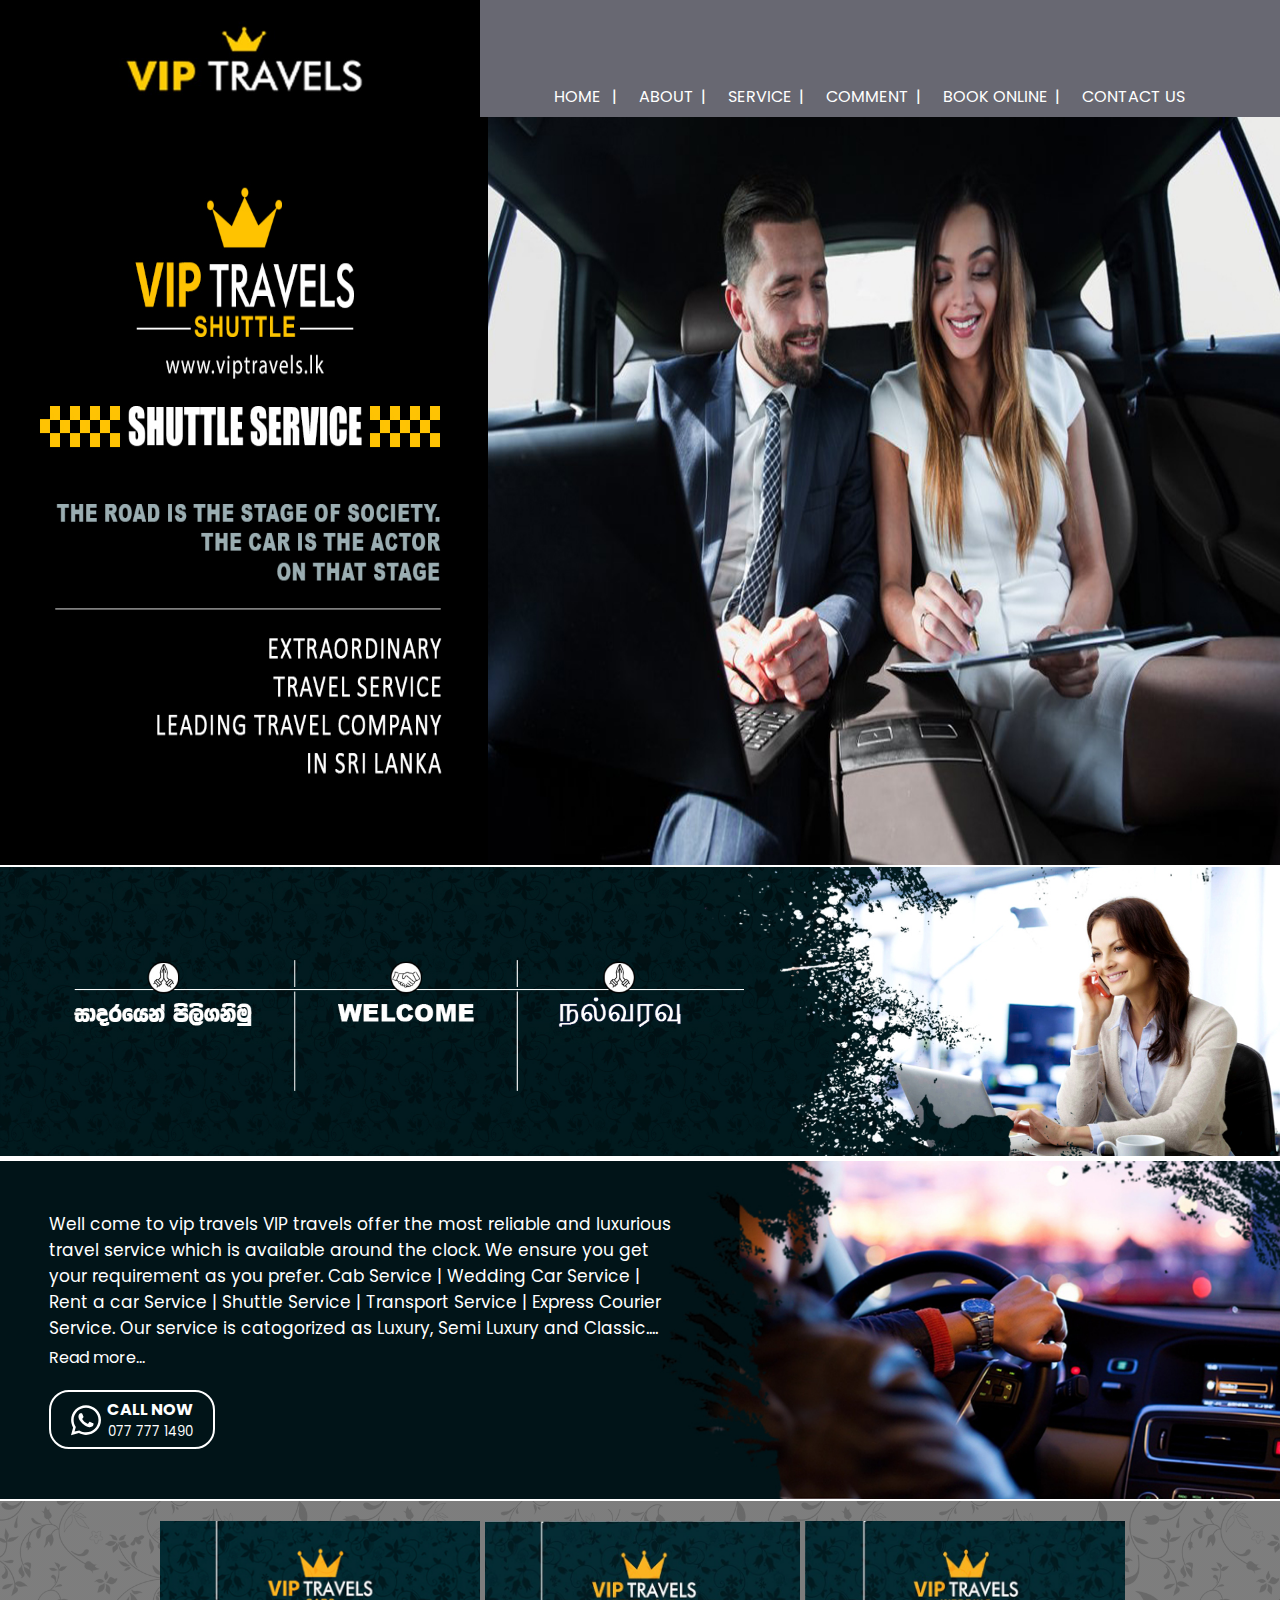
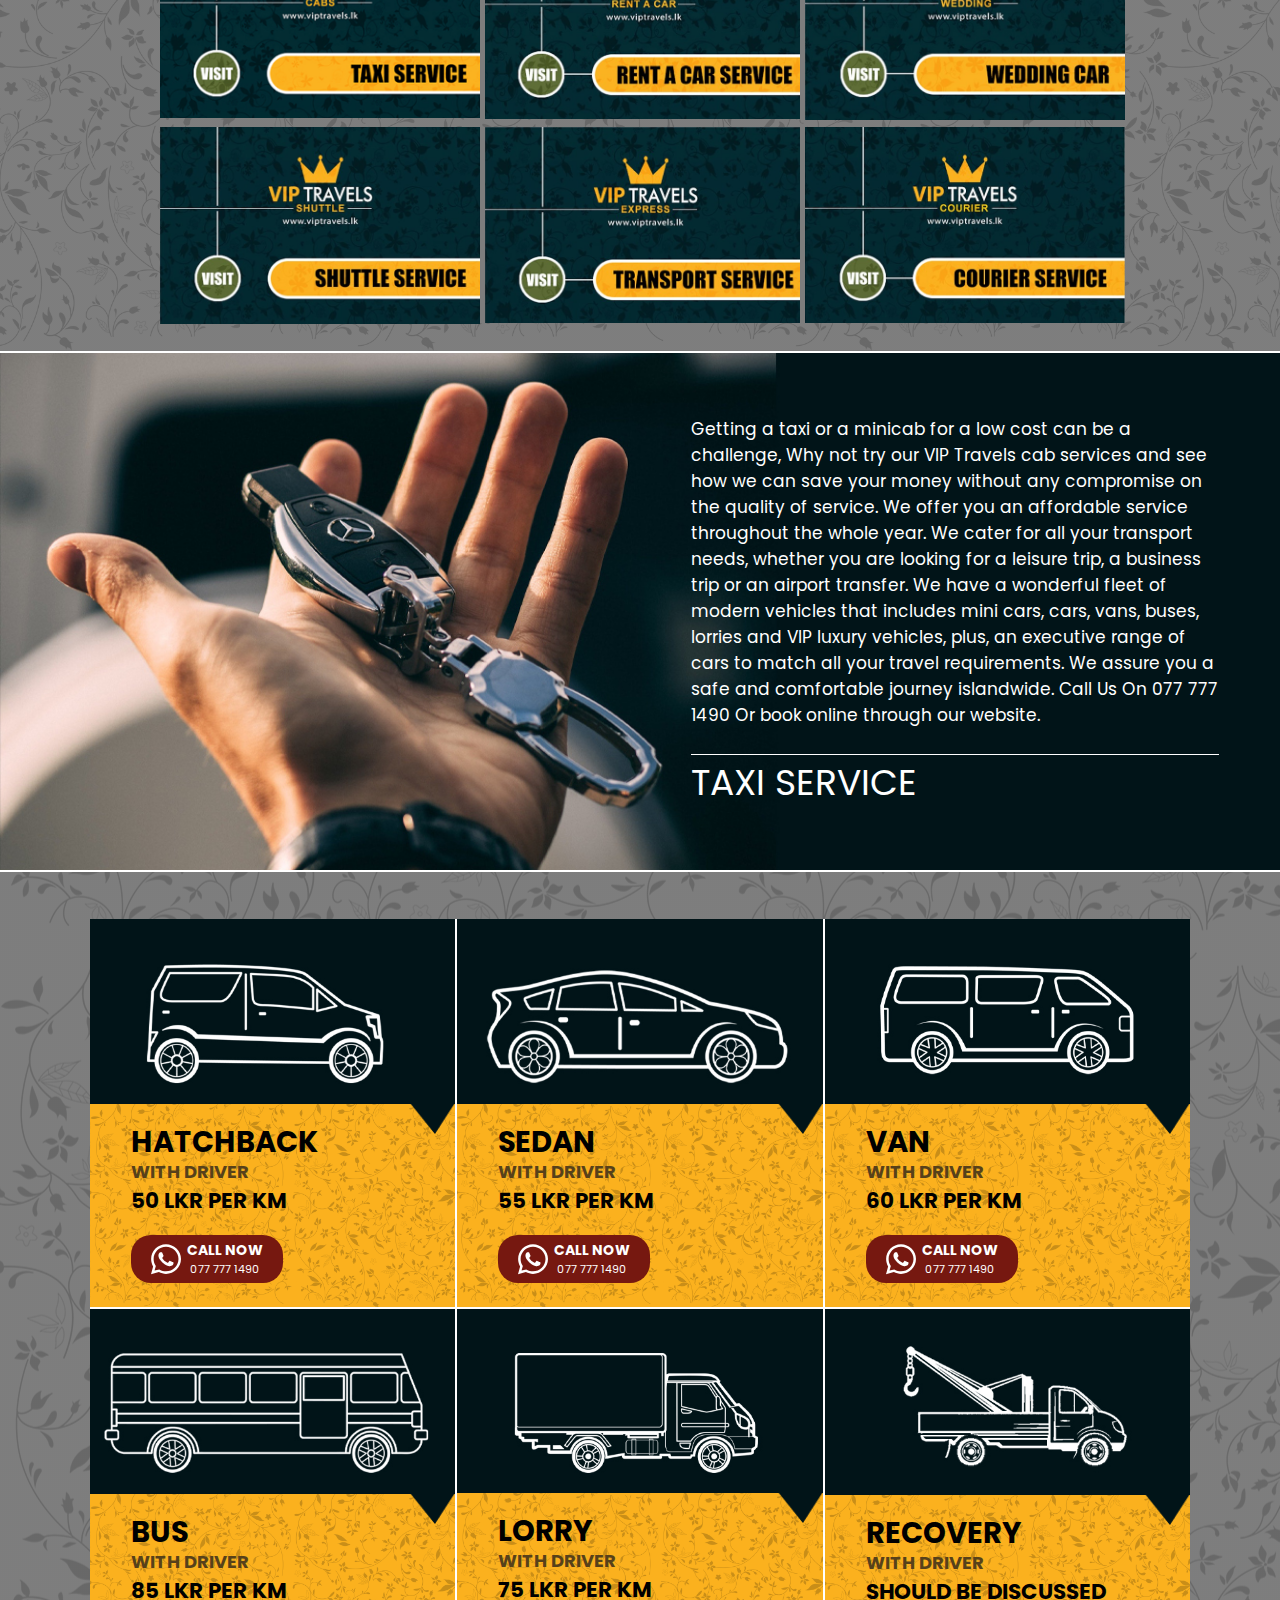
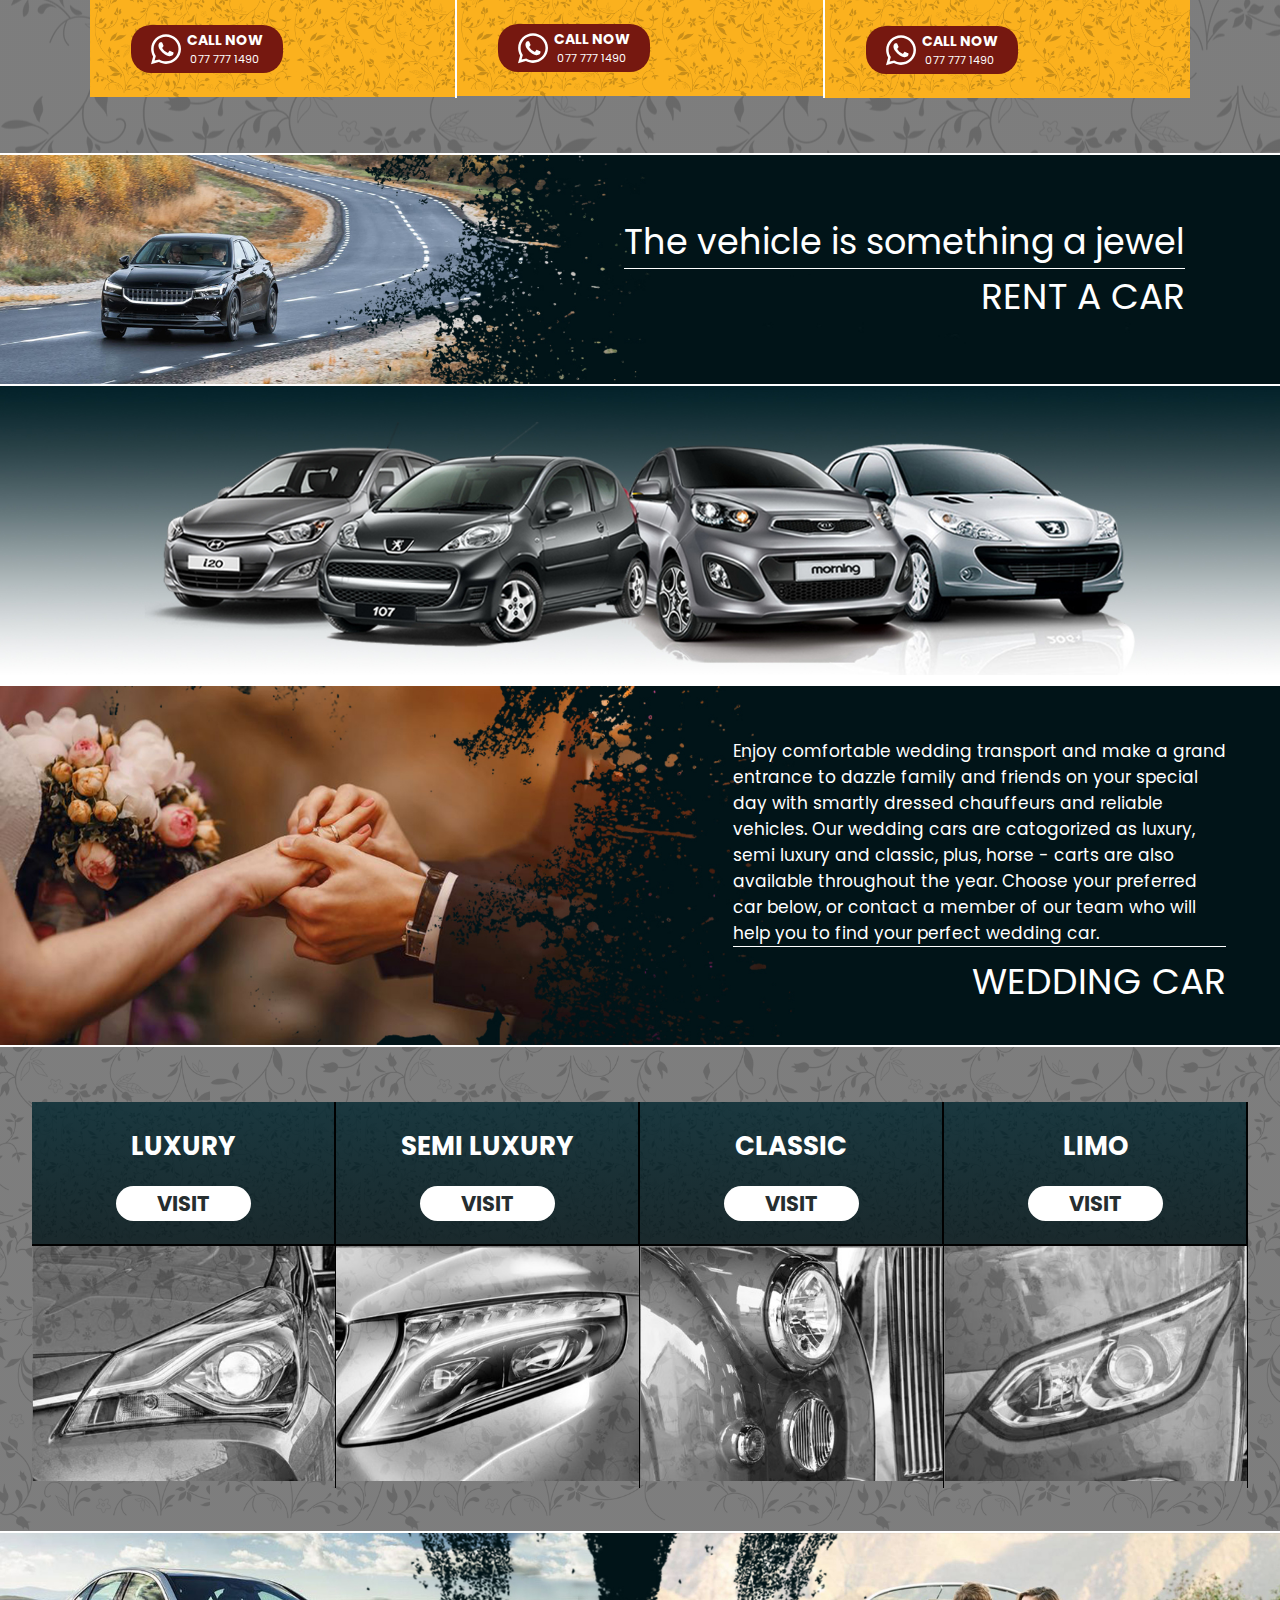
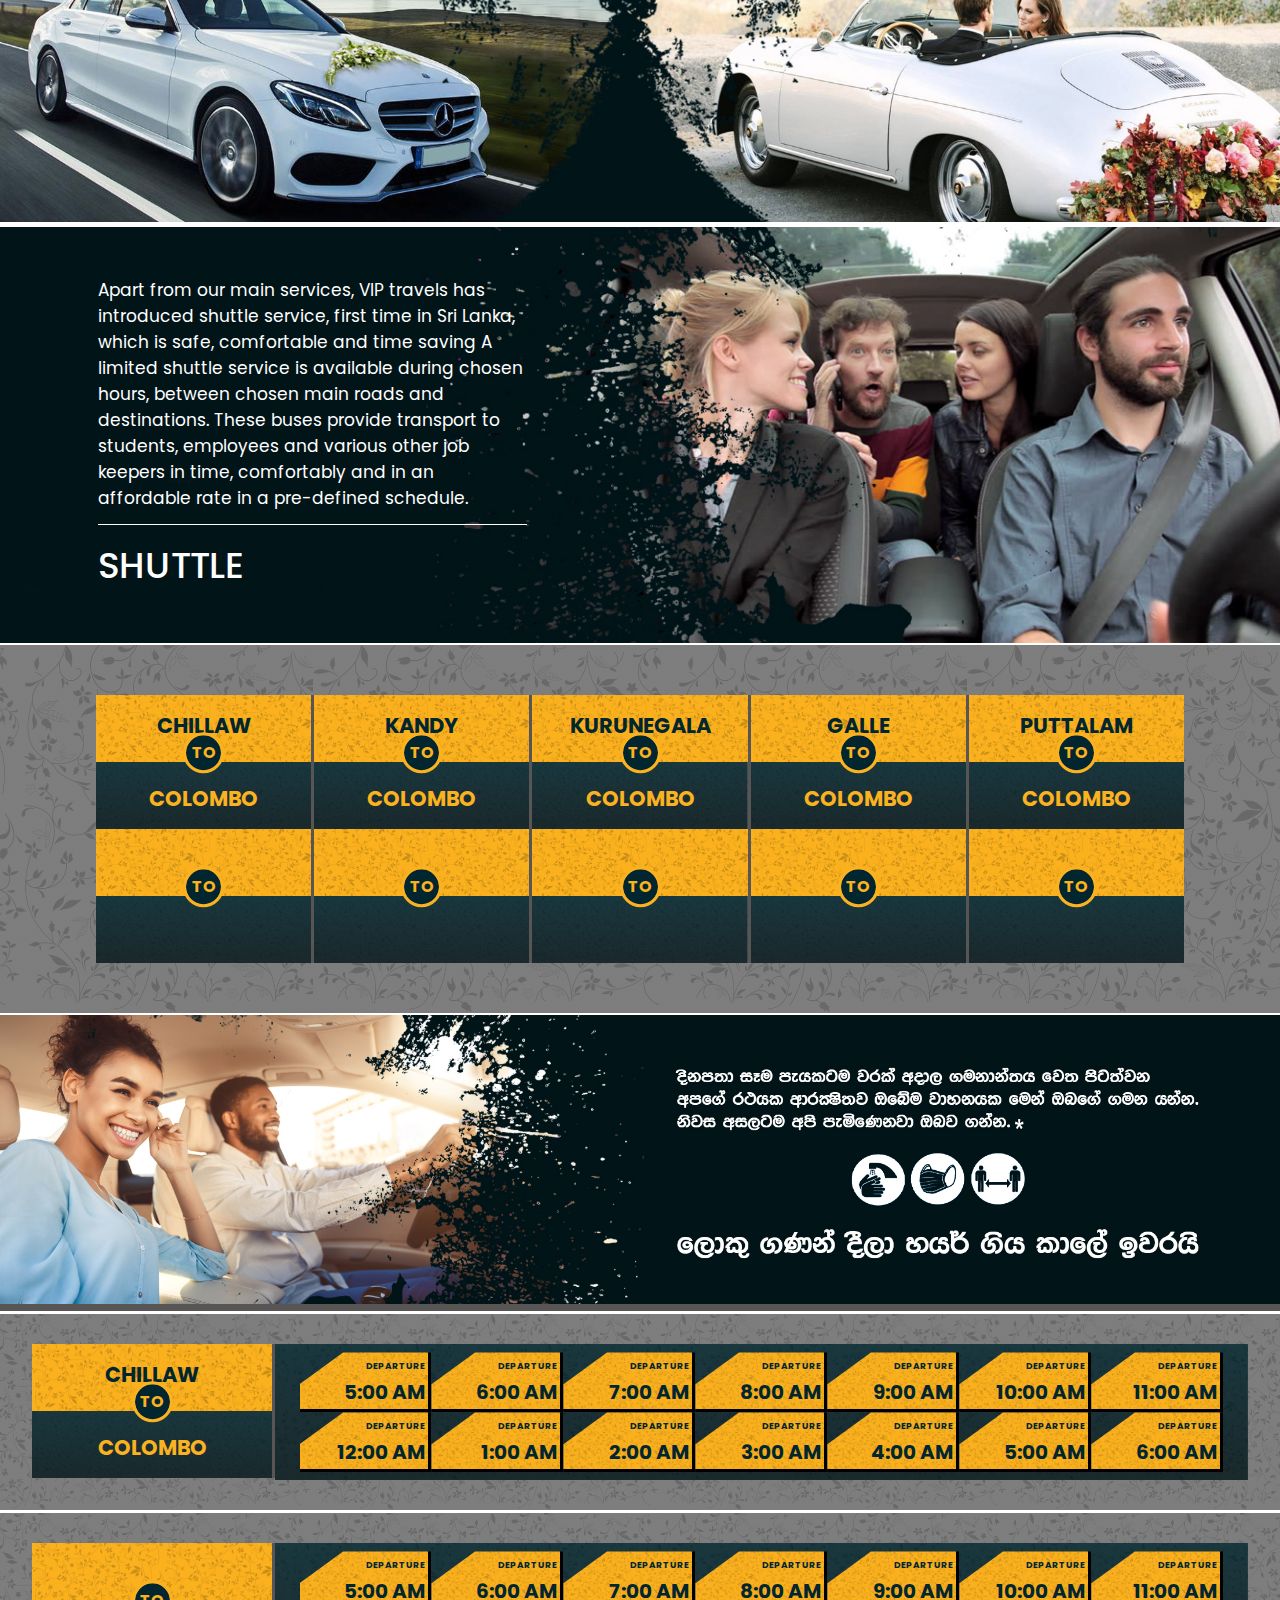
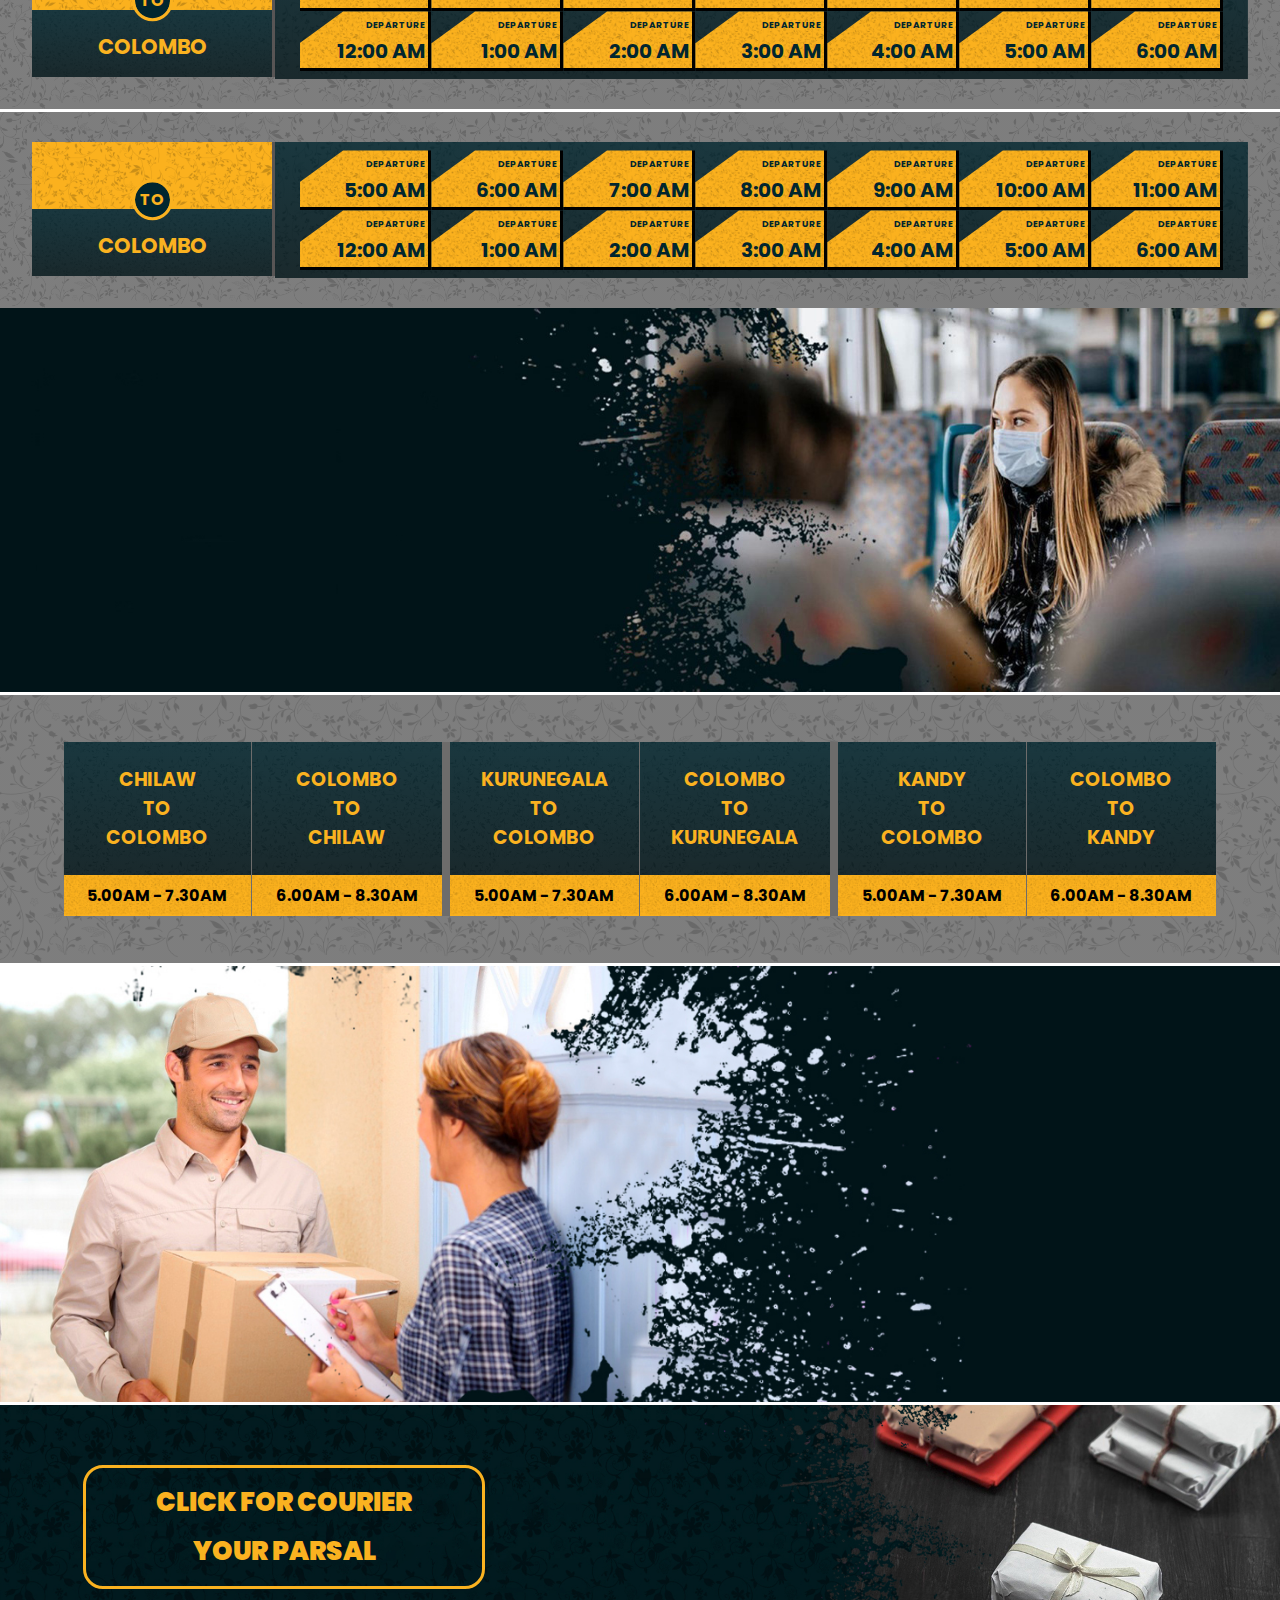
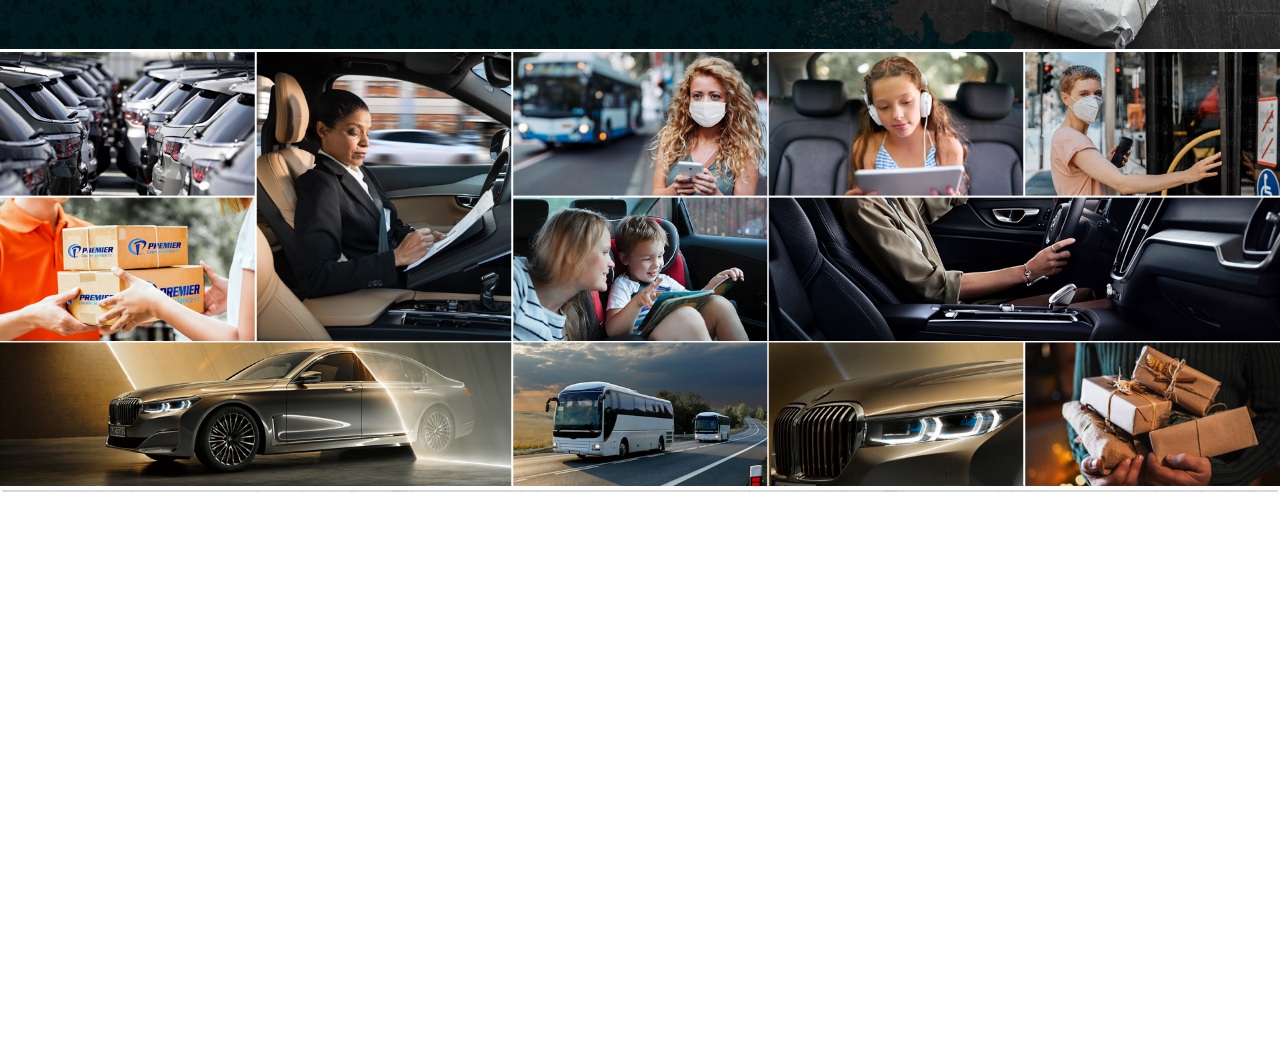
<file: index.html>
<!DOCTYPE html>
<html lang="en">
<head>
    <meta charset="UTF-8">
    <meta http-equiv="X-UA-Compatible" content="IE=edge">
    <meta name="viewport" content="width=device-width, initial-scale=1.0">
    <title>VIP Travels</title> 
    <!-- <link rel="stylesheet" href="icons/icons.css"> -->
    <link rel="stylesheet" href="https://cdnjs.cloudflare.com/ajax/libs/font-awesome/6.0.0-beta2/css/all.min.css">
    <link href="https://fonts.googleapis.com/css2?family=Poppins:wght@100;200;300;400;600;700&amp;display=swap" rel="stylesheet">
    <link rel="shortcut icon" type="image/png" href="img/logoTransparent.png">
    <link rel="stylesheet" href="style.css"> 


</head>
<body>
    
    <!-- NAV-SECTION -->
    <nav class="nav-section">
        <div class="row">
            <div class="col-1">
                <img src="img/logo.jpg" alt="" class="logo">
            </div>
            <div class="col-2">
                <!-- <i class="fa fas fa-bars" id="mobile-nav"></i> -->
                <svg   id="mobile-nav" xmlns="http://www.w3.org/2000/svg" aria-hidden="true" focusable="false" data-prefix="fas" data-icon="bars" class="svg-inline--fa fa-bars fa-w-14" role="img" viewBox="0 0 448 512"><path fill="currentColor" d="M16 132h416c8.837 0 16-7.163 16-16V76c0-8.837-7.163-16-16-16H16C7.163 60 0 67.163 0 76v40c0 8.837 7.163 16 16 16zm0 160h416c8.837 0 16-7.163 16-16v-40c0-8.837-7.163-16-16-16H16c-8.837 0-16 7.163-16 16v40c0 8.837 7.163 16 16 16zm0 160h416c8.837 0 16-7.163 16-16v-40c0-8.837-7.163-16-16-16H16c-8.837 0-16 7.163-16 16v40c0 8.837 7.163 16 16 16z"/></svg>   
                <ul class="links" id="nav-links">    
                    <!-- <i class="fa far fa-times-circle" id="close-btn"></i>    -->
                    <!-- <li><i class="fa far fa-times-circle" id="close-btn"></i></li> -->
                    <svg   id="close-btn" xmlns="http://www.w3.org/2000/svg" aria-hidden="true" focusable="false" data-prefix="fas" data-icon="times-circle" class="svg-inline--fa fa-times-circle fa-w-16" role="img" viewBox="0 0 512 512"><path fill="currentColor" d="M256 8C119 8 8 119 8 256s111 248 248 248 248-111 248-248S393 8 256 8zm121.6 313.1c4.7 4.7 4.7 12.3 0 17L338 377.6c-4.7 4.7-12.3 4.7-17 0L256 312l-65.1 65.6c-4.7 4.7-12.3 4.7-17 0L134.4 338c-4.7-4.7-4.7-12.3 0-17l65.6-65-65.6-65.1c-4.7-4.7-4.7-12.3 0-17l39.6-39.6c4.7-4.7 12.3-4.7 17 0l65 65.7 65.1-65.6c4.7-4.7 12.3-4.7 17 0l39.6 39.6c4.7 4.7 4.7 12.3 0 17L312 256l65.6 65.1z"/></svg>
                    <li><a href="">HOME <span class="line">|</span></a></li>
                    <li><a href="javascript:myfunc(1)">ABOUT<span class="line">|</span></a></li>   
                    <li><a href="javascript:myfunc(2)">SERVICE<span class="line">|</span></a></li>
                    <li><a href="">COMMENT<span class="line">|</span></a></li>
                    <li><a href="javascript:myfunc(3)">BOOK ONLINE<span class="line">|</span></a></li>
                    <li><a href="javascript:myfunc(3)">CONTACT US</a></li>     
                </ul>
            </div>
        </div>
    </nav>

<!-- HEADER-SECTION --> 
<div class="header-section">
    <img width="100%" class="mySlides" src="new/1.jpg">
    <img width="100%" class="mySlides" src="new/2.jpg">
    <img width="100%" class="mySlides" src="new/3.jpg">
    <img width="100%" class="mySlides" src="new/4.jpg">
    <img width="100%" class="mySlides" src="new/5.jpg">
    <img width="100%" class="mySlides" src="new/6.jpg">
</div>



<!--SECTION-25 --> 
<section class="section-25" id="about">
        <img src="img/wellcome.jpg" class="large-screen" alt="">
        <!-- <img src="img/Express-02.jpg" class="large-screen" alt=""> -->
        <img src="img/welcome2jpg.jpg" alt="" class="small-screen">
    </section>   


<!--SECTION-3 --> 
<section class="section-3">
        <div class="text">
        <p>    
            <!-- A taxi, also known as a cab or a taxicab, is a type of vehicle for hire with a driver, used by a single passenger or small group of passengers, often for a non-shared ride. A taxicab conveys passengers be-tween locations of their choice. This differs from public transport where the pick-up and drop-off locations are decided by the service provider, not by the customers, although demand responsive trans-port and share taxis provide a hybrid bus/taxi mode.  -->
        
            Well come to vip travels                                                                                                                                                  VIP travels offer the most reliable and luxurious travel service which is available around the clock. 

We ensure you get your requirement as you prefer. Cab Service | Wedding Car Service | Rent a car Service | Shuttle Service | Transport Service | Express Courier Service. 

Our service is catogorized as Luxury, Semi Luxury and Classic.<span id="dots">...</span>
<span id="more">
 VIP cars are available for you to effortlessly glide into whatever the reason for the festivity, as well as, with the best price we present unbeatable values. 

With our proficient backroom support, from pickup to your destination, our hand picked friendly professional chauffeurs ensure every aspect of your journey runs seamlessly. Our well trained and experienced chauffeur will pull out all of the stops to ensure all of your needs are met on your ride.
</span></p>
<button onclick="myFunction()" id="myBtn"> Read more... </button>
        <div class="button">
            <button>
                <svg xmlns="http://www.w3.org/2000/svg" aria-hidden="true" focusable="false" data-prefix="fab" data-icon="whatsapp" class="svg-inline--fa fa-whatsapp fa-w-14" role="img" viewBox="0 0 448 512"><path fill="currentColor" d="M380.9 97.1C339 55.1 283.2 32 223.9 32c-122.4 0-222 99.6-222 222 0 39.1 10.2 77.3 29.6 111L0 480l117.7-30.9c32.4 17.7 68.9 27 106.1 27h.1c122.3 0 224.1-99.6 224.1-222 0-59.3-25.2-115-67.1-157zm-157 341.6c-33.2 0-65.7-8.9-94-25.7l-6.7-4-69.8 18.3L72 359.2l-4.4-7c-18.5-29.4-28.2-63.3-28.2-98.2 0-101.7 82.8-184.5 184.6-184.5 49.3 0 95.6 19.2 130.4 54.1 34.8 34.9 56.2 81.2 56.1 130.5 0 101.8-84.9 184.6-186.6 184.6zm101.2-138.2c-5.5-2.8-32.8-16.2-37.9-18-5.1-1.9-8.8-2.8-12.5 2.8-3.7 5.6-14.3 18-17.6 21.8-3.2 3.7-6.5 4.2-12 1.4-32.6-16.3-54-29.1-75.5-66-5.7-9.8 5.7-9.1 16.3-30.3 1.8-3.7.9-6.9-.5-9.7-1.4-2.8-12.5-30.1-17.1-41.2-4.5-10.8-9.1-9.3-12.5-9.5-3.2-.2-6.9-.2-10.6-.2-3.7 0-9.7 1.4-14.8 6.9-5.1 5.6-19.4 19-19.4 46.3 0 27.3 19.9 53.7 22.6 57.4 2.8 3.7 39.1 59.7 94.8 83.8 35.2 15.2 49 16.5 66.6 13.9 10.7-1.6 32.8-13.4 37.4-26.4 4.6-13 4.6-24.1 3.2-26.4-1.3-2.5-5-3.9-10.5-6.6z"></path></svg>

                <div class="text-btn">
                    <span>CALL NOW </span>
                    <span>077 777 1490</span>
                </div>
            </button>
        </div>
    </div>
</section>


<!--SECTION-3.5 --> 
<section class="section-3-5" id="service">
    <div class="wrapper">
        <div class="card-container">
            <div class="card">
                <div class="image">
                    <a href="page2/index.html">
                        <img src="img/Cards/Card-1.png" alt="">
                    </a>
                </div>
            </div>
            <div class="card">
                <div class="image">
                        <a href="page2/index.html">
                            <img src="img/Cards/card-2.jpg" alt="">
                        </a>
                </div>
            </div>
            <div class="card">
                <div class="image">

                    <a href="page2/index.html">

                        <img src="img/Cards/card-3.jpg" alt="">
                    </a>


                </div>
            </div>
        </div>
        <div class="card-container">
            <div class="card">
                <div class="image">

                    <a href="page2/index.html">

                        <img src="img/Cards/card-4jpg.jpg" alt="">
                    </a>
                </div>
            </div>
            <div class="card">
                <div class="image"> 

                    <a href="page2/index.html">

                        <img src="img/Cards/card-6.jpg" alt="">
                    </a>
                </div>
            </div>
            <div class="card">
                <div class="image">
                    <a href="page2/index.html">

                        <img src="img/Cards/card-7.jpg" alt="">
                    </a>
                </div>
            </div>
        </div>
    </div>
</section>


<!--SECTION-4 --> 

<section class="section-4">
    <div class="wrapper">
        <div class="row">
            <div class="col">
                <div class="circle-wrapper">
                    <div class="circle"></div>
                </div>
                <div class="title">
                    <h2>TAXI SERVICE</h2>
                </div>
                <div class="text">
                    consectetur adipisicing elit. Aliquid in fugiat earum reprehenderit Lorem ipsum dolor sit amet consectetur adipisicing elit. Aliquid in fugiat earum reprehenderit Lorem ipsum dolor sit amet consectetur adipisicing elit. Aliquid in fugiat earum reprehenderit                 </div>
            </div>
            <div class="col col-2">
                <div class="circle-wrapper">
                    <div class="circle"></div>
                </div>
                <div class="title">
                    <h2>WEDDING CAR SERVICE</h2>
                </div>
                <div class="text">
                    consectetur adipisicing elit. Aliquid in fugiat earum reprehenderit Lorem ipsum dolor sit amet consectetur adipisicing elit. Aliquid in fugiat earum reprehenderit Lorem ipsum dolor sit amet consectetur adipisicing elit. Aliquid in fugiat earum reprehenderit                 </div>
            </div>
            <div class="col col-3">
                <div class="circle-wrapper">
                    <div class="circle"></div>
                </div>
                <div class="title">
                    <h2>RENT A CAR</h2>
                </div>
                <div class="text">
                    consectetur adipisicing elit. Aliquid in fugiat earum reprehenderit Lorem ipsum dolor sit amet consectetur adipisicing elit. Aliquid in fugiat earum reprehenderit Lorem ipsum dolor sit amet consectetur adipisicing elit. Aliquid in fugiat earum reprehenderit                 </div>
            </div>
            <div class="col col-4">
                <div class="circle-wrapper">
                    <div class="circle"></div>
                </div>
                <div class="title">
                    <h2>PLANET SERVICE</h2>
                </div>
                <div class="text">
                    consectetur adipisicing elit. Aliquid in fugiat earum reprehenderit Lorem ipsum dolor sit amet consectetur adipisicing elit. Aliquid in fugiat earum reprehenderit Lorem ipsum dolor sit amet consectetur adipisicing elit. Aliquid in fugiat earum reprehenderit                 </div>
            </div>
            <div class="col last-col">
                <div class="circle-wrapper">
                    <div class="circle"></div>
                </div>
                <div class="title">
                    <h2>COURIER SERVICE</h2>
                </div>
                <div class="text">
                    consectetur adipisicing elit. Aliquid in fugiat earum reprehenderit Lorem ipsum dolor sit amet consectetur adipisicing elit. Aliquid in fugiat earum reprehenderit Lorem ipsum dolor sit amet consectetur adipisicing elit. Aliquid in fugiat earum reprehenderit                 </div>
            </div> 
        </div>
    </div>
</section>

<!--SECTION-5 --> 
<section class="section-5"> 
    <div class="text">
    <p>   
        <!-- Lorem ipsum dolor sit amet consectetur adipisicing elit. Quibusdam nobis, dolorem temporibus qui aut labore fugiat reprehenderit quisquam quia minima!        Lorem ipsum dolor sit amet consectetur adipisicing elit. Quibusdam nobis, dolorem temporibus qui aut labore fugiat reprehenderit quisquam quia minima! reprehenderit 
        -->
        <!-- Marriage often occasioned or precipitated by pregnancy and into which one or both partners are coerced; the expression, born in the US, calls on imagery of a father coercing by way of a firearm,a young man to marry his enceinte daugther 2. forced compromise, merger, accord etc. imposed by necessity -->
        
        
        Getting a taxi or a minicab for a low cost can be a challenge, Why not try our VIP Travels cab services and see how we can save your money without any compromise on the quality of service. 

        We offer you an affordable service throughout the whole year. We cater for all your transport needs, whether you are looking for a leisure trip, a business trip or an airport transfer. 
        
        We have a wonderful fleet of modern vehicles that includes mini cars, cars, vans, buses, lorries and VIP luxury vehicles, plus, an executive range of cars to match all your travel requirements. 
        
        
        
        We assure you a safe and comfortable journey islandwide. 
        
        Call Us On 077 777 1490
        Or book online through our website.
        <br>
        <br> 
    </p>
    <div class="h1">    
        <h1>TAXI SERVICE</h1>
    </div>
</div>
</section>  


<!--SECTION-6 --> 

<section class="section-6">
       <div class="wrapper">
           <div class="row">
               <div class="col">
                   <div class="image">
                       <img src="img/taxis/taxiHatchback.png" alt="">
                   </div>
                   <div class="textbox">
                       <h3 class="first-child">HATCHBACK</h3>
                       <h4>WITH DRIVER</h4>
                       <h3 class="h3">50 LKR PER KM</h3>
                       <a href="https://wa.link/co2889"> 
                        <div class="button">
                            <button>
                                <svg xmlns="http://www.w3.org/2000/svg" aria-hidden="true" focusable="false" data-prefix="fab" data-icon="whatsapp" class="svg-inline--fa fa-whatsapp fa-w-14" role="img" viewBox="0 0 448 512"><path fill="currentColor" d="M380.9 97.1C339 55.1 283.2 32 223.9 32c-122.4 0-222 99.6-222 222 0 39.1 10.2 77.3 29.6 111L0 480l117.7-30.9c32.4 17.7 68.9 27 106.1 27h.1c122.3 0 224.1-99.6 224.1-222 0-59.3-25.2-115-67.1-157zm-157 341.6c-33.2 0-65.7-8.9-94-25.7l-6.7-4-69.8 18.3L72 359.2l-4.4-7c-18.5-29.4-28.2-63.3-28.2-98.2 0-101.7 82.8-184.5 184.6-184.5 49.3 0 95.6 19.2 130.4 54.1 34.8 34.9 56.2 81.2 56.1 130.5 0 101.8-84.9 184.6-186.6 184.6zm101.2-138.2c-5.5-2.8-32.8-16.2-37.9-18-5.1-1.9-8.8-2.8-12.5 2.8-3.7 5.6-14.3 18-17.6 21.8-3.2 3.7-6.5 4.2-12 1.4-32.6-16.3-54-29.1-75.5-66-5.7-9.8 5.7-9.1 16.3-30.3 1.8-3.7.9-6.9-.5-9.7-1.4-2.8-12.5-30.1-17.1-41.2-4.5-10.8-9.1-9.3-12.5-9.5-3.2-.2-6.9-.2-10.6-.2-3.7 0-9.7 1.4-14.8 6.9-5.1 5.6-19.4 19-19.4 46.3 0 27.3 19.9 53.7 22.6 57.4 2.8 3.7 39.1 59.7 94.8 83.8 35.2 15.2 49 16.5 66.6 13.9 10.7-1.6 32.8-13.4 37.4-26.4 4.6-13 4.6-24.1 3.2-26.4-1.3-2.5-5-3.9-10.5-6.6z"></path></svg>
                
                                <div class="text-btn">
                                    <span>CALL NOW </span>
                                    <span>077 777 1490</span>
                                </div>
                            </button>
                        </div>

                    </a> 
                        <div class="triangle"></div>
                    </div>
               </div>
               <div class="col">
                   <div class="image">
                       <img src="img/taxis/taxiSedan.png" alt="">
                   </div>
                   <div class="textbox">
                       <h3 class="first-child">SEDAN</h3>
                       <h4>WITH DRIVER</h4>
                       <h3 class="h3">55 LKR PER KM</h3>
                        <a href="https://wa.link/co2889"> 
                            <div class="button">
                                <button>
                                    <svg xmlns="http://www.w3.org/2000/svg" aria-hidden="true" focusable="false" data-prefix="fab" data-icon="whatsapp" class="svg-inline--fa fa-whatsapp fa-w-14" role="img" viewBox="0 0 448 512"><path fill="currentColor" d="M380.9 97.1C339 55.1 283.2 32 223.9 32c-122.4 0-222 99.6-222 222 0 39.1 10.2 77.3 29.6 111L0 480l117.7-30.9c32.4 17.7 68.9 27 106.1 27h.1c122.3 0 224.1-99.6 224.1-222 0-59.3-25.2-115-67.1-157zm-157 341.6c-33.2 0-65.7-8.9-94-25.7l-6.7-4-69.8 18.3L72 359.2l-4.4-7c-18.5-29.4-28.2-63.3-28.2-98.2 0-101.7 82.8-184.5 184.6-184.5 49.3 0 95.6 19.2 130.4 54.1 34.8 34.9 56.2 81.2 56.1 130.5 0 101.8-84.9 184.6-186.6 184.6zm101.2-138.2c-5.5-2.8-32.8-16.2-37.9-18-5.1-1.9-8.8-2.8-12.5 2.8-3.7 5.6-14.3 18-17.6 21.8-3.2 3.7-6.5 4.2-12 1.4-32.6-16.3-54-29.1-75.5-66-5.7-9.8 5.7-9.1 16.3-30.3 1.8-3.7.9-6.9-.5-9.7-1.4-2.8-12.5-30.1-17.1-41.2-4.5-10.8-9.1-9.3-12.5-9.5-3.2-.2-6.9-.2-10.6-.2-3.7 0-9.7 1.4-14.8 6.9-5.1 5.6-19.4 19-19.4 46.3 0 27.3 19.9 53.7 22.6 57.4 2.8 3.7 39.1 59.7 94.8 83.8 35.2 15.2 49 16.5 66.6 13.9 10.7-1.6 32.8-13.4 37.4-26.4 4.6-13 4.6-24.1 3.2-26.4-1.3-2.5-5-3.9-10.5-6.6z"></path></svg>
                    
                                    <div class="text-btn">
                                        <span>CALL NOW </span>
                                        <span>077 777 1490</span>
                                    </div>
                                </button>
                            </div>

                        </a>
                        <div class="triangle"></div>
                    </div>
               </div>
               <div class="col">
                   <div class="image"> 
                       <img src="img/taxis/taxiVan.png" alt="">
                   </div>
                   <div class="textbox">
                       <h3 class="first-child">VAN</h3>
                       <h4>WITH DRIVER</h4>
                       <h3 class="h3">60 LKR PER KM</h3>
                       <a href="https://wa.link/co2889"> 
                        <div class="button">
                            <button>
                                <svg xmlns="http://www.w3.org/2000/svg" aria-hidden="true" focusable="false" data-prefix="fab" data-icon="whatsapp" class="svg-inline--fa fa-whatsapp fa-w-14" role="img" viewBox="0 0 448 512"><path fill="currentColor" d="M380.9 97.1C339 55.1 283.2 32 223.9 32c-122.4 0-222 99.6-222 222 0 39.1 10.2 77.3 29.6 111L0 480l117.7-30.9c32.4 17.7 68.9 27 106.1 27h.1c122.3 0 224.1-99.6 224.1-222 0-59.3-25.2-115-67.1-157zm-157 341.6c-33.2 0-65.7-8.9-94-25.7l-6.7-4-69.8 18.3L72 359.2l-4.4-7c-18.5-29.4-28.2-63.3-28.2-98.2 0-101.7 82.8-184.5 184.6-184.5 49.3 0 95.6 19.2 130.4 54.1 34.8 34.9 56.2 81.2 56.1 130.5 0 101.8-84.9 184.6-186.6 184.6zm101.2-138.2c-5.5-2.8-32.8-16.2-37.9-18-5.1-1.9-8.8-2.8-12.5 2.8-3.7 5.6-14.3 18-17.6 21.8-3.2 3.7-6.5 4.2-12 1.4-32.6-16.3-54-29.1-75.5-66-5.7-9.8 5.7-9.1 16.3-30.3 1.8-3.7.9-6.9-.5-9.7-1.4-2.8-12.5-30.1-17.1-41.2-4.5-10.8-9.1-9.3-12.5-9.5-3.2-.2-6.9-.2-10.6-.2-3.7 0-9.7 1.4-14.8 6.9-5.1 5.6-19.4 19-19.4 46.3 0 27.3 19.9 53.7 22.6 57.4 2.8 3.7 39.1 59.7 94.8 83.8 35.2 15.2 49 16.5 66.6 13.9 10.7-1.6 32.8-13.4 37.4-26.4 4.6-13 4.6-24.1 3.2-26.4-1.3-2.5-5-3.9-10.5-6.6z"></path></svg>
                
                                <div class="text-btn">
                                    <span>CALL NOW </span>
                                    <span>077 777 1490</span>
                                </div>
                            </button>
                        </div>

                    </a>
                        <div class="triangle"></div>
                    </div>
               </div> 
           </div>
           <div class="row">
               <div class="col last-section-col">
                   <div class="image">
                       <img src="img/taxis/taxiBus.png" alt="">
                   </div>
                   <div class="textbox">
                       <h3 class="first-child">BUS</h3>
                       <h4>WITH DRIVER</h4>
                       <h3 class="h3">85 LKR PER KM</h3>
                       <a href="https://wa.link/co2889"> 
                        <div class="button">
                            <button>
                                <svg xmlns="http://www.w3.org/2000/svg" aria-hidden="true" focusable="false" data-prefix="fab" data-icon="whatsapp" class="svg-inline--fa fa-whatsapp fa-w-14" role="img" viewBox="0 0 448 512"><path fill="currentColor" d="M380.9 97.1C339 55.1 283.2 32 223.9 32c-122.4 0-222 99.6-222 222 0 39.1 10.2 77.3 29.6 111L0 480l117.7-30.9c32.4 17.7 68.9 27 106.1 27h.1c122.3 0 224.1-99.6 224.1-222 0-59.3-25.2-115-67.1-157zm-157 341.6c-33.2 0-65.7-8.9-94-25.7l-6.7-4-69.8 18.3L72 359.2l-4.4-7c-18.5-29.4-28.2-63.3-28.2-98.2 0-101.7 82.8-184.5 184.6-184.5 49.3 0 95.6 19.2 130.4 54.1 34.8 34.9 56.2 81.2 56.1 130.5 0 101.8-84.9 184.6-186.6 184.6zm101.2-138.2c-5.5-2.8-32.8-16.2-37.9-18-5.1-1.9-8.8-2.8-12.5 2.8-3.7 5.6-14.3 18-17.6 21.8-3.2 3.7-6.5 4.2-12 1.4-32.6-16.3-54-29.1-75.5-66-5.7-9.8 5.7-9.1 16.3-30.3 1.8-3.7.9-6.9-.5-9.7-1.4-2.8-12.5-30.1-17.1-41.2-4.5-10.8-9.1-9.3-12.5-9.5-3.2-.2-6.9-.2-10.6-.2-3.7 0-9.7 1.4-14.8 6.9-5.1 5.6-19.4 19-19.4 46.3 0 27.3 19.9 53.7 22.6 57.4 2.8 3.7 39.1 59.7 94.8 83.8 35.2 15.2 49 16.5 66.6 13.9 10.7-1.6 32.8-13.4 37.4-26.4 4.6-13 4.6-24.1 3.2-26.4-1.3-2.5-5-3.9-10.5-6.6z"></path></svg>
                
                                <div class="text-btn">
                                    <span>CALL NOW </span>
                                    <span>077 777 1490</span>
                                </div>
                            </button>
                        </div>

                    </a>
                        <div class="triangle"></div>
                    </div>
               </div>
               <div class="col last-section-col">
                   <div class="image">
                       <img src="img/taxis/taxiLorry.png" alt="">
                   </div>
                   <div class="textbox">
                       <h3 class="first-child">LORRY</h3>
                       <h4>WITH DRIVER</h4>
                       <h3 class="h3">75 LKR PER KM</h3>
                       <a href="https://wa.link/co2889"> 
                        <div class="button">
                            <button>
                                <svg xmlns="http://www.w3.org/2000/svg" aria-hidden="true" focusable="false" data-prefix="fab" data-icon="whatsapp" class="svg-inline--fa fa-whatsapp fa-w-14" role="img" viewBox="0 0 448 512"><path fill="currentColor" d="M380.9 97.1C339 55.1 283.2 32 223.9 32c-122.4 0-222 99.6-222 222 0 39.1 10.2 77.3 29.6 111L0 480l117.7-30.9c32.4 17.7 68.9 27 106.1 27h.1c122.3 0 224.1-99.6 224.1-222 0-59.3-25.2-115-67.1-157zm-157 341.6c-33.2 0-65.7-8.9-94-25.7l-6.7-4-69.8 18.3L72 359.2l-4.4-7c-18.5-29.4-28.2-63.3-28.2-98.2 0-101.7 82.8-184.5 184.6-184.5 49.3 0 95.6 19.2 130.4 54.1 34.8 34.9 56.2 81.2 56.1 130.5 0 101.8-84.9 184.6-186.6 184.6zm101.2-138.2c-5.5-2.8-32.8-16.2-37.9-18-5.1-1.9-8.8-2.8-12.5 2.8-3.7 5.6-14.3 18-17.6 21.8-3.2 3.7-6.5 4.2-12 1.4-32.6-16.3-54-29.1-75.5-66-5.7-9.8 5.7-9.1 16.3-30.3 1.8-3.7.9-6.9-.5-9.7-1.4-2.8-12.5-30.1-17.1-41.2-4.5-10.8-9.1-9.3-12.5-9.5-3.2-.2-6.9-.2-10.6-.2-3.7 0-9.7 1.4-14.8 6.9-5.1 5.6-19.4 19-19.4 46.3 0 27.3 19.9 53.7 22.6 57.4 2.8 3.7 39.1 59.7 94.8 83.8 35.2 15.2 49 16.5 66.6 13.9 10.7-1.6 32.8-13.4 37.4-26.4 4.6-13 4.6-24.1 3.2-26.4-1.3-2.5-5-3.9-10.5-6.6z"></path></svg>
                
                                <div class="text-btn">
                                    <span>CALL NOW </span>
                                    <span>077 777 1490</span>
                                </div>
                            </button>
                        </div>

                    </a>
                        <div class="triangle"></div>
                    </div>
               </div>
               <div class="col last-section-col">
                   <div class="image"> 
                       <img src="img/taxis/taxiRecovery.png" alt="">
                   </div>
                   <div class="textbox">
                       <h3 class="first-child">RECOVERY</h3>
                       <h4>WITH DRIVER</h4>
                       <h3 class="h3">SHOULD BE DISCUSSED</h3>
                       <a href="https://wa.link/co2889"> 
                        <div class="button">
                            <button>
                                <svg xmlns="http://www.w3.org/2000/svg" aria-hidden="true" focusable="false" data-prefix="fab" data-icon="whatsapp" class="svg-inline--fa fa-whatsapp fa-w-14" role="img" viewBox="0 0 448 512"><path fill="currentColor" d="M380.9 97.1C339 55.1 283.2 32 223.9 32c-122.4 0-222 99.6-222 222 0 39.1 10.2 77.3 29.6 111L0 480l117.7-30.9c32.4 17.7 68.9 27 106.1 27h.1c122.3 0 224.1-99.6 224.1-222 0-59.3-25.2-115-67.1-157zm-157 341.6c-33.2 0-65.7-8.9-94-25.7l-6.7-4-69.8 18.3L72 359.2l-4.4-7c-18.5-29.4-28.2-63.3-28.2-98.2 0-101.7 82.8-184.5 184.6-184.5 49.3 0 95.6 19.2 130.4 54.1 34.8 34.9 56.2 81.2 56.1 130.5 0 101.8-84.9 184.6-186.6 184.6zm101.2-138.2c-5.5-2.8-32.8-16.2-37.9-18-5.1-1.9-8.8-2.8-12.5 2.8-3.7 5.6-14.3 18-17.6 21.8-3.2 3.7-6.5 4.2-12 1.4-32.6-16.3-54-29.1-75.5-66-5.7-9.8 5.7-9.1 16.3-30.3 1.8-3.7.9-6.9-.5-9.7-1.4-2.8-12.5-30.1-17.1-41.2-4.5-10.8-9.1-9.3-12.5-9.5-3.2-.2-6.9-.2-10.6-.2-3.7 0-9.7 1.4-14.8 6.9-5.1 5.6-19.4 19-19.4 46.3 0 27.3 19.9 53.7 22.6 57.4 2.8 3.7 39.1 59.7 94.8 83.8 35.2 15.2 49 16.5 66.6 13.9 10.7-1.6 32.8-13.4 37.4-26.4 4.6-13 4.6-24.1 3.2-26.4-1.3-2.5-5-3.9-10.5-6.6z"></path></svg>
                
                                <div class="text-btn">
                                    <span>CALL NOW </span>
                                    <span>077 777 1490</span>
                                </div>
                            </button>
                        </div>

                    </a>
                        <div class="triangle"></div>
                    </div>
               </div> 
           </div>
       </div>
</section>


<!--SECTION-6.5 --> 
<section class="section-6-5"> 
    <div class="text">
    <p>   
        The vehicle is something a jewel
    </p>
    <div class="h1">    
        <h1>RENT A CAR</h1>
    </div>
</div>
</section>  

<section class="section-7">
 <div class="image">   
     <img src="img/rent 02.jpg" alt="">
 </div>      
</section>



<!--SECTION-8.5 --> 
<section class="section-8">
    <div class="text">
        <div class="row">
            <div class="image">
                <img src="img/logoTransparent.png" alt="">
            </div>
            <h1>
                AN UNFORGETTABLE DAY, <br>AN UNFORGETTABLE  <br>JOURNEY
            </h1>
        </div>
        <div class="row">
            <ul>
                <li>EXTRARDINARY</li>
                <li>TRAVEL SERVICE</li>
                <li>LEADING TRAVEL COMPANY</li>
                <li class="li">IN SRILANKA</li>
                <li><a href="">CALL NOW</a></li>
            </ul>
        </div>
    
</div>
</section>

<div class="section-8-5">
    <div class="wrapper">
        <div class="card">
            <div class="top"> 
                <div class="circle">
                        <p>VISIT</p>    
                </div>
                <div class="text">
                    <h3>MICRO</h3>
                </div>
            </div>
            <div class="bottom">
                <!-- <svg class="micro-suv" xmlns:dc="http://purl.org/dc/elements/1.1/" xmlns:cc="http://creativecommons.org/ns#" xmlns:rdf="http://www.w3.org/1999/02/22-rdf-syntax-ns#" xmlns:svg="http://www.w3.org/2000/svg" xmlns="http://www.w3.org/2000/svg" xmlns:xlink="http://www.w3.org/1999/xlink" xmlns:sodipodi="http://sodipodi.sourceforge.net/DTD/sodipodi-0.dtd" xmlns:inkscape="http://www.inkscape.org/namespaces/inkscape" id="svg2" viewBox="0 0 118081.61 50155.551" version="1.1" width="1180.816mm" height="501.55551mm" xml:space="preserve" style="clip-rule:evenodd;fill-rule:evenodd;image-rendering:optimizeQuality;shape-rendering:geometricPrecision;text-rendering:geometricPrecision" inkscape:version="0.91 r13725" sodipodi:docname="Rally-Car-Side-View.svg"><sodipodi:namedview pagecolor="#ffffff" bordercolor="#666666" borderopacity="1" objecttolerance="10" gridtolerance="10" guidetolerance="10" inkscape:pageopacity="0" inkscape:pageshadow="2" inkscape:window-width="1769" inkscape:window-height="917" id="namedview42" showgrid="false" inkscape:zoom="0.1767767" inkscape:cx="674.88588" inkscape:cy="1445.0745" inkscape:window-x="0" inkscape:window-y="0" inkscape:window-maximized="0" inkscape:current-layer="Camada_x0020_1"/><metadata id="metadata70"><rdf:RDF><cc:Work rdf:about=""><dc:format>image/svg+xml</dc:format><dc:type rdf:resource="http://purl.org/dc/dcmitype/StillImage"/><dc:title/></cc:Work></rdf:RDF></metadata><defs id="defs4"><style id="style6" type="text/css"><![CDATA[
                    .str0 {stroke:#373435;stroke-width:20}
                    .fil1 {fill:#4B4B4D}
                    .fil2 {fill:#373435}
                    .fil4 {fill:#ED3237}
                    .fil0 {fill:#201E1E}
                    .fil9 {fill:url(#id0)}
                    .fil6 {fill:url(#id1)}
                    .fil5 {fill:url(#id2)}
                    .fil3 {fill:url(#id3)}
                    .fil7 {fill:url(#id4)}
                    .fil8 {fill:url(#id5)}
                   ]]></style><linearGradient x1="1572.9" y1="4706.7998" x2="1558.6" gradientUnits="userSpaceOnUse" y2="5400.7998" id="id0"><stop id="stop9" offset="0" stop-color="#BDBFC1"/><stop id="stop11" offset="1" stop-color="#FEFEFE"/></linearGradient><linearGradient x1="9015" y1="2032" x2="8973" gradientUnits="userSpaceOnUse" xlink:href="#id0" y2="3641.3999" id="id1"/><linearGradient x1="13950" y1="1929.9" x2="13904" gradientUnits="userSpaceOnUse" xlink:href="#id0" y2="3292.7" id="id2"/><linearGradient x1="8832.2998" y1="1330" x2="8373.2002" gradientUnits="userSpaceOnUse" y2="7158" id="id3"><stop id="stop16" offset="0" stop-color="#E6E7E8"/><stop id="stop18" offset=".18039" stop-color="#F7F7F7"/><stop id="stop20" offset=".76078" stop-color="#FEFEFE"/><stop id="stop22" offset="1" stop-color="#E6E7E8"/></linearGradient><radialGradient r="1052.6" gradientTransform="matrix(-1.4142,0.0033016,-0.0033016,-1.4142,40442,16812)" cx="16742" cy="6986.6001" gradientUnits="userSpaceOnUse" id="id4"><stop id="stop25" offset="0" stop-color="#BDBFC1"/><stop id="stop27" offset="1" stop-color="#848688"/></radialGradient><radialGradient r="1052.6" gradientTransform="matrix(-1.4142,0.0032761,-0.0032761,-1.4142,8896,17289)" cx="3675" cy="7166.2002" gradientUnits="userSpaceOnUse" xlink:href="#id4" id="id5"/><radialGradient r="1052.6" cy="6986.6001" cx="16742" gradientTransform="matrix(-1.4142,0.0033016,-0.0033016,-1.4142,40442,16812)" gradientUnits="userSpaceOnUse" id="radialGradient4198" xlink:href="#id4"/><linearGradient y2="5400.7998" x2="1558.6" y1="4706.7998" x1="1572.9" gradientUnits="userSpaceOnUse" id="linearGradient4200" xlink:href="#id0"/></defs><g transform="matrix(6.0599223,0,0,6.0599223,-1559.1657,-5214.7285)" id="Camada_x0020_1" style="fill:#ffffff;fill-opacity:1"><path style="color:#000000;clip-rule:nonzero;display:inline;overflow:visible;visibility:visible;opacity:1;isolation:auto;mix-blend-mode:normal;color-interpolation:sRGB;color-interpolation-filters:linearRGB;solid-color:#000000;solid-opacity:1;fill:#ffffff;fill-opacity:1;fill-rule:nonzero;stroke:#373435;stroke-width:18.62876892;stroke-linecap:round;stroke-linejoin:round;stroke-miterlimit:4;stroke-dasharray:none;stroke-dashoffset:0;stroke-opacity:1;color-rendering:auto;image-rendering:auto;shape-rendering:auto;text-rendering:auto;enable-background:accumulate" d="m 1864.2272,7307.6925 3978.3636,30.9025 -41.0548,-610.8147 -1234.3601,-1735.7237 -2908.966,634.5335 181.2953,1788.2315 z" id="path4183" inkscape:connector-curvature="0" sodipodi:nodetypes="ccccccc"/><path inkscape:connector-curvature="0" id="path4265" d="M 11480.286,7227.1107 5881.9615,7490.5611 5302.3701,4078.876 7159.6967,2550.8626 9155.3348,1681.4757 11796.427,1358.7487 11473.7,3617.8375 Z" style="color:#000000;clip-rule:nonzero;display:inline;overflow:visible;visibility:visible;opacity:1;isolation:auto;mix-blend-mode:normal;color-interpolation:sRGB;color-interpolation-filters:linearRGB;solid-color:#000000;solid-opacity:1;fill:#ffffff;fill-opacity:1;fill-rule:nonzero;stroke:none;stroke-width:18.62876892;stroke-linecap:round;stroke-linejoin:round;stroke-miterlimit:4;stroke-dasharray:none;stroke-dashoffset:0;stroke-opacity:1;color-rendering:auto;image-rendering:auto;shape-rendering:auto;text-rendering:auto;enable-background:accumulate"/><path inkscape:connector-curvature="0" class="fil0" d="m 11849,1987 -123,1522 c 0,0 -22,3 -22,21 -1,19 0,34 0,34 0,0 -8,17 41,13 49,-4 1790,-123 1790,-123 l 1834,-115 643,-28 59,-4 c 0,0 96,6 118,-64 22,-69 58,-318 58,-318 0,0 -2,-153 -59,-234 -58,-82 -82,-137 -162,-222 -80,-86 -292,-263 -292,-263 l -354,-240 c 0,0 -149,-136 -653,-212 -504,-77 -671,-62 -928,-90 -258,-28 -908,-20 -908,-20 l -663,-3 c 0,0 -161,5 -235,76 -73,72 -99,100 -120,162 -20,61 -24,108 -24,108 z" id="path32" style="fill:#ffffff;fill-opacity:1"/><polygon points="17817,5499 18798,6047 18616,6876 18481,7183 18237,7270 15201,7214 14846,7053 14722,6571 15159,5780 16585,5076 17286,5055 17787,5481 " class="fil1 str0" id="polygon36" style="fill:#ffffff;fill-opacity:1;stroke:#373435;stroke-width:20"/><path sodipodi:nodetypes="scccccccccccsccccccccccccccccccccccccscccccccccsccccccsscccccccccccccccccccccccccccccccccsccccccc" inkscape:connector-curvature="0" id="path42" d="m 13000.58,1283.1854 c -21.798,-0.053 -44.22,-0.049 -67.193,0.01 -4258.0797,-17.6143 -5303.7852,881.3211 -7149.391,2008.8054 -346,184 -553.9996,258.0017 -670.9994,291.0017 -5.9011,1.6788 -11.2187,3.3298 -16.4366,4.9756 -36.6945,6.2941 -84.9882,15.1696 -151.559,28.025 -920.9991,145 -1813.0043,368.9984 -2695.0044,620.9984 -538.9999,157 -1021.9956,341.9984 -1223.9956,668.9984 -0.4861,3.5975 -0.523,6.6907 -0.1728,9.3417 -20.5469,19.7151 -36.39936,44.1254 -47.13586,73.6509 -102.6401,183.8969 -202.42613,366.3671 -188.1706,568.7958 0.72424,8.5697 1.84965,16.5558 3.3019,24.0502 -75.00252,75.2504 -111.00532,190.6817 -110.82664,206.1627 0.60532,52.4432 1.99887,399.0022 -2.00113,484.002 0,273.8713 145.08875,527.7959 148.00229,723.0021 21.00002,200.9997 138.00346,326.994 294.00344,405.9945 308.0001,120 735.5199,118.4179 931.5801,116.3352 -78,-73.0001 -102.5822,-138.3298 -119.5822,-234.3299 -55,-721.9999 170.5311,-1220.3781 566.5311,-1586.378 l 20.4662,-22.6275 c 1311,-920.9977 2868.0068,-45.9963 3035.0067,1606.004 9.6488,102.1429 25.8638,169.0477 50.9926,261.9941 13.0001,37.0032 35.0025,68.9991 148.0023,61.9993 2973.0003,-82.0029 5946.0066,-174.0002 8920.0066,-256.0003 66,-0.9999 107.997,-18.9953 123.997,-55.9953 15,-69 30.999,-137.9996 45.999,-206.9996 1.499,-14.054 -1.204,-24.0749 0,-32 243,-1584.9996 1684.999,-2234.003 2940.999,-1572.0031 l 29.999,18.0012 c 357,226.9989 608,565.0044 705,1064.0044 33,175.0001 31.004,353.997 -24.996,537.9966 -5,27.0001 -11,55.0014 -15.999,82.0015 0,0 190.992,-31.0015 290.992,-50.0015 100,-18 190.008,-105.9963 190.008,-105.9963 0,0 300.998,-411.0079 332.999,-462.0084 32.999,-51 15.993,-62.9936 -12.007,-132.9936 -29.001,-69 -15,-141.9987 -15,-141.9987 0,0 12,-131.0077 32,-237.0078 20,-105.9995 27.007,-375.9923 13.007,-578.9922 -13.999,-204 -113.002,-263.0064 -180.002,-331.0063 -68,-67 -121.005,-224.0001 -121.005,-224.0001 -37.148,-220.4776 -27.998,-358.1555 -27.998,-574.9995 -10.792,-311.8921 -74.292,-653.5191 -88.996,-771.9933 -29,-240 -462.001,-472.0047 -461.998,-472.0047 l -317.999,-240 c -359.001,-283 -585.893,-447.5467 -943.894,-730.5467 -99.999,-43 986.247,-105.6831 986.245,-105.6831 0,0 123.512,-65.6243 164.512,-122.6242 41,-57 -57.203,-402.3176 -116.203,-415.3179 -59,-12 -1309.662,212.1717 -1453.662,206.1717 -145.001,-5 -417.001,-82.0012 -417.001,-82.0012 -107,-18 -215.001,-35.9948 -322.001,-54.9948 -171.736,-30.8738 -344.375,-61.7426 -516.175,-92.6163 40.353,7.9223 77.232,21.0953 -675.83,-63.3906 -926,-104.001 -1117.994,-66.9963 -1476.994,-104.9963 -68.715,-7.2734 -190.841,-10.444 -343.422,-10.8152 z m 2477.416,175.8181 c 6.259,1.1251 12.551,2.2495 18.811,3.3747 -9.314,-1.8282 -18.811,-3.3747 -18.811,-3.3747 z m -3916.998,28.9983 -41.997,1.0006 c -1836.269,31.5118 -3713.9185,521.5108 -5028.0031,1719.9957 -596.1635,616.2274 -723.6485,1584.814 -701.9991,2382.9998 19.0004,590.0001 133.9967,1178.0005 297.997,1744.0003 l 1.0003,4.0023 5126.0049,-168.0044 c 0,-13.0001 0,-25.9951 -1.001,-38.9952 -3,-92.9999 -6.997,-187.0044 -10.997,-280.0044 -11,-249.9999 -20.999,-500.9998 -29.999,-750.9997 -4,-125.9999 -8.006,-250.9961 -10.006,-376.996 l -3.002,-155.9978 c -5.999,-390.9993 0,-782.0018 28.007,-1171.0018 19,-264 39.995,-528.0042 70.995,-791.0041 78,-655 213.001,-1302.9953 289.001,-1958.9953 7,-53 9.999,-107 13.999,-160 z m 667.006,152.996 662.995,3.0018 c 0,0 649.998,-7.9978 907.998,20.0023 257,27.9999 424,12.9965 928,89.9966 504,75.9999 653.008,212.0023 653.008,212.0023 l 353.992,240 c 0,0 212.002,176.9949 292.002,262.9949 80,85 104.001,140.008 162.001,222.008 57,81 58.997,233.9967 58.997,233.9967 0,0 -35.996,248.9989 -57.996,317.9989 -22,70 -118.004,64 -118.004,64 l -58.997,4.0023 -643.002,27.9977 -1833.997,115.0017 c 0,0 -1740.999,118.9972 -1789.998,122.9972 -49.001,4 -41.006,-12.9983 -41.006,-12.9983 0,0 -1,-15.0011 0,-34.0011 0,-18 22.004,-21.0029 22.004,-21.0029 l 122.997,-1521.9923 c 0,0 4.004,-47.0068 24.004,-108.0068 21,-62 46.996,-90.0012 119.996,-162.0012 74,-71 235.006,-75.9978 235.006,-75.9978 z" style="fill:#ffffff;fill-opacity:1;stroke:#373435;stroke-width:20.00000191"/><circle r="1550.1742" class="fil2 str0" transform="matrix(-0.99999732,0.00231492,0.00231492,0.99999732,0,0)" id="circle38" cx="-16725.781" cy="7025.3379" style="fill:#ffffff;fill-opacity:1;stroke:#373435;stroke-width:16.41264343"/><circle r="1550.1742" class="fil2 str0" transform="matrix(-0.99999732,0.00231492,0.00231492,0.99999732,0,0)" id="circle40" cx="-3658.4009" cy="7174.688" style="fill:#ffffff;fill-opacity:1;stroke:#373435;stroke-width:16.41264343"/><path inkscape:connector-curvature="0" class="fil6" d="m 10764,3556 -7,0 -7,-1 -6,1 c -1239,98 -2500,232 -3740,334 258,-149 250,-577 72,-702 l 52,-164 41,-29 c 749,-522 1577,-922 2479,-1093 383,-73 772,-112 1162,-136 76,-5 219,-7 264,72 29,52 19,134 8,189 -100,507 -229,964 -312,1474 -2,19 -5,37 -6,55 z" id="path54" style="fill:#ffffff;fill-opacity:1"/><path sodipodi:nodetypes="cccccccsc" inkscape:connector-curvature="0" class="fil0" d="m 11273.61,2064.7221 c -112,504 -223,1007 -335,1511 -2,22 -5,45 -7,68 0,35 -28,50 -83,44 -1667.8425,110.6453 -3021.6937,261.6689 -4504.9995,373 355.3317,-1256.9814 2272.4506,-1958.8706 3415,-2202 387.9995,-69 778.9995,-110 1169.9995,-137 146.649,-8.0298 237.037,16.2684 289.959,62.1006 72.301,62.6154 74.672,165.4234 55.041,280.8994 z" id="path44" style="fill:#ffffff;fill-opacity:1;stroke:#000000;stroke-width:18.62876892;stroke-miterlimit:4;stroke-dasharray:none;stroke-opacity:1"/><path inkscape:connector-curvature="0" class="fil7 str0" d="m 16740,5934 c -582,1 -1052,474 -1051,1055 2,581 474,1052 1055,1050 582,-1 1052,-473 1051,-1055 -2,-581 -474,-1051 -1055,-1050 z" id="path56" style="fill:#ffffff;fill-opacity:1;stroke:#373435;stroke-width:20"/><path inkscape:connector-curvature="0" class="fil8 str0" d="m 3673,6114 c -582,1 -1052,473 -1051,1055 2,581 474,1051 1055,1050 582,-2 1052,-474 1051,-1055 -2,-582 -474,-1052 -1055,-1050 z" id="path58" style="fill:#ffffff;fill-opacity:1;stroke:#373435;stroke-width:20"/></g>
                </svg> -->
                <svg xmlns:inkscape="http://www.inkscape.org/namespaces/inkscape" xmlns:rdf="http://www.w3.org/1999/02/22-rdf-syntax-ns#" xmlns="http://www.w3.org/2000/svg" xmlns:dc="http://purl.org/dc/elements/1.1/" xmlns:ns1="http://sozi.baierouge.fr" xmlns:cc="http://web.resource.org/cc/" xmlns:xlink="http://www.w3.org/1999/xlink" xmlns:sodipodi="http://sodipodi.sourceforge.net/DTD/sodipodi-0.dtd" id="Layer_1" enable-background="new 0 0 595 324" xml:space="preserve" viewBox="0 0 595 324" version="1.1" y="0px" x="0px">
                    <g>
                        <defs>
                            <path id="SVGID_1_" d="m536.29 151.62c3.411-0.636 3.411 0.853 3.411 0.853h7.465c2.559 0 1.062 2.132 1.062 2.132-1.915 4.268 2.775 8.531 2.775 8.531l0.853 1.066-0.427 1.066v1.492l-0.426 17.482c0 2.558-2.349 2.558-2.349 2.558s1.496 12.152 1.496 15.99c0 3.838 3.411 3.838 3.411 3.838 6.822-0.427 9.807 2.775 9.807 2.775 2.984 3.621 2.132 9.807 2.132 9.807-1.065 14.497-8.102 14.707-8.102 14.707l-2.559 1.283c-1.495 0.64-1.495 1.706-1.495 1.706h4.906l0.21 5.756-5.753-0.427c-2.349 3.412-5.116 2.985-5.116 2.985l-53.09 9.381c-2.984 0.426-2.771-1.916-2.771-1.916h-7.889c-8.741 25.584-35.604 25.584-35.604 25.584-31.557-3.198-36.034-26.863-36.034-26.863l-6.183-0.426-0.213 4.047c-53.729-1.489-109.16-0.853-109.16-0.853-54.792 0-104.04 2.132-104.04 2.132l0.213 5.97-4.051 0.216-1.919-11.303-6.186-0.21c-9.591 28.355-36.244 27.076-36.244 27.076-32.619-1.706-36.883-29.425-36.883-29.425h-6.183l0.426 3.202c0.64 4.047-3.198 2.984-3.198 2.984l-51.167-4.264c-3.841-0.853-2.349-4.054-2.349-4.054l0.426-2.559-16.416-14.924c-3.198-2.558-2.771-7.892-2.771-7.892-0.213-7.885 5.969-9.164 5.969-9.164l6.822-2.775c2.985-8.954 8.745-16.203 8.745-16.203 5.117-8.314 27.926-13.645 27.926-13.645 26.227-7.675 55.008-10.447 55.008-10.447 23.878-2.771 36.67-5.543 36.67-5.543l3.411 0.213c1.496-1.066 5.543-0.853 5.543-0.853l1.279-0.64 1.279-1.066c2.349-2.771 5.333-1.066 5.333-1.066 30.914-22.815 64.599-43.283 64.599-43.283 17.056-8.954 84.646-8.528 84.646-8.528 72.7-0.853 101.91 7.465 101.91 7.465s0.427-1.283 2.132-0.643c1.706 0.643 1.915 1.069 1.915 1.069 52.85 16.4 96.77 35.59 96.77 35.59"/>
                        </defs>
                        <clipPath id="SVGID_2_">
                            <use overflow="visible" xlink:href="#SVGID_1_"/>
                        </clipPath>
                        <rect clip-path="url(#SVGID_2_)" height="8.854" width="554.12" y="100.31" x="19.057" fill="#FFFFFF"/>
                        <rect clip-path="url(#SVGID_2_)" height="8.857" width="554.12" y="109.16" x="19.057" fill="#FEFEFE"/>
                        <rect clip-path="url(#SVGID_2_)" height="8.854" width="554.12" y="118.02" x="19.057" fill="#FDFDFD"/>
                        <rect clip-path="url(#SVGID_2_)" height="8.854" width="554.12" y="126.88" x="19.057" fill="#FCFCFC"/>
                        <rect clip-path="url(#SVGID_2_)" height="8.857" width="554.12" y="135.73" x="19.057" fill="#FBFBFB"/>
                        <rect clip-path="url(#SVGID_2_)" height="8.854" width="554.12" y="144.59" x="19.057" fill="#FAFAFA"/>
                        <rect clip-path="url(#SVGID_2_)" height="8.854" width="554.12" y="153.45" x="19.057" fill="#F9F9F9"/>
                        <rect clip-path="url(#SVGID_2_)" height="8.854" width="554.12" y="162.3" x="19.057" fill="#F8F8F8"/>
                        <rect clip-path="url(#SVGID_2_)" height="8.858" width="554.12" y="171.16" x="19.057" fill="#F7F7F7"/>
                        <rect clip-path="url(#SVGID_2_)" height="8.854" width="554.12" y="180.01" x="19.057" fill="#F6F6F6"/>
                        <rect clip-path="url(#SVGID_2_)" height="8.854" width="554.12" y="188.87" x="19.057" fill="#F5F5F5"/>
                        <rect clip-path="url(#SVGID_2_)" height="8.858" width="554.12" y="197.72" x="19.057" fill="#F4F4F4"/>
                        <rect clip-path="url(#SVGID_2_)" height="8.854" width="554.12" y="206.58" x="19.057" fill="#F3F3F3"/>
                        <rect clip-path="url(#SVGID_2_)" height="8.854" width="554.12" y="215.44" x="19.057" fill="#F2F2F2"/>
                        <rect clip-path="url(#SVGID_2_)" height="8.858" width="554.12" y="224.3" x="19.057" fill="#F1F1F1"/>
                        <rect clip-path="url(#SVGID_2_)" height="8.854" width="554.12" y="233.15" x="19.057" fill="#F0F0F0"/>
                        <rect clip-path="url(#SVGID_2_)" height="8.857" width="554.12" y="242.01" x="19.057" fill="#EFEFEF"/>
                        <rect clip-path="url(#SVGID_2_)" height="8.858" width="554.12" y="250.86" x="19.057" fill="#EEEEEE"/>
                        <rect clip-path="url(#SVGID_2_)" height="8.854" width="554.12" y="259.72" x="19.057" fill="#EDEDED"/>
                        <rect clip-path="url(#SVGID_2_)" height="8.858" width="554.12" y="268.58" x="19.057" fill="#ECECEC"/>
                        <rect clip-path="url(#SVGID_2_)" height="8.854" width="554.12" y="277.44" x="19.057" fill="#EBEBEB"/>
                    </g>
                    <g stroke-linejoin="round" stroke="#999999" stroke-linecap="round" stroke-width="1.7056" fill="none">
                        <path d="m183.81 206.02c-1.109 0-1.009-3.292 0-3.292h6.246c1.006 0 1.109 3.292 0 3.292h-6.25zm-148.36 28.74h9.857c2.525 0 3.854 0.753 4.387 1.952l0.396 1.193c0.796 2.395-2.125 3.458-6.643 3.458m2.26 2.26h55.015m3.71-29.8c1.742-2.495 3.671-5.043 5.996-7.458 5.846-7.052 17.539-16.733 33.869-16.733s34.898 8.058 42.54 30.444c2.305 6.746 3.321 11.716 3.854 16.902m-163.85-18.73l72.287-0.583c1.066-0.083 2.262 0.583 1.599 1.646l-1.333 2.658c-0.66 1.192-1.326 1.326-2.389 1.459l-70.432 1.066m24.784-31.24c-2.825 4.031-6.649 11.689-8.465 15.723m21.367-15.92c-3.831 4.031-7.662 10.483-10.28 16.13m499.48-2.93l-78.427 0.237m56.55-19.69l-1.205 19.151m-452.23-14.7c11.089-1.009 81.481-4.857 115.56-6.269 34.068-1.409 100.2-2.822 126.41-3.225 26.21-0.407 97.578-1.209 112.9-1.612 15.32-0.403 81.452-0.707 90.822-1.109m-326.71 60.38c-1.209-5.243-2.822-20.36-3.225-27.822-0.403-7.458-0.2-26.613-0.2-26.613 0.603-3.225 1.816-7.056 3.628-12.096 0 0-50.738 3.761-71.165 7.259 0 0-37.097 5.376-48.12 9.407m-7.112 19.62l41.733 0.2m-46.373-16.73c2.219-3.631 16.6-9.95 42.743-13.508 59.272-8.064 80.442-8.871 83.667-12.299m25.4-3.22c2.622-2.818 6.653-2.418 9.881-4.031 1.815-3.425 5.247-5.813 9.074-6.45 3.624-0.606 5.846-0.806 6.046 1.01 0.203 1.815 1.209 8.464 1.409 9.471 0.207 1.013-4.634 1.212-5.646 3.431m75-2.82l13.103-48.456m105.51 42.74c3.562 2.082 8.725 6.286 0.536 21.64-3.225 6.046-10.687 14.917-16.129 20.36-7.459 7.462-17.136 25.351-17.136 38.052m-160.81-94.96s-0.873 2.888-1.878 9.541m101.61-37.37s-7.059 47.177-7.059 47.847m81.25-4.03l2.422-14.381c-6.456-9.408-20.431-27.823-20.431-27.823m-60.88-5.25c-0.54 1.076-1.347 3.495-1.886 6.722-0.533 3.222-8.062 44.888-8.062 44.888-1.616 3.495-4.034 15.324-4.034 27.956 0 12.635 0.81 34.138 2.688 47.313m-75.27-121.64c4.031 1.08 12.629 2.152 16.8 1.213m-22.71 2.56c2.418 0.803 8.222 2.735 15.457 2.282m183.59-1.07c-19.354-3.358-56.584-6.719-99.727-6.719-43.142 0-61.421 1.882-68.01 3.897-6.583 2.015-8.465 2.821-19.084 11.156-10.617 8.331-24.191 21.236-39.378 36.826m195.08-48.87s38.359 20.9 44.355 25.807c6.648 5.443 8.871 12.698-7.662 14.714s-63.307 4.234-84.27 5.243c-20.971 1.006-150.6 7.662-164.51 8.468l6.382-5.646c17.339-15.727 50.588-42.61 59.542-47.983 4.704-2.818 12.635-4.974 27.419-5.776 14.784-0.81 33.063-1.616 53.089-1.616 20.024 0 61.578 1.453 86.152 4.837 3.897 0.54 5.713 0.943 5.713 0.943m104.23 34.89c0 0.876-1.749 1.815-8.871 1.815s-16.933-2.285-30.24-6.586c-13.309-4.3-41.141-15.833-51.208-20.563-11.156-5.243-13.981-7.798-13.981-11.962m7.66 2.15c0.27 2.825 2.419 4.704 6.187 5.917 3.761 1.209 31.313 11.559 39.781 14.65 8.468 3.092 25.134 10.081 30.24 11.962 2.436 0.893 4.891 1.396 7.119 1.672 0 0 6.056 1.286 9.684 0.057m-12.29 2.1c5.946 1.512 20.261 6.449 20.261 12.902m-18.04 11.9h25.404m-370.9 72.63c1.006-3.405 1.549-7.009 1.549-10.74 0-20.824-16.879-37.7-37.699-37.7-20.823 0-37.706 16.876-37.706 37.7 0 2.771 0.3 5.47 0.866 8.068m36.84 17.6c14.167 0 25.657-11.489 25.657-25.664 0-14.171-11.49-25.661-25.657-25.661-14.174 0-25.664 11.489-25.664 25.661 0 14.17 11.49 25.66 25.66 25.66zm339.51-13.48c1.306-3.824 2.012-7.921 2.012-12.188 0-20.824-16.879-37.7-37.703-37.7-20.819 0-37.699 16.876-37.699 37.7 0 3.771 0.554 7.415 1.586 10.853m36.11 14.82c14.175 0 25.664-11.489 25.664-25.664 0-14.171-11.489-25.661-25.664-25.661-14.167 0-25.656 11.489-25.656 25.661 0 14.17 11.49 25.66 25.66 25.66z"/>
                        <path d="m192.68 256.5c-1.715 0.203-4.44-12.542-4.467-16.073-0.196-24.828-19.574-44.955-43.719-44.955-24.148 0-43.722 20.127-43.722 44.955 0 0-0.25 1.272-0.05 3.185l0.796 4.9m197.86 5.57c-47.556 0.55-106.7 2.418-106.7 2.418l0.197 6.106h-3.921l-1.909-11.526-6.402 0.087c-4.627 15.59-19.061 26.963-36.15 26.963-18.052 0-33.146-12.692-36.84-29.635l-6.136 0.017 0.663 3.741c0.4 1.859-0.93 2.921-4.384 2.655-1.809-0.14-48.636-3.854-48.636-3.854-2.525-0.267-4.521-1.333-4.121-3.988l0.666-3.454-13.711-11.653c-4.234-4.23-5.846-6.852-5.846-10.08 0-3.225 1.212-8.062 4.234-9.274 3.025-1.206 8.871-3.225 8.871-3.225 1.612-4.031 4.987-12.146 8.265-16.33 6.856-9.071 18.952-11.289 38.306-16.33 19.354-5.04 53.829-9.074 68.95-11.223 2.558-0.366 8.468-1.209 10.08-1.616 1.612-0.4 3.508-0.666 5.376-0.27 0 0 3.088-0.67 4.704-0.67 1.612 0 2.688-0.403 4.031-1.749 1.346-1.343 3.348-1.966 5.513-1.206 0 0 52.82-36.154 59.809-40.728 6.989-4.57 17.206-7.392 30.644-8.734 13.441-1.346 50.401-2.555 73.919-2.555 36.024 0 69.353 2.958 86.691 7.259 1.347-0.943 3.092-0.54 3.768 0.806 22.442 5.51 80.373 28.612 96.905 35.601 1.969-0.196 3.628-0.253 3.628 0.89h7.658s1.815 0.1 1.312 1.109l-0.199 0.403c-2.319 4.737 1.006 7.462 1.006 7.462 2.824 2.722 2.016 3.831 2.016 3.831l-0.2 1.206s0.603 0.406 0.503 2.318c-0.043 0.806-0.606 14.114-0.606 14.114 0 2.722-0.949 3.731-2.315 3.731l0.803 15.52s0.507 3.631 3.632 4.034c3.124 0.403 12.398 0.303 12.398 9.374 0 7.382-1.756 17.616-8.958 18.595-1.702 0.483-3.031 1.146-3.428 2.872h4.917l0.014 5.45-5.793 0.046c-0.43 1.096-1.463 1.719-3.258 2.215l-53.687 9.701c-1.948 0.489-3.544 0.176-3.721-1.882l-7.885-0.003c-5.07 14.841-19.182 25.507-35.741 25.507-17.049 0-31.513-11.296-36.173-26.83l-6.097-0.243-0.166 4.36s-34.309-1.516-82.691-1.516c-2.321 0-4.72 0.007-7.188 0.017m236.64-11.32l0.862-5.497m-147.42 13.96l0.474-12.309c0-20.967 20.43-41.933 41.123-41.933 27.689 0 40.411 20.42 43.416 47.443 0.35 3.165 0.796 6.109 0.883 8.368m-240.79-85.89l4.837-0.1m-216.73 42.74c4.637 0 19.558 0 31.653-0.2 12.096-0.203 14.714-1.815 20.563-6.252 5.846-4.434 4.031-9.271-2.418-9.674-6.453-0.407-41.534-0.204-41.534-0.204m288.03-57.8s6.45 1.073 5.91 8.334l-0.264 7.792s-0.27 2.152-2.688 4.034v7.258m218.38 71.56l-66.284 4.337m75.15-22.87h-75.155c-0.93 0.007-1.593-0.393-1.992-1.322l-0.933-2.392c-0.399-1.199-0.133-1.999 1.199-1.999h75.152m-375.47 34.14h-2.525l1.013 6.956m225.91-125.22c13.172 6.952 33.485 18.275 37.267 21.573 3.781 3.292 4.024 6.339-0.366 6.952-4.391 0.61-13.785 1.339-13.785 1.339-6.22-8.41-17.02-22.17-23.12-29.86zm-1.43 45.76l20.906-0.75m-10.29 5.17c5.833-0.083 10.536-2.192 10.506-4.707-0.033-2.522-4.786-4.497-10.619-4.417-5.837 0.08-10.537 2.186-10.507 4.707 0.03 2.52 4.79 4.49 10.62 4.42zm-126.69-0.99l22.006-0.75m-10.83 5.16c6.144-0.08 11.097-2.185 11.061-4.704-0.03-2.522-5.037-4.5-11.177-4.417-6.143 0.08-11.089 2.186-11.06 4.707 0.04 2.52 5.04 4.49 11.18 4.41zm128.31 10.44c3.505-1.042 7.608-1.696 12.422-1.696 19.791 0 29.828 11.267 33.815 18.039 0 0 3.308 5.333 5.437 10.514m-298.38 22.8s118.28-0.27 134.4-0.536c16.13-0.27 83.87-0.27 83.87-0.27m3.5-29.97c-6.652 0-68.417 0.203-89.587 0.406-21.163 0.2-110.73 0.806-134.92 0.603l1.506 3.794c24.194 0.2 112.56-0.403 133.73-0.603 21.167-0.203 80.739-0.457 87.392-0.457"/>
                        <path d="m170.23 163.62c3.095 0.666 17.069 3.228 34.275 3.631 14.488 0.34 27.752 0.14 46.637-0.503l-5.903-14.591c-0.107-0.256-0.17-0.537-0.17-0.833 0-1.179 0.959-2.139 2.139-2.139 0.889 0 1.649 0.54 1.972 1.306l6.799 16.156c2.952-0.103 4.49-0.216 7.662-0.34 24.461-0.936 48.652-1.916 60.349-2.185 20.967-0.766 42.199-1.842 50.671-2.382 8.468-0.54 57.793-3.225 57.793-3.225s-25.674-35.214-28.495-38.642c-2.824-3.425-3.831-4.034-4.634-6.05m-214.85 46.14c1.692 0.589 5.913 1.746 10.483 2.688l1.073 1.612c6.453 0.806 9.008 0.267 11.293-0.27m341.7 22.69h-20.061s-4.327-0.12-5.566-3.828c0 0-1.289-2.928 1.919-5.58 2.346-1.949 10.757-7.619 11.109-7.858 0.167-0.11 4.291-2.898 9.268-2.898h5.75m-235.44 87.38c-5.28 0.023-10.856 0.1-16.613 0.163"/>
                    </g>
                    <metadata><rdf:RDF><cc:Work><dc:format>image/svg+xml</dc:format><dc:type rdf:resource="http://purl.org/dc/dcmitype/StillImage"/><cc:license rdf:resource="http://creativecommons.org/licenses/publicdomain/"/><dc:publisher><cc:Agent rdf:about="http://openclipart.org/"><dc:title>Openclipart</dc:title></cc:Agent></dc:publisher></cc:Work><cc:License rdf:about="http://creativecommons.org/licenses/publicdomain/"><cc:permits rdf:resource="http://creativecommons.org/ns#Reproduction"/><cc:permits rdf:resource="http://creativecommons.org/ns#Distribution"/><cc:permits rdf:resource="http://creativecommons.org/ns#DerivativeWorks"/></cc:License></rdf:RDF></metadata></svg>

            </div>
        </div>
        <!-- <div class="card">
            <div class="top"> 
                <div class="circle">
                        <p>VISIT</p>    
                </div>
                <div class="text">
                    <h3>VANSE</h3>
                </div>
            </div>
            <div class="bottom">
                bottom
                <svg xmlns:inkscape="http://www.inkscape.org/namespaces/inkscape" xmlns:rdf="http://www.w3.org/1999/02/22-rdf-syntax-ns#" xmlns="http://www.w3.org/2000/svg" xmlns:dc="http://purl.org/dc/elements/1.1/" xmlns:ns1="http://sozi.baierouge.fr" xmlns:cc="http://web.resource.org/cc/" xmlns:xlink="http://www.w3.org/1999/xlink" xmlns:sodipodi="http://sodipodi.sourceforge.net/DTD/sodipodi-0.dtd" id="Layer_1" enable-background="new 0 0 595 324" xml:space="preserve" viewBox="0 0 595 324" version="1.1" y="0px" x="0px">
                    <g>
                        <defs>
                            <path id="SVGID_1_" d="m536.29 151.62c3.411-0.636 3.411 0.853 3.411 0.853h7.465c2.559 0 1.062 2.132 1.062 2.132-1.915 4.268 2.775 8.531 2.775 8.531l0.853 1.066-0.427 1.066v1.492l-0.426 17.482c0 2.558-2.349 2.558-2.349 2.558s1.496 12.152 1.496 15.99c0 3.838 3.411 3.838 3.411 3.838 6.822-0.427 9.807 2.775 9.807 2.775 2.984 3.621 2.132 9.807 2.132 9.807-1.065 14.497-8.102 14.707-8.102 14.707l-2.559 1.283c-1.495 0.64-1.495 1.706-1.495 1.706h4.906l0.21 5.756-5.753-0.427c-2.349 3.412-5.116 2.985-5.116 2.985l-53.09 9.381c-2.984 0.426-2.771-1.916-2.771-1.916h-7.889c-8.741 25.584-35.604 25.584-35.604 25.584-31.557-3.198-36.034-26.863-36.034-26.863l-6.183-0.426-0.213 4.047c-53.729-1.489-109.16-0.853-109.16-0.853-54.792 0-104.04 2.132-104.04 2.132l0.213 5.97-4.051 0.216-1.919-11.303-6.186-0.21c-9.591 28.355-36.244 27.076-36.244 27.076-32.619-1.706-36.883-29.425-36.883-29.425h-6.183l0.426 3.202c0.64 4.047-3.198 2.984-3.198 2.984l-51.167-4.264c-3.841-0.853-2.349-4.054-2.349-4.054l0.426-2.559-16.416-14.924c-3.198-2.558-2.771-7.892-2.771-7.892-0.213-7.885 5.969-9.164 5.969-9.164l6.822-2.775c2.985-8.954 8.745-16.203 8.745-16.203 5.117-8.314 27.926-13.645 27.926-13.645 26.227-7.675 55.008-10.447 55.008-10.447 23.878-2.771 36.67-5.543 36.67-5.543l3.411 0.213c1.496-1.066 5.543-0.853 5.543-0.853l1.279-0.64 1.279-1.066c2.349-2.771 5.333-1.066 5.333-1.066 30.914-22.815 64.599-43.283 64.599-43.283 17.056-8.954 84.646-8.528 84.646-8.528 72.7-0.853 101.91 7.465 101.91 7.465s0.427-1.283 2.132-0.643c1.706 0.643 1.915 1.069 1.915 1.069 52.85 16.4 96.77 35.59 96.77 35.59"/>
                        </defs>
                        <clipPath id="SVGID_2_">
                            <use overflow="visible" xlink:href="#SVGID_1_"/>
                        </clipPath>
                        <rect clip-path="url(#SVGID_2_)" height="8.854" width="554.12" y="100.31" x="19.057" fill="#FFFFFF"/>
                        <rect clip-path="url(#SVGID_2_)" height="8.857" width="554.12" y="109.16" x="19.057" fill="#FEFEFE"/>
                        <rect clip-path="url(#SVGID_2_)" height="8.854" width="554.12" y="118.02" x="19.057" fill="#FDFDFD"/>
                        <rect clip-path="url(#SVGID_2_)" height="8.854" width="554.12" y="126.88" x="19.057" fill="#FCFCFC"/>
                        <rect clip-path="url(#SVGID_2_)" height="8.857" width="554.12" y="135.73" x="19.057" fill="#FBFBFB"/>
                        <rect clip-path="url(#SVGID_2_)" height="8.854" width="554.12" y="144.59" x="19.057" fill="#FAFAFA"/>
                        <rect clip-path="url(#SVGID_2_)" height="8.854" width="554.12" y="153.45" x="19.057" fill="#F9F9F9"/>
                        <rect clip-path="url(#SVGID_2_)" height="8.854" width="554.12" y="162.3" x="19.057" fill="#F8F8F8"/>
                        <rect clip-path="url(#SVGID_2_)" height="8.858" width="554.12" y="171.16" x="19.057" fill="#F7F7F7"/>
                        <rect clip-path="url(#SVGID_2_)" height="8.854" width="554.12" y="180.01" x="19.057" fill="#F6F6F6"/>
                        <rect clip-path="url(#SVGID_2_)" height="8.854" width="554.12" y="188.87" x="19.057" fill="#F5F5F5"/>
                        <rect clip-path="url(#SVGID_2_)" height="8.858" width="554.12" y="197.72" x="19.057" fill="#F4F4F4"/>
                        <rect clip-path="url(#SVGID_2_)" height="8.854" width="554.12" y="206.58" x="19.057" fill="#F3F3F3"/>
                        <rect clip-path="url(#SVGID_2_)" height="8.854" width="554.12" y="215.44" x="19.057" fill="#F2F2F2"/>
                        <rect clip-path="url(#SVGID_2_)" height="8.858" width="554.12" y="224.3" x="19.057" fill="#F1F1F1"/>
                        <rect clip-path="url(#SVGID_2_)" height="8.854" width="554.12" y="233.15" x="19.057" fill="#F0F0F0"/>
                        <rect clip-path="url(#SVGID_2_)" height="8.857" width="554.12" y="242.01" x="19.057" fill="#EFEFEF"/>
                        <rect clip-path="url(#SVGID_2_)" height="8.858" width="554.12" y="250.86" x="19.057" fill="#EEEEEE"/>
                        <rect clip-path="url(#SVGID_2_)" height="8.854" width="554.12" y="259.72" x="19.057" fill="#EDEDED"/>
                        <rect clip-path="url(#SVGID_2_)" height="8.858" width="554.12" y="268.58" x="19.057" fill="#ECECEC"/>
                        <rect clip-path="url(#SVGID_2_)" height="8.854" width="554.12" y="277.44" x="19.057" fill="#EBEBEB"/>
                    </g>
                    <g stroke-linejoin="round" stroke="#999999" stroke-linecap="round" stroke-width="1.7056" fill="none">
                        <path d="m183.81 206.02c-1.109 0-1.009-3.292 0-3.292h6.246c1.006 0 1.109 3.292 0 3.292h-6.25zm-148.36 28.74h9.857c2.525 0 3.854 0.753 4.387 1.952l0.396 1.193c0.796 2.395-2.125 3.458-6.643 3.458m2.26 2.26h55.015m3.71-29.8c1.742-2.495 3.671-5.043 5.996-7.458 5.846-7.052 17.539-16.733 33.869-16.733s34.898 8.058 42.54 30.444c2.305 6.746 3.321 11.716 3.854 16.902m-163.85-18.73l72.287-0.583c1.066-0.083 2.262 0.583 1.599 1.646l-1.333 2.658c-0.66 1.192-1.326 1.326-2.389 1.459l-70.432 1.066m24.784-31.24c-2.825 4.031-6.649 11.689-8.465 15.723m21.367-15.92c-3.831 4.031-7.662 10.483-10.28 16.13m499.48-2.93l-78.427 0.237m56.55-19.69l-1.205 19.151m-452.23-14.7c11.089-1.009 81.481-4.857 115.56-6.269 34.068-1.409 100.2-2.822 126.41-3.225 26.21-0.407 97.578-1.209 112.9-1.612 15.32-0.403 81.452-0.707 90.822-1.109m-326.71 60.38c-1.209-5.243-2.822-20.36-3.225-27.822-0.403-7.458-0.2-26.613-0.2-26.613 0.603-3.225 1.816-7.056 3.628-12.096 0 0-50.738 3.761-71.165 7.259 0 0-37.097 5.376-48.12 9.407m-7.112 19.62l41.733 0.2m-46.373-16.73c2.219-3.631 16.6-9.95 42.743-13.508 59.272-8.064 80.442-8.871 83.667-12.299m25.4-3.22c2.622-2.818 6.653-2.418 9.881-4.031 1.815-3.425 5.247-5.813 9.074-6.45 3.624-0.606 5.846-0.806 6.046 1.01 0.203 1.815 1.209 8.464 1.409 9.471 0.207 1.013-4.634 1.212-5.646 3.431m75-2.82l13.103-48.456m105.51 42.74c3.562 2.082 8.725 6.286 0.536 21.64-3.225 6.046-10.687 14.917-16.129 20.36-7.459 7.462-17.136 25.351-17.136 38.052m-160.81-94.96s-0.873 2.888-1.878 9.541m101.61-37.37s-7.059 47.177-7.059 47.847m81.25-4.03l2.422-14.381c-6.456-9.408-20.431-27.823-20.431-27.823m-60.88-5.25c-0.54 1.076-1.347 3.495-1.886 6.722-0.533 3.222-8.062 44.888-8.062 44.888-1.616 3.495-4.034 15.324-4.034 27.956 0 12.635 0.81 34.138 2.688 47.313m-75.27-121.64c4.031 1.08 12.629 2.152 16.8 1.213m-22.71 2.56c2.418 0.803 8.222 2.735 15.457 2.282m183.59-1.07c-19.354-3.358-56.584-6.719-99.727-6.719-43.142 0-61.421 1.882-68.01 3.897-6.583 2.015-8.465 2.821-19.084 11.156-10.617 8.331-24.191 21.236-39.378 36.826m195.08-48.87s38.359 20.9 44.355 25.807c6.648 5.443 8.871 12.698-7.662 14.714s-63.307 4.234-84.27 5.243c-20.971 1.006-150.6 7.662-164.51 8.468l6.382-5.646c17.339-15.727 50.588-42.61 59.542-47.983 4.704-2.818 12.635-4.974 27.419-5.776 14.784-0.81 33.063-1.616 53.089-1.616 20.024 0 61.578 1.453 86.152 4.837 3.897 0.54 5.713 0.943 5.713 0.943m104.23 34.89c0 0.876-1.749 1.815-8.871 1.815s-16.933-2.285-30.24-6.586c-13.309-4.3-41.141-15.833-51.208-20.563-11.156-5.243-13.981-7.798-13.981-11.962m7.66 2.15c0.27 2.825 2.419 4.704 6.187 5.917 3.761 1.209 31.313 11.559 39.781 14.65 8.468 3.092 25.134 10.081 30.24 11.962 2.436 0.893 4.891 1.396 7.119 1.672 0 0 6.056 1.286 9.684 0.057m-12.29 2.1c5.946 1.512 20.261 6.449 20.261 12.902m-18.04 11.9h25.404m-370.9 72.63c1.006-3.405 1.549-7.009 1.549-10.74 0-20.824-16.879-37.7-37.699-37.7-20.823 0-37.706 16.876-37.706 37.7 0 2.771 0.3 5.47 0.866 8.068m36.84 17.6c14.167 0 25.657-11.489 25.657-25.664 0-14.171-11.49-25.661-25.657-25.661-14.174 0-25.664 11.489-25.664 25.661 0 14.17 11.49 25.66 25.66 25.66zm339.51-13.48c1.306-3.824 2.012-7.921 2.012-12.188 0-20.824-16.879-37.7-37.703-37.7-20.819 0-37.699 16.876-37.699 37.7 0 3.771 0.554 7.415 1.586 10.853m36.11 14.82c14.175 0 25.664-11.489 25.664-25.664 0-14.171-11.489-25.661-25.664-25.661-14.167 0-25.656 11.489-25.656 25.661 0 14.17 11.49 25.66 25.66 25.66z"/>
                        <path d="m192.68 256.5c-1.715 0.203-4.44-12.542-4.467-16.073-0.196-24.828-19.574-44.955-43.719-44.955-24.148 0-43.722 20.127-43.722 44.955 0 0-0.25 1.272-0.05 3.185l0.796 4.9m197.86 5.57c-47.556 0.55-106.7 2.418-106.7 2.418l0.197 6.106h-3.921l-1.909-11.526-6.402 0.087c-4.627 15.59-19.061 26.963-36.15 26.963-18.052 0-33.146-12.692-36.84-29.635l-6.136 0.017 0.663 3.741c0.4 1.859-0.93 2.921-4.384 2.655-1.809-0.14-48.636-3.854-48.636-3.854-2.525-0.267-4.521-1.333-4.121-3.988l0.666-3.454-13.711-11.653c-4.234-4.23-5.846-6.852-5.846-10.08 0-3.225 1.212-8.062 4.234-9.274 3.025-1.206 8.871-3.225 8.871-3.225 1.612-4.031 4.987-12.146 8.265-16.33 6.856-9.071 18.952-11.289 38.306-16.33 19.354-5.04 53.829-9.074 68.95-11.223 2.558-0.366 8.468-1.209 10.08-1.616 1.612-0.4 3.508-0.666 5.376-0.27 0 0 3.088-0.67 4.704-0.67 1.612 0 2.688-0.403 4.031-1.749 1.346-1.343 3.348-1.966 5.513-1.206 0 0 52.82-36.154 59.809-40.728 6.989-4.57 17.206-7.392 30.644-8.734 13.441-1.346 50.401-2.555 73.919-2.555 36.024 0 69.353 2.958 86.691 7.259 1.347-0.943 3.092-0.54 3.768 0.806 22.442 5.51 80.373 28.612 96.905 35.601 1.969-0.196 3.628-0.253 3.628 0.89h7.658s1.815 0.1 1.312 1.109l-0.199 0.403c-2.319 4.737 1.006 7.462 1.006 7.462 2.824 2.722 2.016 3.831 2.016 3.831l-0.2 1.206s0.603 0.406 0.503 2.318c-0.043 0.806-0.606 14.114-0.606 14.114 0 2.722-0.949 3.731-2.315 3.731l0.803 15.52s0.507 3.631 3.632 4.034c3.124 0.403 12.398 0.303 12.398 9.374 0 7.382-1.756 17.616-8.958 18.595-1.702 0.483-3.031 1.146-3.428 2.872h4.917l0.014 5.45-5.793 0.046c-0.43 1.096-1.463 1.719-3.258 2.215l-53.687 9.701c-1.948 0.489-3.544 0.176-3.721-1.882l-7.885-0.003c-5.07 14.841-19.182 25.507-35.741 25.507-17.049 0-31.513-11.296-36.173-26.83l-6.097-0.243-0.166 4.36s-34.309-1.516-82.691-1.516c-2.321 0-4.72 0.007-7.188 0.017m236.64-11.32l0.862-5.497m-147.42 13.96l0.474-12.309c0-20.967 20.43-41.933 41.123-41.933 27.689 0 40.411 20.42 43.416 47.443 0.35 3.165 0.796 6.109 0.883 8.368m-240.79-85.89l4.837-0.1m-216.73 42.74c4.637 0 19.558 0 31.653-0.2 12.096-0.203 14.714-1.815 20.563-6.252 5.846-4.434 4.031-9.271-2.418-9.674-6.453-0.407-41.534-0.204-41.534-0.204m288.03-57.8s6.45 1.073 5.91 8.334l-0.264 7.792s-0.27 2.152-2.688 4.034v7.258m218.38 71.56l-66.284 4.337m75.15-22.87h-75.155c-0.93 0.007-1.593-0.393-1.992-1.322l-0.933-2.392c-0.399-1.199-0.133-1.999 1.199-1.999h75.152m-375.47 34.14h-2.525l1.013 6.956m225.91-125.22c13.172 6.952 33.485 18.275 37.267 21.573 3.781 3.292 4.024 6.339-0.366 6.952-4.391 0.61-13.785 1.339-13.785 1.339-6.22-8.41-17.02-22.17-23.12-29.86zm-1.43 45.76l20.906-0.75m-10.29 5.17c5.833-0.083 10.536-2.192 10.506-4.707-0.033-2.522-4.786-4.497-10.619-4.417-5.837 0.08-10.537 2.186-10.507 4.707 0.03 2.52 4.79 4.49 10.62 4.42zm-126.69-0.99l22.006-0.75m-10.83 5.16c6.144-0.08 11.097-2.185 11.061-4.704-0.03-2.522-5.037-4.5-11.177-4.417-6.143 0.08-11.089 2.186-11.06 4.707 0.04 2.52 5.04 4.49 11.18 4.41zm128.31 10.44c3.505-1.042 7.608-1.696 12.422-1.696 19.791 0 29.828 11.267 33.815 18.039 0 0 3.308 5.333 5.437 10.514m-298.38 22.8s118.28-0.27 134.4-0.536c16.13-0.27 83.87-0.27 83.87-0.27m3.5-29.97c-6.652 0-68.417 0.203-89.587 0.406-21.163 0.2-110.73 0.806-134.92 0.603l1.506 3.794c24.194 0.2 112.56-0.403 133.73-0.603 21.167-0.203 80.739-0.457 87.392-0.457"/>
                        <path d="m170.23 163.62c3.095 0.666 17.069 3.228 34.275 3.631 14.488 0.34 27.752 0.14 46.637-0.503l-5.903-14.591c-0.107-0.256-0.17-0.537-0.17-0.833 0-1.179 0.959-2.139 2.139-2.139 0.889 0 1.649 0.54 1.972 1.306l6.799 16.156c2.952-0.103 4.49-0.216 7.662-0.34 24.461-0.936 48.652-1.916 60.349-2.185 20.967-0.766 42.199-1.842 50.671-2.382 8.468-0.54 57.793-3.225 57.793-3.225s-25.674-35.214-28.495-38.642c-2.824-3.425-3.831-4.034-4.634-6.05m-214.85 46.14c1.692 0.589 5.913 1.746 10.483 2.688l1.073 1.612c6.453 0.806 9.008 0.267 11.293-0.27m341.7 22.69h-20.061s-4.327-0.12-5.566-3.828c0 0-1.289-2.928 1.919-5.58 2.346-1.949 10.757-7.619 11.109-7.858 0.167-0.11 4.291-2.898 9.268-2.898h5.75m-235.44 87.38c-5.28 0.023-10.856 0.1-16.613 0.163"/>
                    </g>
                    <metadata><rdf:RDF><cc:Work><dc:format>image/svg+xml</dc:format><dc:type rdf:resource="http://purl.org/dc/dcmitype/StillImage"/><cc:license rdf:resource="http://creativecommons.org/licenses/publicdomain/"/><dc:publisher><cc:Agent rdf:about="http://openclipart.org/"><dc:title>Openclipart</dc:title></cc:Agent></dc:publisher></cc:Work><cc:License rdf:about="http://creativecommons.org/licenses/publicdomain/"><cc:permits rdf:resource="http://creativecommons.org/ns#Reproduction"/><cc:permits rdf:resource="http://creativecommons.org/ns#Distribution"/><cc:permits rdf:resource="http://creativecommons.org/ns#DerivativeWorks"/></cc:License></rdf:RDF></metadata></svg>
            </div>
        </div> -->
        <div class="card">
            <div class="top"> 
                <div class="circle">
                        <p>VISIT</p>    
                </div>
                <div class="text">
                    <h3>SEDAN</h3>
                </div>
            </div>
            <div class="bottom">

                <!-- <img src="../img/PS/croppedCar.png" alt=""> -->

                <svg xmlns:inkscape="http://www.inkscape.org/namespaces/inkscape" xmlns:rdf="http://www.w3.org/1999/02/22-rdf-syntax-ns#" xmlns="http://www.w3.org/2000/svg" xmlns:dc="http://purl.org/dc/elements/1.1/" xmlns:ns1="http://sozi.baierouge.fr" xmlns:cc="http://web.resource.org/cc/" xmlns:xlink="http://www.w3.org/1999/xlink" xmlns:sodipodi="http://sodipodi.sourceforge.net/DTD/sodipodi-0.dtd" id="Layer_1" enable-background="new 0 0 595 324" xml:space="preserve" viewBox="0 0 595 324" version="1.1" y="0px" x="0px">
                    <g>
                        <defs>
                            <path id="SVGID_1_" d="m536.29 151.62c3.411-0.636 3.411 0.853 3.411 0.853h7.465c2.559 0 1.062 2.132 1.062 2.132-1.915 4.268 2.775 8.531 2.775 8.531l0.853 1.066-0.427 1.066v1.492l-0.426 17.482c0 2.558-2.349 2.558-2.349 2.558s1.496 12.152 1.496 15.99c0 3.838 3.411 3.838 3.411 3.838 6.822-0.427 9.807 2.775 9.807 2.775 2.984 3.621 2.132 9.807 2.132 9.807-1.065 14.497-8.102 14.707-8.102 14.707l-2.559 1.283c-1.495 0.64-1.495 1.706-1.495 1.706h4.906l0.21 5.756-5.753-0.427c-2.349 3.412-5.116 2.985-5.116 2.985l-53.09 9.381c-2.984 0.426-2.771-1.916-2.771-1.916h-7.889c-8.741 25.584-35.604 25.584-35.604 25.584-31.557-3.198-36.034-26.863-36.034-26.863l-6.183-0.426-0.213 4.047c-53.729-1.489-109.16-0.853-109.16-0.853-54.792 0-104.04 2.132-104.04 2.132l0.213 5.97-4.051 0.216-1.919-11.303-6.186-0.21c-9.591 28.355-36.244 27.076-36.244 27.076-32.619-1.706-36.883-29.425-36.883-29.425h-6.183l0.426 3.202c0.64 4.047-3.198 2.984-3.198 2.984l-51.167-4.264c-3.841-0.853-2.349-4.054-2.349-4.054l0.426-2.559-16.416-14.924c-3.198-2.558-2.771-7.892-2.771-7.892-0.213-7.885 5.969-9.164 5.969-9.164l6.822-2.775c2.985-8.954 8.745-16.203 8.745-16.203 5.117-8.314 27.926-13.645 27.926-13.645 26.227-7.675 55.008-10.447 55.008-10.447 23.878-2.771 36.67-5.543 36.67-5.543l3.411 0.213c1.496-1.066 5.543-0.853 5.543-0.853l1.279-0.64 1.279-1.066c2.349-2.771 5.333-1.066 5.333-1.066 30.914-22.815 64.599-43.283 64.599-43.283 17.056-8.954 84.646-8.528 84.646-8.528 72.7-0.853 101.91 7.465 101.91 7.465s0.427-1.283 2.132-0.643c1.706 0.643 1.915 1.069 1.915 1.069 52.85 16.4 96.77 35.59 96.77 35.59"/>
                        </defs>
                        <clipPath id="SVGID_2_">
                            <use overflow="visible" xlink:href="#SVGID_1_"/>
                        </clipPath>
                        <rect clip-path="url(#SVGID_2_)" height="8.854" width="554.12" y="100.31" x="19.057" fill="#FFFFFF"/>
                        <rect clip-path="url(#SVGID_2_)" height="8.857" width="554.12" y="109.16" x="19.057" fill="#FEFEFE"/>
                        <rect clip-path="url(#SVGID_2_)" height="8.854" width="554.12" y="118.02" x="19.057" fill="#FDFDFD"/>
                        <rect clip-path="url(#SVGID_2_)" height="8.854" width="554.12" y="126.88" x="19.057" fill="#FCFCFC"/>
                        <rect clip-path="url(#SVGID_2_)" height="8.857" width="554.12" y="135.73" x="19.057" fill="#FBFBFB"/>
                        <rect clip-path="url(#SVGID_2_)" height="8.854" width="554.12" y="144.59" x="19.057" fill="#FAFAFA"/>
                        <rect clip-path="url(#SVGID_2_)" height="8.854" width="554.12" y="153.45" x="19.057" fill="#F9F9F9"/>
                        <rect clip-path="url(#SVGID_2_)" height="8.854" width="554.12" y="162.3" x="19.057" fill="#F8F8F8"/>
                        <rect clip-path="url(#SVGID_2_)" height="8.858" width="554.12" y="171.16" x="19.057" fill="#F7F7F7"/>
                        <rect clip-path="url(#SVGID_2_)" height="8.854" width="554.12" y="180.01" x="19.057" fill="#F6F6F6"/>
                        <rect clip-path="url(#SVGID_2_)" height="8.854" width="554.12" y="188.87" x="19.057" fill="#F5F5F5"/>
                        <rect clip-path="url(#SVGID_2_)" height="8.858" width="554.12" y="197.72" x="19.057" fill="#F4F4F4"/>
                        <rect clip-path="url(#SVGID_2_)" height="8.854" width="554.12" y="206.58" x="19.057" fill="#F3F3F3"/>
                        <rect clip-path="url(#SVGID_2_)" height="8.854" width="554.12" y="215.44" x="19.057" fill="#F2F2F2"/>
                        <rect clip-path="url(#SVGID_2_)" height="8.858" width="554.12" y="224.3" x="19.057" fill="#F1F1F1"/>
                        <rect clip-path="url(#SVGID_2_)" height="8.854" width="554.12" y="233.15" x="19.057" fill="#F0F0F0"/>
                        <rect clip-path="url(#SVGID_2_)" height="8.857" width="554.12" y="242.01" x="19.057" fill="#EFEFEF"/>
                        <rect clip-path="url(#SVGID_2_)" height="8.858" width="554.12" y="250.86" x="19.057" fill="#EEEEEE"/>
                        <rect clip-path="url(#SVGID_2_)" height="8.854" width="554.12" y="259.72" x="19.057" fill="#EDEDED"/>
                        <rect clip-path="url(#SVGID_2_)" height="8.858" width="554.12" y="268.58" x="19.057" fill="#ECECEC"/>
                        <rect clip-path="url(#SVGID_2_)" height="8.854" width="554.12" y="277.44" x="19.057" fill="#EBEBEB"/>
                    </g>
                    <g stroke-linejoin="round" stroke="#999999" stroke-linecap="round" stroke-width="1.7056" fill="none">
                        <path d="m183.81 206.02c-1.109 0-1.009-3.292 0-3.292h6.246c1.006 0 1.109 3.292 0 3.292h-6.25zm-148.36 28.74h9.857c2.525 0 3.854 0.753 4.387 1.952l0.396 1.193c0.796 2.395-2.125 3.458-6.643 3.458m2.26 2.26h55.015m3.71-29.8c1.742-2.495 3.671-5.043 5.996-7.458 5.846-7.052 17.539-16.733 33.869-16.733s34.898 8.058 42.54 30.444c2.305 6.746 3.321 11.716 3.854 16.902m-163.85-18.73l72.287-0.583c1.066-0.083 2.262 0.583 1.599 1.646l-1.333 2.658c-0.66 1.192-1.326 1.326-2.389 1.459l-70.432 1.066m24.784-31.24c-2.825 4.031-6.649 11.689-8.465 15.723m21.367-15.92c-3.831 4.031-7.662 10.483-10.28 16.13m499.48-2.93l-78.427 0.237m56.55-19.69l-1.205 19.151m-452.23-14.7c11.089-1.009 81.481-4.857 115.56-6.269 34.068-1.409 100.2-2.822 126.41-3.225 26.21-0.407 97.578-1.209 112.9-1.612 15.32-0.403 81.452-0.707 90.822-1.109m-326.71 60.38c-1.209-5.243-2.822-20.36-3.225-27.822-0.403-7.458-0.2-26.613-0.2-26.613 0.603-3.225 1.816-7.056 3.628-12.096 0 0-50.738 3.761-71.165 7.259 0 0-37.097 5.376-48.12 9.407m-7.112 19.62l41.733 0.2m-46.373-16.73c2.219-3.631 16.6-9.95 42.743-13.508 59.272-8.064 80.442-8.871 83.667-12.299m25.4-3.22c2.622-2.818 6.653-2.418 9.881-4.031 1.815-3.425 5.247-5.813 9.074-6.45 3.624-0.606 5.846-0.806 6.046 1.01 0.203 1.815 1.209 8.464 1.409 9.471 0.207 1.013-4.634 1.212-5.646 3.431m75-2.82l13.103-48.456m105.51 42.74c3.562 2.082 8.725 6.286 0.536 21.64-3.225 6.046-10.687 14.917-16.129 20.36-7.459 7.462-17.136 25.351-17.136 38.052m-160.81-94.96s-0.873 2.888-1.878 9.541m101.61-37.37s-7.059 47.177-7.059 47.847m81.25-4.03l2.422-14.381c-6.456-9.408-20.431-27.823-20.431-27.823m-60.88-5.25c-0.54 1.076-1.347 3.495-1.886 6.722-0.533 3.222-8.062 44.888-8.062 44.888-1.616 3.495-4.034 15.324-4.034 27.956 0 12.635 0.81 34.138 2.688 47.313m-75.27-121.64c4.031 1.08 12.629 2.152 16.8 1.213m-22.71 2.56c2.418 0.803 8.222 2.735 15.457 2.282m183.59-1.07c-19.354-3.358-56.584-6.719-99.727-6.719-43.142 0-61.421 1.882-68.01 3.897-6.583 2.015-8.465 2.821-19.084 11.156-10.617 8.331-24.191 21.236-39.378 36.826m195.08-48.87s38.359 20.9 44.355 25.807c6.648 5.443 8.871 12.698-7.662 14.714s-63.307 4.234-84.27 5.243c-20.971 1.006-150.6 7.662-164.51 8.468l6.382-5.646c17.339-15.727 50.588-42.61 59.542-47.983 4.704-2.818 12.635-4.974 27.419-5.776 14.784-0.81 33.063-1.616 53.089-1.616 20.024 0 61.578 1.453 86.152 4.837 3.897 0.54 5.713 0.943 5.713 0.943m104.23 34.89c0 0.876-1.749 1.815-8.871 1.815s-16.933-2.285-30.24-6.586c-13.309-4.3-41.141-15.833-51.208-20.563-11.156-5.243-13.981-7.798-13.981-11.962m7.66 2.15c0.27 2.825 2.419 4.704 6.187 5.917 3.761 1.209 31.313 11.559 39.781 14.65 8.468 3.092 25.134 10.081 30.24 11.962 2.436 0.893 4.891 1.396 7.119 1.672 0 0 6.056 1.286 9.684 0.057m-12.29 2.1c5.946 1.512 20.261 6.449 20.261 12.902m-18.04 11.9h25.404m-370.9 72.63c1.006-3.405 1.549-7.009 1.549-10.74 0-20.824-16.879-37.7-37.699-37.7-20.823 0-37.706 16.876-37.706 37.7 0 2.771 0.3 5.47 0.866 8.068m36.84 17.6c14.167 0 25.657-11.489 25.657-25.664 0-14.171-11.49-25.661-25.657-25.661-14.174 0-25.664 11.489-25.664 25.661 0 14.17 11.49 25.66 25.66 25.66zm339.51-13.48c1.306-3.824 2.012-7.921 2.012-12.188 0-20.824-16.879-37.7-37.703-37.7-20.819 0-37.699 16.876-37.699 37.7 0 3.771 0.554 7.415 1.586 10.853m36.11 14.82c14.175 0 25.664-11.489 25.664-25.664 0-14.171-11.489-25.661-25.664-25.661-14.167 0-25.656 11.489-25.656 25.661 0 14.17 11.49 25.66 25.66 25.66z"/>
                        <path d="m192.68 256.5c-1.715 0.203-4.44-12.542-4.467-16.073-0.196-24.828-19.574-44.955-43.719-44.955-24.148 0-43.722 20.127-43.722 44.955 0 0-0.25 1.272-0.05 3.185l0.796 4.9m197.86 5.57c-47.556 0.55-106.7 2.418-106.7 2.418l0.197 6.106h-3.921l-1.909-11.526-6.402 0.087c-4.627 15.59-19.061 26.963-36.15 26.963-18.052 0-33.146-12.692-36.84-29.635l-6.136 0.017 0.663 3.741c0.4 1.859-0.93 2.921-4.384 2.655-1.809-0.14-48.636-3.854-48.636-3.854-2.525-0.267-4.521-1.333-4.121-3.988l0.666-3.454-13.711-11.653c-4.234-4.23-5.846-6.852-5.846-10.08 0-3.225 1.212-8.062 4.234-9.274 3.025-1.206 8.871-3.225 8.871-3.225 1.612-4.031 4.987-12.146 8.265-16.33 6.856-9.071 18.952-11.289 38.306-16.33 19.354-5.04 53.829-9.074 68.95-11.223 2.558-0.366 8.468-1.209 10.08-1.616 1.612-0.4 3.508-0.666 5.376-0.27 0 0 3.088-0.67 4.704-0.67 1.612 0 2.688-0.403 4.031-1.749 1.346-1.343 3.348-1.966 5.513-1.206 0 0 52.82-36.154 59.809-40.728 6.989-4.57 17.206-7.392 30.644-8.734 13.441-1.346 50.401-2.555 73.919-2.555 36.024 0 69.353 2.958 86.691 7.259 1.347-0.943 3.092-0.54 3.768 0.806 22.442 5.51 80.373 28.612 96.905 35.601 1.969-0.196 3.628-0.253 3.628 0.89h7.658s1.815 0.1 1.312 1.109l-0.199 0.403c-2.319 4.737 1.006 7.462 1.006 7.462 2.824 2.722 2.016 3.831 2.016 3.831l-0.2 1.206s0.603 0.406 0.503 2.318c-0.043 0.806-0.606 14.114-0.606 14.114 0 2.722-0.949 3.731-2.315 3.731l0.803 15.52s0.507 3.631 3.632 4.034c3.124 0.403 12.398 0.303 12.398 9.374 0 7.382-1.756 17.616-8.958 18.595-1.702 0.483-3.031 1.146-3.428 2.872h4.917l0.014 5.45-5.793 0.046c-0.43 1.096-1.463 1.719-3.258 2.215l-53.687 9.701c-1.948 0.489-3.544 0.176-3.721-1.882l-7.885-0.003c-5.07 14.841-19.182 25.507-35.741 25.507-17.049 0-31.513-11.296-36.173-26.83l-6.097-0.243-0.166 4.36s-34.309-1.516-82.691-1.516c-2.321 0-4.72 0.007-7.188 0.017m236.64-11.32l0.862-5.497m-147.42 13.96l0.474-12.309c0-20.967 20.43-41.933 41.123-41.933 27.689 0 40.411 20.42 43.416 47.443 0.35 3.165 0.796 6.109 0.883 8.368m-240.79-85.89l4.837-0.1m-216.73 42.74c4.637 0 19.558 0 31.653-0.2 12.096-0.203 14.714-1.815 20.563-6.252 5.846-4.434 4.031-9.271-2.418-9.674-6.453-0.407-41.534-0.204-41.534-0.204m288.03-57.8s6.45 1.073 5.91 8.334l-0.264 7.792s-0.27 2.152-2.688 4.034v7.258m218.38 71.56l-66.284 4.337m75.15-22.87h-75.155c-0.93 0.007-1.593-0.393-1.992-1.322l-0.933-2.392c-0.399-1.199-0.133-1.999 1.199-1.999h75.152m-375.47 34.14h-2.525l1.013 6.956m225.91-125.22c13.172 6.952 33.485 18.275 37.267 21.573 3.781 3.292 4.024 6.339-0.366 6.952-4.391 0.61-13.785 1.339-13.785 1.339-6.22-8.41-17.02-22.17-23.12-29.86zm-1.43 45.76l20.906-0.75m-10.29 5.17c5.833-0.083 10.536-2.192 10.506-4.707-0.033-2.522-4.786-4.497-10.619-4.417-5.837 0.08-10.537 2.186-10.507 4.707 0.03 2.52 4.79 4.49 10.62 4.42zm-126.69-0.99l22.006-0.75m-10.83 5.16c6.144-0.08 11.097-2.185 11.061-4.704-0.03-2.522-5.037-4.5-11.177-4.417-6.143 0.08-11.089 2.186-11.06 4.707 0.04 2.52 5.04 4.49 11.18 4.41zm128.31 10.44c3.505-1.042 7.608-1.696 12.422-1.696 19.791 0 29.828 11.267 33.815 18.039 0 0 3.308 5.333 5.437 10.514m-298.38 22.8s118.28-0.27 134.4-0.536c16.13-0.27 83.87-0.27 83.87-0.27m3.5-29.97c-6.652 0-68.417 0.203-89.587 0.406-21.163 0.2-110.73 0.806-134.92 0.603l1.506 3.794c24.194 0.2 112.56-0.403 133.73-0.603 21.167-0.203 80.739-0.457 87.392-0.457"/>
                        <path d="m170.23 163.62c3.095 0.666 17.069 3.228 34.275 3.631 14.488 0.34 27.752 0.14 46.637-0.503l-5.903-14.591c-0.107-0.256-0.17-0.537-0.17-0.833 0-1.179 0.959-2.139 2.139-2.139 0.889 0 1.649 0.54 1.972 1.306l6.799 16.156c2.952-0.103 4.49-0.216 7.662-0.34 24.461-0.936 48.652-1.916 60.349-2.185 20.967-0.766 42.199-1.842 50.671-2.382 8.468-0.54 57.793-3.225 57.793-3.225s-25.674-35.214-28.495-38.642c-2.824-3.425-3.831-4.034-4.634-6.05m-214.85 46.14c1.692 0.589 5.913 1.746 10.483 2.688l1.073 1.612c6.453 0.806 9.008 0.267 11.293-0.27m341.7 22.69h-20.061s-4.327-0.12-5.566-3.828c0 0-1.289-2.928 1.919-5.58 2.346-1.949 10.757-7.619 11.109-7.858 0.167-0.11 4.291-2.898 9.268-2.898h5.75m-235.44 87.38c-5.28 0.023-10.856 0.1-16.613 0.163"/>
                    </g>
                    <metadata><rdf:RDF><cc:Work><dc:format>image/svg+xml</dc:format><dc:type rdf:resource="http://purl.org/dc/dcmitype/StillImage"/><cc:license rdf:resource="http://creativecommons.org/licenses/publicdomain/"/><dc:publisher><cc:Agent rdf:about="http://openclipart.org/"><dc:title>Openclipart</dc:title></cc:Agent></dc:publisher></cc:Work><cc:License rdf:about="http://creativecommons.org/licenses/publicdomain/"><cc:permits rdf:resource="http://creativecommons.org/ns#Reproduction"/><cc:permits rdf:resource="http://creativecommons.org/ns#Distribution"/><cc:permits rdf:resource="http://creativecommons.org/ns#DerivativeWorks"/></cc:License></rdf:RDF></metadata></svg>
            </div>
        </div>
        <div class="card">
            <div class="top"> 
                <div class="circle">
                        <p>VISIT</p>    
                </div>
                <div class="text">
                    <h3>SUV<span>SE</span></h3>
                </div>
            </div>
            <div class="bottom">
                <svg xmlns:inkscape="http://www.inkscape.org/namespaces/inkscape" xmlns:rdf="http://www.w3.org/1999/02/22-rdf-syntax-ns#" xmlns="http://www.w3.org/2000/svg" xmlns:dc="http://purl.org/dc/elements/1.1/" xmlns:ns1="http://sozi.baierouge.fr" xmlns:cc="http://web.resource.org/cc/" xmlns:xlink="http://www.w3.org/1999/xlink" xmlns:sodipodi="http://sodipodi.sourceforge.net/DTD/sodipodi-0.dtd" id="Layer_1" enable-background="new 0 0 595 324" xml:space="preserve" viewBox="0 0 595 324" version="1.1" y="0px" x="0px">
                    <g>
                        <defs>
                            <path id="SVGID_1_" d="m536.29 151.62c3.411-0.636 3.411 0.853 3.411 0.853h7.465c2.559 0 1.062 2.132 1.062 2.132-1.915 4.268 2.775 8.531 2.775 8.531l0.853 1.066-0.427 1.066v1.492l-0.426 17.482c0 2.558-2.349 2.558-2.349 2.558s1.496 12.152 1.496 15.99c0 3.838 3.411 3.838 3.411 3.838 6.822-0.427 9.807 2.775 9.807 2.775 2.984 3.621 2.132 9.807 2.132 9.807-1.065 14.497-8.102 14.707-8.102 14.707l-2.559 1.283c-1.495 0.64-1.495 1.706-1.495 1.706h4.906l0.21 5.756-5.753-0.427c-2.349 3.412-5.116 2.985-5.116 2.985l-53.09 9.381c-2.984 0.426-2.771-1.916-2.771-1.916h-7.889c-8.741 25.584-35.604 25.584-35.604 25.584-31.557-3.198-36.034-26.863-36.034-26.863l-6.183-0.426-0.213 4.047c-53.729-1.489-109.16-0.853-109.16-0.853-54.792 0-104.04 2.132-104.04 2.132l0.213 5.97-4.051 0.216-1.919-11.303-6.186-0.21c-9.591 28.355-36.244 27.076-36.244 27.076-32.619-1.706-36.883-29.425-36.883-29.425h-6.183l0.426 3.202c0.64 4.047-3.198 2.984-3.198 2.984l-51.167-4.264c-3.841-0.853-2.349-4.054-2.349-4.054l0.426-2.559-16.416-14.924c-3.198-2.558-2.771-7.892-2.771-7.892-0.213-7.885 5.969-9.164 5.969-9.164l6.822-2.775c2.985-8.954 8.745-16.203 8.745-16.203 5.117-8.314 27.926-13.645 27.926-13.645 26.227-7.675 55.008-10.447 55.008-10.447 23.878-2.771 36.67-5.543 36.67-5.543l3.411 0.213c1.496-1.066 5.543-0.853 5.543-0.853l1.279-0.64 1.279-1.066c2.349-2.771 5.333-1.066 5.333-1.066 30.914-22.815 64.599-43.283 64.599-43.283 17.056-8.954 84.646-8.528 84.646-8.528 72.7-0.853 101.91 7.465 101.91 7.465s0.427-1.283 2.132-0.643c1.706 0.643 1.915 1.069 1.915 1.069 52.85 16.4 96.77 35.59 96.77 35.59"/>
                        </defs>
                        <clipPath id="SVGID_2_">
                            <use overflow="visible" xlink:href="#SVGID_1_"/>
                        </clipPath>
                        <rect clip-path="url(#SVGID_2_)" height="8.854" width="554.12" y="100.31" x="19.057" fill="#FFFFFF"/>
                        <rect clip-path="url(#SVGID_2_)" height="8.857" width="554.12" y="109.16" x="19.057" fill="#FEFEFE"/>
                        <rect clip-path="url(#SVGID_2_)" height="8.854" width="554.12" y="118.02" x="19.057" fill="#FDFDFD"/>
                        <rect clip-path="url(#SVGID_2_)" height="8.854" width="554.12" y="126.88" x="19.057" fill="#FCFCFC"/>
                        <rect clip-path="url(#SVGID_2_)" height="8.857" width="554.12" y="135.73" x="19.057" fill="#FBFBFB"/>
                        <rect clip-path="url(#SVGID_2_)" height="8.854" width="554.12" y="144.59" x="19.057" fill="#FAFAFA"/>
                        <rect clip-path="url(#SVGID_2_)" height="8.854" width="554.12" y="153.45" x="19.057" fill="#F9F9F9"/>
                        <rect clip-path="url(#SVGID_2_)" height="8.854" width="554.12" y="162.3" x="19.057" fill="#F8F8F8"/>
                        <rect clip-path="url(#SVGID_2_)" height="8.858" width="554.12" y="171.16" x="19.057" fill="#F7F7F7"/>
                        <rect clip-path="url(#SVGID_2_)" height="8.854" width="554.12" y="180.01" x="19.057" fill="#F6F6F6"/>
                        <rect clip-path="url(#SVGID_2_)" height="8.854" width="554.12" y="188.87" x="19.057" fill="#F5F5F5"/>
                        <rect clip-path="url(#SVGID_2_)" height="8.858" width="554.12" y="197.72" x="19.057" fill="#F4F4F4"/>
                        <rect clip-path="url(#SVGID_2_)" height="8.854" width="554.12" y="206.58" x="19.057" fill="#F3F3F3"/>
                        <rect clip-path="url(#SVGID_2_)" height="8.854" width="554.12" y="215.44" x="19.057" fill="#F2F2F2"/>
                        <rect clip-path="url(#SVGID_2_)" height="8.858" width="554.12" y="224.3" x="19.057" fill="#F1F1F1"/>
                        <rect clip-path="url(#SVGID_2_)" height="8.854" width="554.12" y="233.15" x="19.057" fill="#F0F0F0"/>
                        <rect clip-path="url(#SVGID_2_)" height="8.857" width="554.12" y="242.01" x="19.057" fill="#EFEFEF"/>
                        <rect clip-path="url(#SVGID_2_)" height="8.858" width="554.12" y="250.86" x="19.057" fill="#EEEEEE"/>
                        <rect clip-path="url(#SVGID_2_)" height="8.854" width="554.12" y="259.72" x="19.057" fill="#EDEDED"/>
                        <rect clip-path="url(#SVGID_2_)" height="8.858" width="554.12" y="268.58" x="19.057" fill="#ECECEC"/>
                        <rect clip-path="url(#SVGID_2_)" height="8.854" width="554.12" y="277.44" x="19.057" fill="#EBEBEB"/>
                    </g>
                    <g stroke-linejoin="round" stroke="#999999" stroke-linecap="round" stroke-width="1.7056" fill="none">
                        <path d="m183.81 206.02c-1.109 0-1.009-3.292 0-3.292h6.246c1.006 0 1.109 3.292 0 3.292h-6.25zm-148.36 28.74h9.857c2.525 0 3.854 0.753 4.387 1.952l0.396 1.193c0.796 2.395-2.125 3.458-6.643 3.458m2.26 2.26h55.015m3.71-29.8c1.742-2.495 3.671-5.043 5.996-7.458 5.846-7.052 17.539-16.733 33.869-16.733s34.898 8.058 42.54 30.444c2.305 6.746 3.321 11.716 3.854 16.902m-163.85-18.73l72.287-0.583c1.066-0.083 2.262 0.583 1.599 1.646l-1.333 2.658c-0.66 1.192-1.326 1.326-2.389 1.459l-70.432 1.066m24.784-31.24c-2.825 4.031-6.649 11.689-8.465 15.723m21.367-15.92c-3.831 4.031-7.662 10.483-10.28 16.13m499.48-2.93l-78.427 0.237m56.55-19.69l-1.205 19.151m-452.23-14.7c11.089-1.009 81.481-4.857 115.56-6.269 34.068-1.409 100.2-2.822 126.41-3.225 26.21-0.407 97.578-1.209 112.9-1.612 15.32-0.403 81.452-0.707 90.822-1.109m-326.71 60.38c-1.209-5.243-2.822-20.36-3.225-27.822-0.403-7.458-0.2-26.613-0.2-26.613 0.603-3.225 1.816-7.056 3.628-12.096 0 0-50.738 3.761-71.165 7.259 0 0-37.097 5.376-48.12 9.407m-7.112 19.62l41.733 0.2m-46.373-16.73c2.219-3.631 16.6-9.95 42.743-13.508 59.272-8.064 80.442-8.871 83.667-12.299m25.4-3.22c2.622-2.818 6.653-2.418 9.881-4.031 1.815-3.425 5.247-5.813 9.074-6.45 3.624-0.606 5.846-0.806 6.046 1.01 0.203 1.815 1.209 8.464 1.409 9.471 0.207 1.013-4.634 1.212-5.646 3.431m75-2.82l13.103-48.456m105.51 42.74c3.562 2.082 8.725 6.286 0.536 21.64-3.225 6.046-10.687 14.917-16.129 20.36-7.459 7.462-17.136 25.351-17.136 38.052m-160.81-94.96s-0.873 2.888-1.878 9.541m101.61-37.37s-7.059 47.177-7.059 47.847m81.25-4.03l2.422-14.381c-6.456-9.408-20.431-27.823-20.431-27.823m-60.88-5.25c-0.54 1.076-1.347 3.495-1.886 6.722-0.533 3.222-8.062 44.888-8.062 44.888-1.616 3.495-4.034 15.324-4.034 27.956 0 12.635 0.81 34.138 2.688 47.313m-75.27-121.64c4.031 1.08 12.629 2.152 16.8 1.213m-22.71 2.56c2.418 0.803 8.222 2.735 15.457 2.282m183.59-1.07c-19.354-3.358-56.584-6.719-99.727-6.719-43.142 0-61.421 1.882-68.01 3.897-6.583 2.015-8.465 2.821-19.084 11.156-10.617 8.331-24.191 21.236-39.378 36.826m195.08-48.87s38.359 20.9 44.355 25.807c6.648 5.443 8.871 12.698-7.662 14.714s-63.307 4.234-84.27 5.243c-20.971 1.006-150.6 7.662-164.51 8.468l6.382-5.646c17.339-15.727 50.588-42.61 59.542-47.983 4.704-2.818 12.635-4.974 27.419-5.776 14.784-0.81 33.063-1.616 53.089-1.616 20.024 0 61.578 1.453 86.152 4.837 3.897 0.54 5.713 0.943 5.713 0.943m104.23 34.89c0 0.876-1.749 1.815-8.871 1.815s-16.933-2.285-30.24-6.586c-13.309-4.3-41.141-15.833-51.208-20.563-11.156-5.243-13.981-7.798-13.981-11.962m7.66 2.15c0.27 2.825 2.419 4.704 6.187 5.917 3.761 1.209 31.313 11.559 39.781 14.65 8.468 3.092 25.134 10.081 30.24 11.962 2.436 0.893 4.891 1.396 7.119 1.672 0 0 6.056 1.286 9.684 0.057m-12.29 2.1c5.946 1.512 20.261 6.449 20.261 12.902m-18.04 11.9h25.404m-370.9 72.63c1.006-3.405 1.549-7.009 1.549-10.74 0-20.824-16.879-37.7-37.699-37.7-20.823 0-37.706 16.876-37.706 37.7 0 2.771 0.3 5.47 0.866 8.068m36.84 17.6c14.167 0 25.657-11.489 25.657-25.664 0-14.171-11.49-25.661-25.657-25.661-14.174 0-25.664 11.489-25.664 25.661 0 14.17 11.49 25.66 25.66 25.66zm339.51-13.48c1.306-3.824 2.012-7.921 2.012-12.188 0-20.824-16.879-37.7-37.703-37.7-20.819 0-37.699 16.876-37.699 37.7 0 3.771 0.554 7.415 1.586 10.853m36.11 14.82c14.175 0 25.664-11.489 25.664-25.664 0-14.171-11.489-25.661-25.664-25.661-14.167 0-25.656 11.489-25.656 25.661 0 14.17 11.49 25.66 25.66 25.66z"/>
                        <path d="m192.68 256.5c-1.715 0.203-4.44-12.542-4.467-16.073-0.196-24.828-19.574-44.955-43.719-44.955-24.148 0-43.722 20.127-43.722 44.955 0 0-0.25 1.272-0.05 3.185l0.796 4.9m197.86 5.57c-47.556 0.55-106.7 2.418-106.7 2.418l0.197 6.106h-3.921l-1.909-11.526-6.402 0.087c-4.627 15.59-19.061 26.963-36.15 26.963-18.052 0-33.146-12.692-36.84-29.635l-6.136 0.017 0.663 3.741c0.4 1.859-0.93 2.921-4.384 2.655-1.809-0.14-48.636-3.854-48.636-3.854-2.525-0.267-4.521-1.333-4.121-3.988l0.666-3.454-13.711-11.653c-4.234-4.23-5.846-6.852-5.846-10.08 0-3.225 1.212-8.062 4.234-9.274 3.025-1.206 8.871-3.225 8.871-3.225 1.612-4.031 4.987-12.146 8.265-16.33 6.856-9.071 18.952-11.289 38.306-16.33 19.354-5.04 53.829-9.074 68.95-11.223 2.558-0.366 8.468-1.209 10.08-1.616 1.612-0.4 3.508-0.666 5.376-0.27 0 0 3.088-0.67 4.704-0.67 1.612 0 2.688-0.403 4.031-1.749 1.346-1.343 3.348-1.966 5.513-1.206 0 0 52.82-36.154 59.809-40.728 6.989-4.57 17.206-7.392 30.644-8.734 13.441-1.346 50.401-2.555 73.919-2.555 36.024 0 69.353 2.958 86.691 7.259 1.347-0.943 3.092-0.54 3.768 0.806 22.442 5.51 80.373 28.612 96.905 35.601 1.969-0.196 3.628-0.253 3.628 0.89h7.658s1.815 0.1 1.312 1.109l-0.199 0.403c-2.319 4.737 1.006 7.462 1.006 7.462 2.824 2.722 2.016 3.831 2.016 3.831l-0.2 1.206s0.603 0.406 0.503 2.318c-0.043 0.806-0.606 14.114-0.606 14.114 0 2.722-0.949 3.731-2.315 3.731l0.803 15.52s0.507 3.631 3.632 4.034c3.124 0.403 12.398 0.303 12.398 9.374 0 7.382-1.756 17.616-8.958 18.595-1.702 0.483-3.031 1.146-3.428 2.872h4.917l0.014 5.45-5.793 0.046c-0.43 1.096-1.463 1.719-3.258 2.215l-53.687 9.701c-1.948 0.489-3.544 0.176-3.721-1.882l-7.885-0.003c-5.07 14.841-19.182 25.507-35.741 25.507-17.049 0-31.513-11.296-36.173-26.83l-6.097-0.243-0.166 4.36s-34.309-1.516-82.691-1.516c-2.321 0-4.72 0.007-7.188 0.017m236.64-11.32l0.862-5.497m-147.42 13.96l0.474-12.309c0-20.967 20.43-41.933 41.123-41.933 27.689 0 40.411 20.42 43.416 47.443 0.35 3.165 0.796 6.109 0.883 8.368m-240.79-85.89l4.837-0.1m-216.73 42.74c4.637 0 19.558 0 31.653-0.2 12.096-0.203 14.714-1.815 20.563-6.252 5.846-4.434 4.031-9.271-2.418-9.674-6.453-0.407-41.534-0.204-41.534-0.204m288.03-57.8s6.45 1.073 5.91 8.334l-0.264 7.792s-0.27 2.152-2.688 4.034v7.258m218.38 71.56l-66.284 4.337m75.15-22.87h-75.155c-0.93 0.007-1.593-0.393-1.992-1.322l-0.933-2.392c-0.399-1.199-0.133-1.999 1.199-1.999h75.152m-375.47 34.14h-2.525l1.013 6.956m225.91-125.22c13.172 6.952 33.485 18.275 37.267 21.573 3.781 3.292 4.024 6.339-0.366 6.952-4.391 0.61-13.785 1.339-13.785 1.339-6.22-8.41-17.02-22.17-23.12-29.86zm-1.43 45.76l20.906-0.75m-10.29 5.17c5.833-0.083 10.536-2.192 10.506-4.707-0.033-2.522-4.786-4.497-10.619-4.417-5.837 0.08-10.537 2.186-10.507 4.707 0.03 2.52 4.79 4.49 10.62 4.42zm-126.69-0.99l22.006-0.75m-10.83 5.16c6.144-0.08 11.097-2.185 11.061-4.704-0.03-2.522-5.037-4.5-11.177-4.417-6.143 0.08-11.089 2.186-11.06 4.707 0.04 2.52 5.04 4.49 11.18 4.41zm128.31 10.44c3.505-1.042 7.608-1.696 12.422-1.696 19.791 0 29.828 11.267 33.815 18.039 0 0 3.308 5.333 5.437 10.514m-298.38 22.8s118.28-0.27 134.4-0.536c16.13-0.27 83.87-0.27 83.87-0.27m3.5-29.97c-6.652 0-68.417 0.203-89.587 0.406-21.163 0.2-110.73 0.806-134.92 0.603l1.506 3.794c24.194 0.2 112.56-0.403 133.73-0.603 21.167-0.203 80.739-0.457 87.392-0.457"/>
                        <path d="m170.23 163.62c3.095 0.666 17.069 3.228 34.275 3.631 14.488 0.34 27.752 0.14 46.637-0.503l-5.903-14.591c-0.107-0.256-0.17-0.537-0.17-0.833 0-1.179 0.959-2.139 2.139-2.139 0.889 0 1.649 0.54 1.972 1.306l6.799 16.156c2.952-0.103 4.49-0.216 7.662-0.34 24.461-0.936 48.652-1.916 60.349-2.185 20.967-0.766 42.199-1.842 50.671-2.382 8.468-0.54 57.793-3.225 57.793-3.225s-25.674-35.214-28.495-38.642c-2.824-3.425-3.831-4.034-4.634-6.05m-214.85 46.14c1.692 0.589 5.913 1.746 10.483 2.688l1.073 1.612c6.453 0.806 9.008 0.267 11.293-0.27m341.7 22.69h-20.061s-4.327-0.12-5.566-3.828c0 0-1.289-2.928 1.919-5.58 2.346-1.949 10.757-7.619 11.109-7.858 0.167-0.11 4.291-2.898 9.268-2.898h5.75m-235.44 87.38c-5.28 0.023-10.856 0.1-16.613 0.163"/>
                    </g>
                    <metadata><rdf:RDF><cc:Work><dc:format>image/svg+xml</dc:format><dc:type rdf:resource="http://purl.org/dc/dcmitype/StillImage"/><cc:license rdf:resource="http://creativecommons.org/licenses/publicdomain/"/><dc:publisher><cc:Agent rdf:about="http://openclipart.org/"><dc:title>Openclipart</dc:title></cc:Agent></dc:publisher></cc:Work><cc:License rdf:about="http://creativecommons.org/licenses/publicdomain/"><cc:permits rdf:resource="http://creativecommons.org/ns#Reproduction"/><cc:permits rdf:resource="http://creativecommons.org/ns#Distribution"/><cc:permits rdf:resource="http://creativecommons.org/ns#DerivativeWorks"/></cc:License></rdf:RDF></metadata></svg>
            </div>
        </div>
        <div class="card">
            <div class="top"> 
                <div class="circle">
                        <p>VISIT</p>    
                </div>
                <div class="text">
                    <h3>VAN<span>SE</span></h3>
                </div>
            </div>
            <div class="bottom">
                <svg xmlns:inkscape="http://www.inkscape.org/namespaces/inkscape" xmlns:rdf="http://www.w3.org/1999/02/22-rdf-syntax-ns#" xmlns="http://www.w3.org/2000/svg" xmlns:dc="http://purl.org/dc/elements/1.1/" xmlns:ns1="http://sozi.baierouge.fr" xmlns:cc="http://web.resource.org/cc/" xmlns:xlink="http://www.w3.org/1999/xlink" xmlns:sodipodi="http://sodipodi.sourceforge.net/DTD/sodipodi-0.dtd" id="Layer_1" enable-background="new 0 0 595 324" xml:space="preserve" viewBox="0 0 595 324" version="1.1" y="0px" x="0px">
                    <g>
                        <defs>
                            <path id="SVGID_1_" d="m536.29 151.62c3.411-0.636 3.411 0.853 3.411 0.853h7.465c2.559 0 1.062 2.132 1.062 2.132-1.915 4.268 2.775 8.531 2.775 8.531l0.853 1.066-0.427 1.066v1.492l-0.426 17.482c0 2.558-2.349 2.558-2.349 2.558s1.496 12.152 1.496 15.99c0 3.838 3.411 3.838 3.411 3.838 6.822-0.427 9.807 2.775 9.807 2.775 2.984 3.621 2.132 9.807 2.132 9.807-1.065 14.497-8.102 14.707-8.102 14.707l-2.559 1.283c-1.495 0.64-1.495 1.706-1.495 1.706h4.906l0.21 5.756-5.753-0.427c-2.349 3.412-5.116 2.985-5.116 2.985l-53.09 9.381c-2.984 0.426-2.771-1.916-2.771-1.916h-7.889c-8.741 25.584-35.604 25.584-35.604 25.584-31.557-3.198-36.034-26.863-36.034-26.863l-6.183-0.426-0.213 4.047c-53.729-1.489-109.16-0.853-109.16-0.853-54.792 0-104.04 2.132-104.04 2.132l0.213 5.97-4.051 0.216-1.919-11.303-6.186-0.21c-9.591 28.355-36.244 27.076-36.244 27.076-32.619-1.706-36.883-29.425-36.883-29.425h-6.183l0.426 3.202c0.64 4.047-3.198 2.984-3.198 2.984l-51.167-4.264c-3.841-0.853-2.349-4.054-2.349-4.054l0.426-2.559-16.416-14.924c-3.198-2.558-2.771-7.892-2.771-7.892-0.213-7.885 5.969-9.164 5.969-9.164l6.822-2.775c2.985-8.954 8.745-16.203 8.745-16.203 5.117-8.314 27.926-13.645 27.926-13.645 26.227-7.675 55.008-10.447 55.008-10.447 23.878-2.771 36.67-5.543 36.67-5.543l3.411 0.213c1.496-1.066 5.543-0.853 5.543-0.853l1.279-0.64 1.279-1.066c2.349-2.771 5.333-1.066 5.333-1.066 30.914-22.815 64.599-43.283 64.599-43.283 17.056-8.954 84.646-8.528 84.646-8.528 72.7-0.853 101.91 7.465 101.91 7.465s0.427-1.283 2.132-0.643c1.706 0.643 1.915 1.069 1.915 1.069 52.85 16.4 96.77 35.59 96.77 35.59"/>
                        </defs>
                        <clipPath id="SVGID_2_">
                            <use overflow="visible" xlink:href="#SVGID_1_"/>
                        </clipPath>
                        <rect clip-path="url(#SVGID_2_)" height="8.854" width="554.12" y="100.31" x="19.057" fill="#FFFFFF"/>
                        <rect clip-path="url(#SVGID_2_)" height="8.857" width="554.12" y="109.16" x="19.057" fill="#FEFEFE"/>
                        <rect clip-path="url(#SVGID_2_)" height="8.854" width="554.12" y="118.02" x="19.057" fill="#FDFDFD"/>
                        <rect clip-path="url(#SVGID_2_)" height="8.854" width="554.12" y="126.88" x="19.057" fill="#FCFCFC"/>
                        <rect clip-path="url(#SVGID_2_)" height="8.857" width="554.12" y="135.73" x="19.057" fill="#FBFBFB"/>
                        <rect clip-path="url(#SVGID_2_)" height="8.854" width="554.12" y="144.59" x="19.057" fill="#FAFAFA"/>
                        <rect clip-path="url(#SVGID_2_)" height="8.854" width="554.12" y="153.45" x="19.057" fill="#F9F9F9"/>
                        <rect clip-path="url(#SVGID_2_)" height="8.854" width="554.12" y="162.3" x="19.057" fill="#F8F8F8"/>
                        <rect clip-path="url(#SVGID_2_)" height="8.858" width="554.12" y="171.16" x="19.057" fill="#F7F7F7"/>
                        <rect clip-path="url(#SVGID_2_)" height="8.854" width="554.12" y="180.01" x="19.057" fill="#F6F6F6"/>
                        <rect clip-path="url(#SVGID_2_)" height="8.854" width="554.12" y="188.87" x="19.057" fill="#F5F5F5"/>
                        <rect clip-path="url(#SVGID_2_)" height="8.858" width="554.12" y="197.72" x="19.057" fill="#F4F4F4"/>
                        <rect clip-path="url(#SVGID_2_)" height="8.854" width="554.12" y="206.58" x="19.057" fill="#F3F3F3"/>
                        <rect clip-path="url(#SVGID_2_)" height="8.854" width="554.12" y="215.44" x="19.057" fill="#F2F2F2"/>
                        <rect clip-path="url(#SVGID_2_)" height="8.858" width="554.12" y="224.3" x="19.057" fill="#F1F1F1"/>
                        <rect clip-path="url(#SVGID_2_)" height="8.854" width="554.12" y="233.15" x="19.057" fill="#F0F0F0"/>
                        <rect clip-path="url(#SVGID_2_)" height="8.857" width="554.12" y="242.01" x="19.057" fill="#EFEFEF"/>
                        <rect clip-path="url(#SVGID_2_)" height="8.858" width="554.12" y="250.86" x="19.057" fill="#EEEEEE"/>
                        <rect clip-path="url(#SVGID_2_)" height="8.854" width="554.12" y="259.72" x="19.057" fill="#EDEDED"/>
                        <rect clip-path="url(#SVGID_2_)" height="8.858" width="554.12" y="268.58" x="19.057" fill="#ECECEC"/>
                        <rect clip-path="url(#SVGID_2_)" height="8.854" width="554.12" y="277.44" x="19.057" fill="#EBEBEB"/>
                    </g>
                    <g stroke-linejoin="round" stroke="#999999" stroke-linecap="round" stroke-width="1.7056" fill="none">
                        <path d="m183.81 206.02c-1.109 0-1.009-3.292 0-3.292h6.246c1.006 0 1.109 3.292 0 3.292h-6.25zm-148.36 28.74h9.857c2.525 0 3.854 0.753 4.387 1.952l0.396 1.193c0.796 2.395-2.125 3.458-6.643 3.458m2.26 2.26h55.015m3.71-29.8c1.742-2.495 3.671-5.043 5.996-7.458 5.846-7.052 17.539-16.733 33.869-16.733s34.898 8.058 42.54 30.444c2.305 6.746 3.321 11.716 3.854 16.902m-163.85-18.73l72.287-0.583c1.066-0.083 2.262 0.583 1.599 1.646l-1.333 2.658c-0.66 1.192-1.326 1.326-2.389 1.459l-70.432 1.066m24.784-31.24c-2.825 4.031-6.649 11.689-8.465 15.723m21.367-15.92c-3.831 4.031-7.662 10.483-10.28 16.13m499.48-2.93l-78.427 0.237m56.55-19.69l-1.205 19.151m-452.23-14.7c11.089-1.009 81.481-4.857 115.56-6.269 34.068-1.409 100.2-2.822 126.41-3.225 26.21-0.407 97.578-1.209 112.9-1.612 15.32-0.403 81.452-0.707 90.822-1.109m-326.71 60.38c-1.209-5.243-2.822-20.36-3.225-27.822-0.403-7.458-0.2-26.613-0.2-26.613 0.603-3.225 1.816-7.056 3.628-12.096 0 0-50.738 3.761-71.165 7.259 0 0-37.097 5.376-48.12 9.407m-7.112 19.62l41.733 0.2m-46.373-16.73c2.219-3.631 16.6-9.95 42.743-13.508 59.272-8.064 80.442-8.871 83.667-12.299m25.4-3.22c2.622-2.818 6.653-2.418 9.881-4.031 1.815-3.425 5.247-5.813 9.074-6.45 3.624-0.606 5.846-0.806 6.046 1.01 0.203 1.815 1.209 8.464 1.409 9.471 0.207 1.013-4.634 1.212-5.646 3.431m75-2.82l13.103-48.456m105.51 42.74c3.562 2.082 8.725 6.286 0.536 21.64-3.225 6.046-10.687 14.917-16.129 20.36-7.459 7.462-17.136 25.351-17.136 38.052m-160.81-94.96s-0.873 2.888-1.878 9.541m101.61-37.37s-7.059 47.177-7.059 47.847m81.25-4.03l2.422-14.381c-6.456-9.408-20.431-27.823-20.431-27.823m-60.88-5.25c-0.54 1.076-1.347 3.495-1.886 6.722-0.533 3.222-8.062 44.888-8.062 44.888-1.616 3.495-4.034 15.324-4.034 27.956 0 12.635 0.81 34.138 2.688 47.313m-75.27-121.64c4.031 1.08 12.629 2.152 16.8 1.213m-22.71 2.56c2.418 0.803 8.222 2.735 15.457 2.282m183.59-1.07c-19.354-3.358-56.584-6.719-99.727-6.719-43.142 0-61.421 1.882-68.01 3.897-6.583 2.015-8.465 2.821-19.084 11.156-10.617 8.331-24.191 21.236-39.378 36.826m195.08-48.87s38.359 20.9 44.355 25.807c6.648 5.443 8.871 12.698-7.662 14.714s-63.307 4.234-84.27 5.243c-20.971 1.006-150.6 7.662-164.51 8.468l6.382-5.646c17.339-15.727 50.588-42.61 59.542-47.983 4.704-2.818 12.635-4.974 27.419-5.776 14.784-0.81 33.063-1.616 53.089-1.616 20.024 0 61.578 1.453 86.152 4.837 3.897 0.54 5.713 0.943 5.713 0.943m104.23 34.89c0 0.876-1.749 1.815-8.871 1.815s-16.933-2.285-30.24-6.586c-13.309-4.3-41.141-15.833-51.208-20.563-11.156-5.243-13.981-7.798-13.981-11.962m7.66 2.15c0.27 2.825 2.419 4.704 6.187 5.917 3.761 1.209 31.313 11.559 39.781 14.65 8.468 3.092 25.134 10.081 30.24 11.962 2.436 0.893 4.891 1.396 7.119 1.672 0 0 6.056 1.286 9.684 0.057m-12.29 2.1c5.946 1.512 20.261 6.449 20.261 12.902m-18.04 11.9h25.404m-370.9 72.63c1.006-3.405 1.549-7.009 1.549-10.74 0-20.824-16.879-37.7-37.699-37.7-20.823 0-37.706 16.876-37.706 37.7 0 2.771 0.3 5.47 0.866 8.068m36.84 17.6c14.167 0 25.657-11.489 25.657-25.664 0-14.171-11.49-25.661-25.657-25.661-14.174 0-25.664 11.489-25.664 25.661 0 14.17 11.49 25.66 25.66 25.66zm339.51-13.48c1.306-3.824 2.012-7.921 2.012-12.188 0-20.824-16.879-37.7-37.703-37.7-20.819 0-37.699 16.876-37.699 37.7 0 3.771 0.554 7.415 1.586 10.853m36.11 14.82c14.175 0 25.664-11.489 25.664-25.664 0-14.171-11.489-25.661-25.664-25.661-14.167 0-25.656 11.489-25.656 25.661 0 14.17 11.49 25.66 25.66 25.66z"/>
                        <path d="m192.68 256.5c-1.715 0.203-4.44-12.542-4.467-16.073-0.196-24.828-19.574-44.955-43.719-44.955-24.148 0-43.722 20.127-43.722 44.955 0 0-0.25 1.272-0.05 3.185l0.796 4.9m197.86 5.57c-47.556 0.55-106.7 2.418-106.7 2.418l0.197 6.106h-3.921l-1.909-11.526-6.402 0.087c-4.627 15.59-19.061 26.963-36.15 26.963-18.052 0-33.146-12.692-36.84-29.635l-6.136 0.017 0.663 3.741c0.4 1.859-0.93 2.921-4.384 2.655-1.809-0.14-48.636-3.854-48.636-3.854-2.525-0.267-4.521-1.333-4.121-3.988l0.666-3.454-13.711-11.653c-4.234-4.23-5.846-6.852-5.846-10.08 0-3.225 1.212-8.062 4.234-9.274 3.025-1.206 8.871-3.225 8.871-3.225 1.612-4.031 4.987-12.146 8.265-16.33 6.856-9.071 18.952-11.289 38.306-16.33 19.354-5.04 53.829-9.074 68.95-11.223 2.558-0.366 8.468-1.209 10.08-1.616 1.612-0.4 3.508-0.666 5.376-0.27 0 0 3.088-0.67 4.704-0.67 1.612 0 2.688-0.403 4.031-1.749 1.346-1.343 3.348-1.966 5.513-1.206 0 0 52.82-36.154 59.809-40.728 6.989-4.57 17.206-7.392 30.644-8.734 13.441-1.346 50.401-2.555 73.919-2.555 36.024 0 69.353 2.958 86.691 7.259 1.347-0.943 3.092-0.54 3.768 0.806 22.442 5.51 80.373 28.612 96.905 35.601 1.969-0.196 3.628-0.253 3.628 0.89h7.658s1.815 0.1 1.312 1.109l-0.199 0.403c-2.319 4.737 1.006 7.462 1.006 7.462 2.824 2.722 2.016 3.831 2.016 3.831l-0.2 1.206s0.603 0.406 0.503 2.318c-0.043 0.806-0.606 14.114-0.606 14.114 0 2.722-0.949 3.731-2.315 3.731l0.803 15.52s0.507 3.631 3.632 4.034c3.124 0.403 12.398 0.303 12.398 9.374 0 7.382-1.756 17.616-8.958 18.595-1.702 0.483-3.031 1.146-3.428 2.872h4.917l0.014 5.45-5.793 0.046c-0.43 1.096-1.463 1.719-3.258 2.215l-53.687 9.701c-1.948 0.489-3.544 0.176-3.721-1.882l-7.885-0.003c-5.07 14.841-19.182 25.507-35.741 25.507-17.049 0-31.513-11.296-36.173-26.83l-6.097-0.243-0.166 4.36s-34.309-1.516-82.691-1.516c-2.321 0-4.72 0.007-7.188 0.017m236.64-11.32l0.862-5.497m-147.42 13.96l0.474-12.309c0-20.967 20.43-41.933 41.123-41.933 27.689 0 40.411 20.42 43.416 47.443 0.35 3.165 0.796 6.109 0.883 8.368m-240.79-85.89l4.837-0.1m-216.73 42.74c4.637 0 19.558 0 31.653-0.2 12.096-0.203 14.714-1.815 20.563-6.252 5.846-4.434 4.031-9.271-2.418-9.674-6.453-0.407-41.534-0.204-41.534-0.204m288.03-57.8s6.45 1.073 5.91 8.334l-0.264 7.792s-0.27 2.152-2.688 4.034v7.258m218.38 71.56l-66.284 4.337m75.15-22.87h-75.155c-0.93 0.007-1.593-0.393-1.992-1.322l-0.933-2.392c-0.399-1.199-0.133-1.999 1.199-1.999h75.152m-375.47 34.14h-2.525l1.013 6.956m225.91-125.22c13.172 6.952 33.485 18.275 37.267 21.573 3.781 3.292 4.024 6.339-0.366 6.952-4.391 0.61-13.785 1.339-13.785 1.339-6.22-8.41-17.02-22.17-23.12-29.86zm-1.43 45.76l20.906-0.75m-10.29 5.17c5.833-0.083 10.536-2.192 10.506-4.707-0.033-2.522-4.786-4.497-10.619-4.417-5.837 0.08-10.537 2.186-10.507 4.707 0.03 2.52 4.79 4.49 10.62 4.42zm-126.69-0.99l22.006-0.75m-10.83 5.16c6.144-0.08 11.097-2.185 11.061-4.704-0.03-2.522-5.037-4.5-11.177-4.417-6.143 0.08-11.089 2.186-11.06 4.707 0.04 2.52 5.04 4.49 11.18 4.41zm128.31 10.44c3.505-1.042 7.608-1.696 12.422-1.696 19.791 0 29.828 11.267 33.815 18.039 0 0 3.308 5.333 5.437 10.514m-298.38 22.8s118.28-0.27 134.4-0.536c16.13-0.27 83.87-0.27 83.87-0.27m3.5-29.97c-6.652 0-68.417 0.203-89.587 0.406-21.163 0.2-110.73 0.806-134.92 0.603l1.506 3.794c24.194 0.2 112.56-0.403 133.73-0.603 21.167-0.203 80.739-0.457 87.392-0.457"/>
                        <path d="m170.23 163.62c3.095 0.666 17.069 3.228 34.275 3.631 14.488 0.34 27.752 0.14 46.637-0.503l-5.903-14.591c-0.107-0.256-0.17-0.537-0.17-0.833 0-1.179 0.959-2.139 2.139-2.139 0.889 0 1.649 0.54 1.972 1.306l6.799 16.156c2.952-0.103 4.49-0.216 7.662-0.34 24.461-0.936 48.652-1.916 60.349-2.185 20.967-0.766 42.199-1.842 50.671-2.382 8.468-0.54 57.793-3.225 57.793-3.225s-25.674-35.214-28.495-38.642c-2.824-3.425-3.831-4.034-4.634-6.05m-214.85 46.14c1.692 0.589 5.913 1.746 10.483 2.688l1.073 1.612c6.453 0.806 9.008 0.267 11.293-0.27m341.7 22.69h-20.061s-4.327-0.12-5.566-3.828c0 0-1.289-2.928 1.919-5.58 2.346-1.949 10.757-7.619 11.109-7.858 0.167-0.11 4.291-2.898 9.268-2.898h5.75m-235.44 87.38c-5.28 0.023-10.856 0.1-16.613 0.163"/>
                    </g>
                    <metadata><rdf:RDF><cc:Work><dc:format>image/svg+xml</dc:format><dc:type rdf:resource="http://purl.org/dc/dcmitype/StillImage"/><cc:license rdf:resource="http://creativecommons.org/licenses/publicdomain/"/><dc:publisher><cc:Agent rdf:about="http://openclipart.org/"><dc:title>Openclipart</dc:title></cc:Agent></dc:publisher></cc:Work><cc:License rdf:about="http://creativecommons.org/licenses/publicdomain/"><cc:permits rdf:resource="http://creativecommons.org/ns#Reproduction"/><cc:permits rdf:resource="http://creativecommons.org/ns#Distribution"/><cc:permits rdf:resource="http://creativecommons.org/ns#DerivativeWorks"/></cc:License></rdf:RDF></metadata></svg>
            </div>
        </div>
        <div class="card">
            <div class="top"> 
                <div class="circle">
                        <p>VISIT</p>    
                </div>
                <div class="text">
                    <h3><span>N</span>VIP<span>NI</span></h3>
                </div>
            </div>
            <div class="bottom">
                <svg xmlns:inkscape="http://www.inkscape.org/namespaces/inkscape" xmlns:rdf="http://www.w3.org/1999/02/22-rdf-syntax-ns#" xmlns="http://www.w3.org/2000/svg" xmlns:dc="http://purl.org/dc/elements/1.1/" xmlns:ns1="http://sozi.baierouge.fr" xmlns:cc="http://web.resource.org/cc/" xmlns:xlink="http://www.w3.org/1999/xlink" xmlns:sodipodi="http://sodipodi.sourceforge.net/DTD/sodipodi-0.dtd" id="Layer_1" enable-background="new 0 0 595 324" xml:space="preserve" viewBox="0 0 595 324" version="1.1" y="0px" x="0px">
                    <g>
                        <defs>
                            <path id="SVGID_1_" d="m536.29 151.62c3.411-0.636 3.411 0.853 3.411 0.853h7.465c2.559 0 1.062 2.132 1.062 2.132-1.915 4.268 2.775 8.531 2.775 8.531l0.853 1.066-0.427 1.066v1.492l-0.426 17.482c0 2.558-2.349 2.558-2.349 2.558s1.496 12.152 1.496 15.99c0 3.838 3.411 3.838 3.411 3.838 6.822-0.427 9.807 2.775 9.807 2.775 2.984 3.621 2.132 9.807 2.132 9.807-1.065 14.497-8.102 14.707-8.102 14.707l-2.559 1.283c-1.495 0.64-1.495 1.706-1.495 1.706h4.906l0.21 5.756-5.753-0.427c-2.349 3.412-5.116 2.985-5.116 2.985l-53.09 9.381c-2.984 0.426-2.771-1.916-2.771-1.916h-7.889c-8.741 25.584-35.604 25.584-35.604 25.584-31.557-3.198-36.034-26.863-36.034-26.863l-6.183-0.426-0.213 4.047c-53.729-1.489-109.16-0.853-109.16-0.853-54.792 0-104.04 2.132-104.04 2.132l0.213 5.97-4.051 0.216-1.919-11.303-6.186-0.21c-9.591 28.355-36.244 27.076-36.244 27.076-32.619-1.706-36.883-29.425-36.883-29.425h-6.183l0.426 3.202c0.64 4.047-3.198 2.984-3.198 2.984l-51.167-4.264c-3.841-0.853-2.349-4.054-2.349-4.054l0.426-2.559-16.416-14.924c-3.198-2.558-2.771-7.892-2.771-7.892-0.213-7.885 5.969-9.164 5.969-9.164l6.822-2.775c2.985-8.954 8.745-16.203 8.745-16.203 5.117-8.314 27.926-13.645 27.926-13.645 26.227-7.675 55.008-10.447 55.008-10.447 23.878-2.771 36.67-5.543 36.67-5.543l3.411 0.213c1.496-1.066 5.543-0.853 5.543-0.853l1.279-0.64 1.279-1.066c2.349-2.771 5.333-1.066 5.333-1.066 30.914-22.815 64.599-43.283 64.599-43.283 17.056-8.954 84.646-8.528 84.646-8.528 72.7-0.853 101.91 7.465 101.91 7.465s0.427-1.283 2.132-0.643c1.706 0.643 1.915 1.069 1.915 1.069 52.85 16.4 96.77 35.59 96.77 35.59"/>
                        </defs>
                        <clipPath id="SVGID_2_">
                            <use overflow="visible" xlink:href="#SVGID_1_"/>
                        </clipPath>
                        <rect clip-path="url(#SVGID_2_)" height="8.854" width="554.12" y="100.31" x="19.057" fill="#FFFFFF"/>
                        <rect clip-path="url(#SVGID_2_)" height="8.857" width="554.12" y="109.16" x="19.057" fill="#FEFEFE"/>
                        <rect clip-path="url(#SVGID_2_)" height="8.854" width="554.12" y="118.02" x="19.057" fill="#FDFDFD"/>
                        <rect clip-path="url(#SVGID_2_)" height="8.854" width="554.12" y="126.88" x="19.057" fill="#FCFCFC"/>
                        <rect clip-path="url(#SVGID_2_)" height="8.857" width="554.12" y="135.73" x="19.057" fill="#FBFBFB"/>
                        <rect clip-path="url(#SVGID_2_)" height="8.854" width="554.12" y="144.59" x="19.057" fill="#FAFAFA"/>
                        <rect clip-path="url(#SVGID_2_)" height="8.854" width="554.12" y="153.45" x="19.057" fill="#F9F9F9"/>
                        <rect clip-path="url(#SVGID_2_)" height="8.854" width="554.12" y="162.3" x="19.057" fill="#F8F8F8"/>
                        <rect clip-path="url(#SVGID_2_)" height="8.858" width="554.12" y="171.16" x="19.057" fill="#F7F7F7"/>
                        <rect clip-path="url(#SVGID_2_)" height="8.854" width="554.12" y="180.01" x="19.057" fill="#F6F6F6"/>
                        <rect clip-path="url(#SVGID_2_)" height="8.854" width="554.12" y="188.87" x="19.057" fill="#F5F5F5"/>
                        <rect clip-path="url(#SVGID_2_)" height="8.858" width="554.12" y="197.72" x="19.057" fill="#F4F4F4"/>
                        <rect clip-path="url(#SVGID_2_)" height="8.854" width="554.12" y="206.58" x="19.057" fill="#F3F3F3"/>
                        <rect clip-path="url(#SVGID_2_)" height="8.854" width="554.12" y="215.44" x="19.057" fill="#F2F2F2"/>
                        <rect clip-path="url(#SVGID_2_)" height="8.858" width="554.12" y="224.3" x="19.057" fill="#F1F1F1"/>
                        <rect clip-path="url(#SVGID_2_)" height="8.854" width="554.12" y="233.15" x="19.057" fill="#F0F0F0"/>
                        <rect clip-path="url(#SVGID_2_)" height="8.857" width="554.12" y="242.01" x="19.057" fill="#EFEFEF"/>
                        <rect clip-path="url(#SVGID_2_)" height="8.858" width="554.12" y="250.86" x="19.057" fill="#EEEEEE"/>
                        <rect clip-path="url(#SVGID_2_)" height="8.854" width="554.12" y="259.72" x="19.057" fill="#EDEDED"/>
                        <rect clip-path="url(#SVGID_2_)" height="8.858" width="554.12" y="268.58" x="19.057" fill="#ECECEC"/>
                        <rect clip-path="url(#SVGID_2_)" height="8.854" width="554.12" y="277.44" x="19.057" fill="#EBEBEB"/>
                    </g>
                    <g stroke-linejoin="round" stroke="#999999" stroke-linecap="round" stroke-width="1.7056" fill="none">
                        <path d="m183.81 206.02c-1.109 0-1.009-3.292 0-3.292h6.246c1.006 0 1.109 3.292 0 3.292h-6.25zm-148.36 28.74h9.857c2.525 0 3.854 0.753 4.387 1.952l0.396 1.193c0.796 2.395-2.125 3.458-6.643 3.458m2.26 2.26h55.015m3.71-29.8c1.742-2.495 3.671-5.043 5.996-7.458 5.846-7.052 17.539-16.733 33.869-16.733s34.898 8.058 42.54 30.444c2.305 6.746 3.321 11.716 3.854 16.902m-163.85-18.73l72.287-0.583c1.066-0.083 2.262 0.583 1.599 1.646l-1.333 2.658c-0.66 1.192-1.326 1.326-2.389 1.459l-70.432 1.066m24.784-31.24c-2.825 4.031-6.649 11.689-8.465 15.723m21.367-15.92c-3.831 4.031-7.662 10.483-10.28 16.13m499.48-2.93l-78.427 0.237m56.55-19.69l-1.205 19.151m-452.23-14.7c11.089-1.009 81.481-4.857 115.56-6.269 34.068-1.409 100.2-2.822 126.41-3.225 26.21-0.407 97.578-1.209 112.9-1.612 15.32-0.403 81.452-0.707 90.822-1.109m-326.71 60.38c-1.209-5.243-2.822-20.36-3.225-27.822-0.403-7.458-0.2-26.613-0.2-26.613 0.603-3.225 1.816-7.056 3.628-12.096 0 0-50.738 3.761-71.165 7.259 0 0-37.097 5.376-48.12 9.407m-7.112 19.62l41.733 0.2m-46.373-16.73c2.219-3.631 16.6-9.95 42.743-13.508 59.272-8.064 80.442-8.871 83.667-12.299m25.4-3.22c2.622-2.818 6.653-2.418 9.881-4.031 1.815-3.425 5.247-5.813 9.074-6.45 3.624-0.606 5.846-0.806 6.046 1.01 0.203 1.815 1.209 8.464 1.409 9.471 0.207 1.013-4.634 1.212-5.646 3.431m75-2.82l13.103-48.456m105.51 42.74c3.562 2.082 8.725 6.286 0.536 21.64-3.225 6.046-10.687 14.917-16.129 20.36-7.459 7.462-17.136 25.351-17.136 38.052m-160.81-94.96s-0.873 2.888-1.878 9.541m101.61-37.37s-7.059 47.177-7.059 47.847m81.25-4.03l2.422-14.381c-6.456-9.408-20.431-27.823-20.431-27.823m-60.88-5.25c-0.54 1.076-1.347 3.495-1.886 6.722-0.533 3.222-8.062 44.888-8.062 44.888-1.616 3.495-4.034 15.324-4.034 27.956 0 12.635 0.81 34.138 2.688 47.313m-75.27-121.64c4.031 1.08 12.629 2.152 16.8 1.213m-22.71 2.56c2.418 0.803 8.222 2.735 15.457 2.282m183.59-1.07c-19.354-3.358-56.584-6.719-99.727-6.719-43.142 0-61.421 1.882-68.01 3.897-6.583 2.015-8.465 2.821-19.084 11.156-10.617 8.331-24.191 21.236-39.378 36.826m195.08-48.87s38.359 20.9 44.355 25.807c6.648 5.443 8.871 12.698-7.662 14.714s-63.307 4.234-84.27 5.243c-20.971 1.006-150.6 7.662-164.51 8.468l6.382-5.646c17.339-15.727 50.588-42.61 59.542-47.983 4.704-2.818 12.635-4.974 27.419-5.776 14.784-0.81 33.063-1.616 53.089-1.616 20.024 0 61.578 1.453 86.152 4.837 3.897 0.54 5.713 0.943 5.713 0.943m104.23 34.89c0 0.876-1.749 1.815-8.871 1.815s-16.933-2.285-30.24-6.586c-13.309-4.3-41.141-15.833-51.208-20.563-11.156-5.243-13.981-7.798-13.981-11.962m7.66 2.15c0.27 2.825 2.419 4.704 6.187 5.917 3.761 1.209 31.313 11.559 39.781 14.65 8.468 3.092 25.134 10.081 30.24 11.962 2.436 0.893 4.891 1.396 7.119 1.672 0 0 6.056 1.286 9.684 0.057m-12.29 2.1c5.946 1.512 20.261 6.449 20.261 12.902m-18.04 11.9h25.404m-370.9 72.63c1.006-3.405 1.549-7.009 1.549-10.74 0-20.824-16.879-37.7-37.699-37.7-20.823 0-37.706 16.876-37.706 37.7 0 2.771 0.3 5.47 0.866 8.068m36.84 17.6c14.167 0 25.657-11.489 25.657-25.664 0-14.171-11.49-25.661-25.657-25.661-14.174 0-25.664 11.489-25.664 25.661 0 14.17 11.49 25.66 25.66 25.66zm339.51-13.48c1.306-3.824 2.012-7.921 2.012-12.188 0-20.824-16.879-37.7-37.703-37.7-20.819 0-37.699 16.876-37.699 37.7 0 3.771 0.554 7.415 1.586 10.853m36.11 14.82c14.175 0 25.664-11.489 25.664-25.664 0-14.171-11.489-25.661-25.664-25.661-14.167 0-25.656 11.489-25.656 25.661 0 14.17 11.49 25.66 25.66 25.66z"/>
                        <path d="m192.68 256.5c-1.715 0.203-4.44-12.542-4.467-16.073-0.196-24.828-19.574-44.955-43.719-44.955-24.148 0-43.722 20.127-43.722 44.955 0 0-0.25 1.272-0.05 3.185l0.796 4.9m197.86 5.57c-47.556 0.55-106.7 2.418-106.7 2.418l0.197 6.106h-3.921l-1.909-11.526-6.402 0.087c-4.627 15.59-19.061 26.963-36.15 26.963-18.052 0-33.146-12.692-36.84-29.635l-6.136 0.017 0.663 3.741c0.4 1.859-0.93 2.921-4.384 2.655-1.809-0.14-48.636-3.854-48.636-3.854-2.525-0.267-4.521-1.333-4.121-3.988l0.666-3.454-13.711-11.653c-4.234-4.23-5.846-6.852-5.846-10.08 0-3.225 1.212-8.062 4.234-9.274 3.025-1.206 8.871-3.225 8.871-3.225 1.612-4.031 4.987-12.146 8.265-16.33 6.856-9.071 18.952-11.289 38.306-16.33 19.354-5.04 53.829-9.074 68.95-11.223 2.558-0.366 8.468-1.209 10.08-1.616 1.612-0.4 3.508-0.666 5.376-0.27 0 0 3.088-0.67 4.704-0.67 1.612 0 2.688-0.403 4.031-1.749 1.346-1.343 3.348-1.966 5.513-1.206 0 0 52.82-36.154 59.809-40.728 6.989-4.57 17.206-7.392 30.644-8.734 13.441-1.346 50.401-2.555 73.919-2.555 36.024 0 69.353 2.958 86.691 7.259 1.347-0.943 3.092-0.54 3.768 0.806 22.442 5.51 80.373 28.612 96.905 35.601 1.969-0.196 3.628-0.253 3.628 0.89h7.658s1.815 0.1 1.312 1.109l-0.199 0.403c-2.319 4.737 1.006 7.462 1.006 7.462 2.824 2.722 2.016 3.831 2.016 3.831l-0.2 1.206s0.603 0.406 0.503 2.318c-0.043 0.806-0.606 14.114-0.606 14.114 0 2.722-0.949 3.731-2.315 3.731l0.803 15.52s0.507 3.631 3.632 4.034c3.124 0.403 12.398 0.303 12.398 9.374 0 7.382-1.756 17.616-8.958 18.595-1.702 0.483-3.031 1.146-3.428 2.872h4.917l0.014 5.45-5.793 0.046c-0.43 1.096-1.463 1.719-3.258 2.215l-53.687 9.701c-1.948 0.489-3.544 0.176-3.721-1.882l-7.885-0.003c-5.07 14.841-19.182 25.507-35.741 25.507-17.049 0-31.513-11.296-36.173-26.83l-6.097-0.243-0.166 4.36s-34.309-1.516-82.691-1.516c-2.321 0-4.72 0.007-7.188 0.017m236.64-11.32l0.862-5.497m-147.42 13.96l0.474-12.309c0-20.967 20.43-41.933 41.123-41.933 27.689 0 40.411 20.42 43.416 47.443 0.35 3.165 0.796 6.109 0.883 8.368m-240.79-85.89l4.837-0.1m-216.73 42.74c4.637 0 19.558 0 31.653-0.2 12.096-0.203 14.714-1.815 20.563-6.252 5.846-4.434 4.031-9.271-2.418-9.674-6.453-0.407-41.534-0.204-41.534-0.204m288.03-57.8s6.45 1.073 5.91 8.334l-0.264 7.792s-0.27 2.152-2.688 4.034v7.258m218.38 71.56l-66.284 4.337m75.15-22.87h-75.155c-0.93 0.007-1.593-0.393-1.992-1.322l-0.933-2.392c-0.399-1.199-0.133-1.999 1.199-1.999h75.152m-375.47 34.14h-2.525l1.013 6.956m225.91-125.22c13.172 6.952 33.485 18.275 37.267 21.573 3.781 3.292 4.024 6.339-0.366 6.952-4.391 0.61-13.785 1.339-13.785 1.339-6.22-8.41-17.02-22.17-23.12-29.86zm-1.43 45.76l20.906-0.75m-10.29 5.17c5.833-0.083 10.536-2.192 10.506-4.707-0.033-2.522-4.786-4.497-10.619-4.417-5.837 0.08-10.537 2.186-10.507 4.707 0.03 2.52 4.79 4.49 10.62 4.42zm-126.69-0.99l22.006-0.75m-10.83 5.16c6.144-0.08 11.097-2.185 11.061-4.704-0.03-2.522-5.037-4.5-11.177-4.417-6.143 0.08-11.089 2.186-11.06 4.707 0.04 2.52 5.04 4.49 11.18 4.41zm128.31 10.44c3.505-1.042 7.608-1.696 12.422-1.696 19.791 0 29.828 11.267 33.815 18.039 0 0 3.308 5.333 5.437 10.514m-298.38 22.8s118.28-0.27 134.4-0.536c16.13-0.27 83.87-0.27 83.87-0.27m3.5-29.97c-6.652 0-68.417 0.203-89.587 0.406-21.163 0.2-110.73 0.806-134.92 0.603l1.506 3.794c24.194 0.2 112.56-0.403 133.73-0.603 21.167-0.203 80.739-0.457 87.392-0.457"/>
                        <path d="m170.23 163.62c3.095 0.666 17.069 3.228 34.275 3.631 14.488 0.34 27.752 0.14 46.637-0.503l-5.903-14.591c-0.107-0.256-0.17-0.537-0.17-0.833 0-1.179 0.959-2.139 2.139-2.139 0.889 0 1.649 0.54 1.972 1.306l6.799 16.156c2.952-0.103 4.49-0.216 7.662-0.34 24.461-0.936 48.652-1.916 60.349-2.185 20.967-0.766 42.199-1.842 50.671-2.382 8.468-0.54 57.793-3.225 57.793-3.225s-25.674-35.214-28.495-38.642c-2.824-3.425-3.831-4.034-4.634-6.05m-214.85 46.14c1.692 0.589 5.913 1.746 10.483 2.688l1.073 1.612c6.453 0.806 9.008 0.267 11.293-0.27m341.7 22.69h-20.061s-4.327-0.12-5.566-3.828c0 0-1.289-2.928 1.919-5.58 2.346-1.949 10.757-7.619 11.109-7.858 0.167-0.11 4.291-2.898 9.268-2.898h5.75m-235.44 87.38c-5.28 0.023-10.856 0.1-16.613 0.163"/>
                    </g>
                    <metadata><rdf:RDF><cc:Work><dc:format>image/svg+xml</dc:format><dc:type rdf:resource="http://purl.org/dc/dcmitype/StillImage"/><cc:license rdf:resource="http://creativecommons.org/licenses/publicdomain/"/><dc:publisher><cc:Agent rdf:about="http://openclipart.org/"><dc:title>Openclipart</dc:title></cc:Agent></dc:publisher></cc:Work><cc:License rdf:about="http://creativecommons.org/licenses/publicdomain/"><cc:permits rdf:resource="http://creativecommons.org/ns#Reproduction"/><cc:permits rdf:resource="http://creativecommons.org/ns#Distribution"/><cc:permits rdf:resource="http://creativecommons.org/ns#DerivativeWorks"/></cc:License></rdf:RDF></metadata></svg>
            </div>
        </div>
    </div>
</div>







<!--SECTION-9 --> 
<section class="section-9"> 
    <div class="text">
    <p>   
        <!-- Marriage often occasioned or precipitated by pregnancy and into which one or both partners are coerced; the expression, born in the US, calls on imagery of a father coercing by way of a firearm,a young man to marry his enceinte daugther 2. forced compromise, merger, accord etc. imposed by necessity        <br> -->
     
     
        Enjoy comfortable wedding transport and make a grand entrance to dazzle family and friends on your special day with smartly dressed chauffeurs and reliable vehicles. 

Our wedding cars are catogorized as luxury, semi luxury and classic, plus, horse - carts are also available throughout the year. 

Choose your preferred car below, or contact a member of our team who will help you to find your perfect wedding car.
     
        <br>
    </p>
    <div class="h1">    
        <h1>WEDDING CAR</h1>
    </div>
</div>
</section>

<!-- section-10 -->
<section class="section-10">
    <div class="wrapper">
        <div class="selection">
            <div class="col col-2">
                <div class="title">
                    <h1>LUXURY</h1>
                    <a href="page2/index.html">VISIT</a>

                </div>
                <div class="image"> 
                    <img src="img/carFronts/newCarFront2.jpg" alt="">
                </div>
            </div>
            <div class="col col-1">
                <div class="title">
                    <h1>SEMI LUXURY</h1>
                    <a href="page2/index.html">VISIT</a>
                </div>
                <div class="image">
                    <img src="img/carFronts/newCarFront.jpg" alt="">
                </div>
            </div>

        </div>
        <div class="selection">
            <div class="col col-3">
                <div class="title">
                    <h1>CLASSIC</h1>
                    <a href="page2/index.html">VISIT</a>

                </div>
                <div class="image">
                    <img src="img/carFronts/newCarFront.3jpg.jpg" alt="">
                </div>
            </div>
            <div class="col col-4">
                <div class="title">
                    <h1>LIMO</h1>
                    <a href="page2/index.html">VISIT</a>

                </div>
                <div class="image"> 
                    <img src="img/carFronts/newCarFront.4jpg.jpg" alt="">
                </div>
            </div>
        </div>
    </div>
</section>

<!-- section-11 -->
<section class="section-11">
    <div class="text">
        <div class="row">
            <div class="image">
                <img src="img/logoTransparent.png" alt="">
            </div>
            <h1>
                THE ROAD IS THE STAGE <br>OF SOCIETY <br>THE CAR IS THE ACTOR<br>ON THE STAGE
            </h1>
        </div>
        <div class="row">
            <ul>
                <li>EXTRARDINARY</li>
                <li>TRAVEL SERVICE</li>
                <li>LEADING TRAVEL COMPANY</li>
                <li class="li">IN SRILANKA</li>
                <li><a href="">CALL NOW</a></li>
            </ul>
        </div>
    
</div>
</section>

<section class="section-11-8">
    <img src="img/car Image.jpg" alt="">
</section>


<!--SECTION-11-7 --> 
<section class="section-11-5">
    <div class="text">
    <p>    
        <!-- Marriage often occasioned or precipitated by pregnancy and into which one or both partners are coerced; the expression, born in the US, calls on imagery of a father coercing by way of a firearm,a young man to marry his enceinte daugther 2. forced compromise, merger, accord etc. imposed by necessity  -->
    
        Apart from our main services, VIP travels has introduced shuttle service, first time in Sri Lanka, which is safe, comfortable and time saving
        A limited shuttle service is available during chosen hours, between chosen main roads and destinations.
        These buses provide transport to students, employees and various other job keepers in time, comfortably and in an affordable rate in a pre-defined schedule.
    
    </p>
    <div class="bottom-text">
        <h1>SHUTTLE</h1>
    </div>
</div>
</section>


<!-- section-12 -->
<section class="section-12">
    <div class="col-1">
        <div class="image">
            <img src="img/female-pone.png" alt="">
        </div>
    </div>
    <div class="col-2">
        <div class="wrapper">
                <div class="title">
                    <h1>BOOK ONLINE</h1>
                </div>
                <form action="">
                    <div class="row">
                        <input type="text" placeholder="Your Name">
                        <input type="text" placeholder="Your Email">
                    </div>
                    <div class="row">
                        <input type="text" placeholder="Phone no.">
                        <input type="date" placeholder="Date" class="date">
                    </div>
                    <div class="row">
                        <input type="text" placeholder="Message">
                    </div>
                    <div class="row">
                        <a href="">Submit</a>
                    </div>
                </form>
       </div>
    </div>
</section>


<section class="section-13">
    <div class="wrapper">
        <div class="row">
            <div class="card">
                <div class="x">
                        <div class="top">
                            <p>CHILLAW</p>
                        </div>
                        <div class="bottom">
                            <p>COLOMBO</p>
                        </div>
                </div>
                <div class="circle-cointainer">
                    <div class="circle">TO</div>
                </div>
            </div>
            <div class="card">
                <div class="x">
                        <div class="top">
                            <p>KANDY</p>
                        </div>
                        <div class="bottom">
                            <p>COLOMBO</p>
                        </div>
                </div>
                <div class="circle-cointainer">
                    <div class="circle">TO</div>
                </div>
            </div>
            <div class="card">
                <div class="x">
                        <div class="top kurunagala">
                            <p class="">KURUNEGALA</p>
                        </div>
                        <div class="bottom">
                            <p>COLOMBO</p>
                        </div>
                </div>
                <div class="circle-cointainer">
                    <div class="circle">TO</div>
                </div>
            </div>
            <div class="card">
                <div class="x">
                        <div class="top">
                            <p>GALLE</p>
                        </div>
                        <div class="bottom">
                            <p>COLOMBO</p>
                        </div>
                </div>
                <div class="circle-cointainer">
                    <div class="circle">TO</div>
                </div>
            </div>
            <div class="card">
                <div class="x">
                        <div class="top">
                            <p>PUTTALAM</p>
                        </div>
                        <div class="bottom">
                            <p>COLOMBO</p>
                        </div>
                </div>
                <div class="circle-cointainer">
                    <div class="circle">TO</div>
                </div>
            </div>
        </div>
        <div class="row">
            <div class="card">
                <div class="x">
                        <div class="top">
                            <p class="opacity0">CHILLAW</p>
                        </div>
                        <div class="bottom">
                            <p class="opacity0">COLOMBO</p>
                        </div>
                </div>
                <div class="circle-cointainer">
                    <div class="circle ">TO</div>
                </div>
            </div>
            <div class="card">
                <div class="x">
                        <div class="top">
                            <p class="opacity0">KANDY</p>
                        </div>
                        <div class="bottom">
                            <p class="opacity0">COLOMBO</p>
                        </div>
                </div>
                <div class="circle-cointainer">
                    <div class="circle">TO</div>
                </div>
            </div>
            <div class="card">
                <div class="x">
                        <div class="top kurunagala">
                            <p class="opacity0">KURUNEGALA</p>
                        </div>
                        <div class="bottom">
                            <p class="opacity0">COLOMBO</p>
                        </div>
                </div>
                <div class="circle-cointainer">
                    <div class="circle">TO</div>
                </div>
            </div>
            <div class="card">
                <div class="x">
                        <div class="top">
                            <p class="opacity0">GALLE</p>
                        </div>
                        <div class="bottom">
                            <p class="opacity0">COLOMBO</p>
                        </div>
                </div>
                <div class="circle-cointainer">
                    <div class="circle">TO</div>
                </div>
            </div>
            <div class="card">
                <div class="x">
                        <div class="top">
                            <p class="opacity0">PUTTALAM</p>
                        </div>
                        <div class="bottom">
                            <p class="opacity0">COLOMBO</p>
                        </div>
                </div>
                <div class="circle-cointainer">
                    <div class="circle">TO</div>
                </div>
            </div>
        </div>
      
      
    </div>
</section>

<section class="section-14">
    <img src="img/web banner 08.jpg" class="large-screen" alt="">
    <img src="img/web banner 08-cropped.jpg" alt="" class="small-screen">
</section>

<div class="section-15">
    <div class="wrapper">
        <div class="row">
            <div class="col-1">
                <div class="card">
                    <div class="x">
                            <div class="top">
                                <p>CHILLAW</p>
                            </div>
                            <div class="bottom">
                                <p>COLOMBO</p>
                            </div>
                    </div>
                    <div class="circle-cointainer">
                        <div class="circle">
                            <p>TO</p>
                            </div>
                    </div>
                </div>
    
            </div>
            <div class="col-2">
                <div class="wrapper">
                    <div class="row">
                        <div class="card">
                            <div class="box">
                                <p class="departure">DEPARTURE</p>
                                <p class="time"> 5:00 AM</p>
                            </div>
                        </div>
                        <div class="card">
                            <div class="box">
                                <p class="departure">DEPARTURE</p>
                                <p class="time"> 6:00 AM</p>
                            </div>
                        </div>
                        <div class="card">
                            <div class="box">
                                <p class="departure">DEPARTURE</p>
                                <p class="time"> 7:00 AM</p>
                            </div>
                        </div>
                        <div class="card">
                            <div class="box">
                                <p class="departure">DEPARTURE</p>
                                <p class="time"> 8:00 AM</p>
                            </div>
                        </div>
                        <div class="card">
                            <div class="box">
                                <p class="departure">DEPARTURE</p>
                                <p class="time"> 9:00 AM</p>
                            </div>
                        </div>
                        <div class="card">
                            <div class="box">
                                <p class="departure">DEPARTURE</p>
                                <p class="time"> 10:00 AM</p>
                            </div>
                        </div>
                        <div class="card">
                            <div class="box">
                                <p class="departure">DEPARTURE</p>
                                <p class="time"> 11:00 AM</p>
                            </div>
                        </div>
                    </div>
                    <div class="row">
                        <div class="card">
                            <div class="box">
                                <p class="departure">DEPARTURE</p>
                                <p class="time"> 12:00 AM</p>
                            </div>
                        </div>
                        <div class="card">
                            <div class="box">
                                <p class="departure">DEPARTURE</p>
                                <p class="time"> 1:00 AM</p>
                            </div>
                        </div>
                        <div class="card">
                            <div class="box">
                                <p class="departure">DEPARTURE</p>
                                <p class="time"> 2:00 AM</p>
                            </div>
                        </div>
                        <div class="card">
                            <div class="box">
                                <p class="departure">DEPARTURE</p>
                                <p class="time"> 3:00 AM</p>
                            </div>
                        </div>
                        <div class="card">
                            <div class="box">
                                <p class="departure">DEPARTURE</p>
                                <p class="time"> 4:00 AM</p>
                            </div>
                        </div>
                        <div class="card">
                            <div class="box">
                                <p class="departure">DEPARTURE</p>
                                <p class="time"> 5:00 AM</p>
                            </div>
                        </div>
                        <div class="card">
                            <div class="box">
                                <p class="departure">DEPARTURE</p>
                                <p class="time"> 6:00 AM</p>
                            </div>
                        </div>
                    </div>
                </div>
            </div>
        </div>
    </div>
</div>
<div class="section-15">
    <div class="wrapper">
        <div class="row">
            <div class="col-1">
                <div class="card">
                    <div class="x">
                            <div class="top">
                                <p class="start-city">CHILLAW</p>
                            </div>
                            <div class="bottom">
                                <p>COLOMBO</p>
                            </div>
                    </div>
                    <div class="circle-cointainer">
                        <div class="circle">
                            <p>TO</p>
                            </div>
                    </div>
                </div>
    
            </div>
            <div class="col-2">
                <div class="wrapper">
                    <div class="row">
                        <div class="card">
                            <div class="box">
                                <p class="departure">DEPARTURE</p>
                                <p class="time"> 5:00 AM</p>
                            </div>
                        </div>
                        <div class="card">
                            <div class="box">
                                <p class="departure">DEPARTURE</p>
                                <p class="time"> 6:00 AM</p>
                            </div>
                        </div>
                        <div class="card">
                            <div class="box">
                                <p class="departure">DEPARTURE</p>
                                <p class="time"> 7:00 AM</p>
                            </div>
                        </div>
                        <div class="card">
                            <div class="box">
                                <p class="departure">DEPARTURE</p>
                                <p class="time"> 8:00 AM</p>
                            </div>
                        </div>
                        <div class="card">
                            <div class="box">
                                <p class="departure">DEPARTURE</p>
                                <p class="time"> 9:00 AM</p>
                            </div>
                        </div>
                        <div class="card">
                            <div class="box">
                                <p class="departure">DEPARTURE</p>
                                <p class="time"> 10:00 AM</p>
                            </div>
                        </div>
                        <div class="card">
                            <div class="box">
                                <p class="departure">DEPARTURE</p>
                                <p class="time"> 11:00 AM</p>
                            </div>
                        </div>
                    </div>
                    <div class="row">
                        <div class="card">
                            <div class="box">
                                <p class="departure">DEPARTURE</p>
                                <p class="time"> 12:00 AM</p>
                            </div>
                        </div>
                        <div class="card">
                            <div class="box">
                                <p class="departure">DEPARTURE</p>
                                <p class="time"> 1:00 AM</p>
                            </div>
                        </div>
                        <div class="card">
                            <div class="box">
                                <p class="departure">DEPARTURE</p>
                                <p class="time"> 2:00 AM</p>
                            </div>
                        </div>
                        <div class="card">
                            <div class="box">
                                <p class="departure">DEPARTURE</p>
                                <p class="time"> 3:00 AM</p>
                            </div>
                        </div>
                        <div class="card">
                            <div class="box">
                                <p class="departure">DEPARTURE</p>
                                <p class="time"> 4:00 AM</p>
                            </div>
                        </div>
                        <div class="card">
                            <div class="box">
                                <p class="departure">DEPARTURE</p>
                                <p class="time"> 5:00 AM</p>
                            </div>
                        </div>
                        <div class="card">
                            <div class="box">
                                <p class="departure">DEPARTURE</p>
                                <p class="time"> 6:00 AM</p>
                            </div>
                        </div>
                    </div>
                </div>
            </div>
        </div>
    </div>
</div>
<div class="section-15">
    <div class="wrapper">
        <div class="row">
            <div class="col-1">
                <div class="card">
                    <div class="x">
                            <div class="top">
                                <p class="start-city">CHILLAW</p>
                            </div>
                            <div class="bottom">
                                <p>COLOMBO</p>
                            </div>
                    </div>
                    <div class="circle-cointainer">
                        <div class="circle">
                            <p>TO</p>
                            </div>
                    </div>
                </div>
    
            </div>
            <div class="col-2">
                <div class="wrapper">
                    <div class="row">
                        <div class="card">
                            <div class="box">
                                <p class="departure">DEPARTURE</p>
                                <p class="time"> 5:00 AM</p>
                            </div>
                        </div>
                        <div class="card">
                            <div class="box">
                                <p class="departure">DEPARTURE</p>
                                <p class="time"> 6:00 AM</p>
                            </div>
                        </div>
                        <div class="card">
                            <div class="box">
                                <p class="departure">DEPARTURE</p>
                                <p class="time"> 7:00 AM</p>
                            </div>
                        </div>
                        <div class="card">
                            <div class="box">
                                <p class="departure">DEPARTURE</p>
                                <p class="time"> 8:00 AM</p>
                            </div>
                        </div>
                        <div class="card">
                            <div class="box">
                                <p class="departure">DEPARTURE</p>
                                <p class="time"> 9:00 AM</p>
                            </div>
                        </div>
                        <div class="card">
                            <div class="box">
                                <p class="departure">DEPARTURE</p>
                                <p class="time"> 10:00 AM</p>
                            </div>
                        </div>
                        <div class="card">
                            <div class="box">
                                <p class="departure">DEPARTURE</p>
                                <p class="time"> 11:00 AM</p>
                            </div>
                        </div>
                    </div>
                    <div class="row">
                        <div class="card">
                            <div class="box">
                                <p class="departure">DEPARTURE</p>
                                <p class="time"> 12:00 AM</p>
                            </div>
                        </div>
                        <div class="card">
                            <div class="box">
                                <p class="departure">DEPARTURE</p>
                                <p class="time"> 1:00 AM</p>
                            </div>
                        </div>
                        <div class="card">
                            <div class="box">
                                <p class="departure">DEPARTURE</p>
                                <p class="time"> 2:00 AM</p>
                            </div>
                        </div>
                        <div class="card">
                            <div class="box">
                                <p class="departure">DEPARTURE</p>
                                <p class="time"> 3:00 AM</p>
                            </div>
                        </div>
                        <div class="card">
                            <div class="box">
                                <p class="departure">DEPARTURE</p>
                                <p class="time"> 4:00 AM</p>
                            </div>
                        </div>
                        <div class="card">
                            <div class="box">
                                <p class="departure">DEPARTURE</p>
                                <p class="time"> 5:00 AM</p>
                            </div>
                        </div>
                        <div class="card">
                            <div class="box">
                                <p class="departure">DEPARTURE</p>
                                <p class="time"> 6:00 AM</p>
                            </div>
                        </div>
                    </div>
                </div>
            </div>
        </div>
    </div>
</div>



<!--SECTION-16 --> 
<section class="section-11-15">
    <div class="text">
    <p>    
        Marriage often occasioned or precipitated by pregnancy and into which one or both partners are coerced; the expression, born in the US, calls on imagery of a father coercing by way of a firearm,a young man to marry his enceinte daugther 2. forced compromise, merger, accord etc. imposed by necessity 
    </p>
    <div class="bottom-text">
        <h1>TRANSPORT</h1>
    </div>
</div>
</section>

<section class="section-16">
    <div class="wrapper">
        <div class="row">
            <div class="card card-1">
                <table id="customers">
                    <tr>
                      <th>CHILAW <div>TO</div>  COLOMBO</th>
                      <th class="new-table">COLOMBO <div>TO</div> CHILAW</th>

                      <th >KURUNEGALA <div>TO</div> COLOMBO</th>
                      <th class="new-table">COLOMBO <div>TO</div> KURUNEGALA</th>

                      <th>KANDY <div>TO</div> COLOMBO</th>
                      <th>COLOMBO <div>TO</div> KANDY</th>

                    </tr>
                    <tr>
                      <td>5.00AM - 7.30AM</td>
                      <td class="new-table">6.00AM - 8.30AM</td>

                      <td>5.00AM - 7.30AM</td>
                      <td class="new-table">6.00AM - 8.30AM</td>

                      <td>5.00AM - 7.30AM</td>
                      <td>6.00AM - 8.30AM</td>
                    </tr>
                  </table>
            </div>
            <!-- <div class="card card-2">
                <table id="customers">
                    <tr>
                      <th><p>CHILAW TO COLOMBO</p> </th>
                      <th class="new-table"><p>COLOMBO TO CHILAW</p></th>

                      <th ><p>KURUNEGALA TO COLOMBO</p> </th>
                      <th class="new-table"><p>COLOMBO TO KURUNEGALA</p> </th>

                      <th><p>KANDY TO COLOMBO</p> </th>
                      <th><p>COLOMBO TO KANDY</p> </th>

                    </tr>
                    <tr>
                      <td><p> 5.00AM - 7.30AM</p></td>
                      <td class="new-table"><p>6.00AM - 8.30AM</p> </td>

                      <td><p> 5.00AM - 7.30AM</p></td>
                      <td class="new-table"><p>6.00AM - 8.30AM</p> </td>

                      <td><p>5.00AM - 7.30AM</p> </td>
                      <td><p> 6.00AM - 8.30AM</p></td>
                    </tr>
                  </table>
            </div> -->
            <div class="small-screen">
                <div class="card  small-screen--card  ">
                    <table id="customers">
                        <tr>
                          <th>CHILAW TO COLOMBO</th>
                          <th class="new-table">COLOMBO TO CHILAW</th>

    
                        </tr>
                        <tr>
                          <td>5.00AM - 7.30AM</td>
                          <td class="new-table">6.00AM - 8.30AM</td>

                        </tr>
                      </table>
                    <table id="customers">
                        <tr>
                          <th>KURUNEGALA TO COLOMBO</th>
                          <th class="new-table">COLOMBO TO KURUNEGALA</th>

    
                        </tr>
                        <tr>
                          <td>5.00AM - 7.30AM</td>
                          <td class="new-table">6.00AM - 8.30AM</td>

                        </tr>
                      </table>
                    <table id="customers">
                        <tr>
                          <th>KANDY TO COLOMBO</th>
                          <th class="new-table">COLOMBO TO KANDY</th>

    
                        </tr>
                        <tr>
                          <td>5.00AM - 7.30AM</td>
                          <td class="new-table">6.00AM - 8.30AM</td>

                        </tr>
                      </table>
                </div>
                <!-- <div class="card  small-screen--card  hide">
                    <table id="customers">
                        <tr>
                          <th><p>CHILAW TO COLOMBO</p> </th>
                          <th class="new-table"><p>COLOMBO TO CHILAW</p> </th>

    
                        </tr>
                        <tr>
                          <td><p> 5.00AM - 7.30AM</p></td>
                          <td class="new-table"><p>6.00AM - 8.30AM</p> </td>

                        </tr>
                      </table>
                    <table id="customers">
                        <tr>
                          <th><p>KURUNEGALA TO COLOMBO</p> </th>
                          <th class="new-table"><p>COLOMBO TO KURUNEGALA</p> </th>

    
                        </tr>
                        <tr>
                          <td><p> 5.00AM - 7.30AM</p></td>
                          <td class="new-table"><p>6.00AM - 8.30AM</p> </td>

                        </tr>
                      </table>
                    <table id="customers">
                        <tr>
                          <th><p>KANDY TO COLOMBO</p> </th>
                          <th class="new-table"><p> COLOMBO TO KANDY</p></th>

    
                        </tr>
                        <tr>
                          <td><p> 5.00AM - 7.30AM</p></td>
                          <td class="new-table"><p> 6.00AM - 8.30AM</p></td>

                        </tr>
                      </table>
                </div> -->
    
            </div>
        </div>
    </div>
</section>


<!--SECTION-17 --> 
<section class="section-17"> 
    <div class="text">
    <p>   
        Marriage often occasioned or precipitated by pregnancy and into which one or both partners are coerced; the expression, born in the US, calls on imagery of a father coercing by way of a firearm,a young man to marry his enceinte daugther 2. forced compromise, merger, accord etc. imposed by necessity        <br>
        <br>
    </p>
    <div class="h1">    
        <h1>COURIERS</h1>
    </div>
</div>
</section>  

 
<!-- <section class="section-18">
    <img src="" alt="">
</section> -->



<!--SECTION-19 --> 
<section class="section-19">
    <div class="text">
        <div class="link-text">

            <a href="tel:+94 77 777 1490" class="a">CLICK FOR COURIER</a>
            <a href="tel:+94 77 777 1490" class="a">YOUR PARSAL</a>
        </div>
    <!-- <p>    
        Marriage often occasioned or precipitated by pregnancy and into which one or both partners are coerced; the expression, born in the US, calls on imagery of a father coercing by way of a firearm,a young man to marry his enceinte daugther 2. forced compromise, merger, accord etc. imposed by necessity 
    </p> -->
    <!-- <div class="bottom-text">
        <h1>TRANSPORT</h1>
    </div> -->
</div>
</section>


<section class="section-20">
    <img src="img/other.jpg" alt="">
</section>



<footer>
    <div class="wrapper">
        <table>

            <tr>
              <td class="col-1 fisrt">
                  <img src="img/contact us.jpg" alt="">
              </td>
              <td class="col-2">
                       <div class="wrapper">
                           <div class="wrapper-2">

                               <div class="row-1">
                                   <p>Contact</p>
                               </div>
                               <div class="row-2">
                                   <div class="col-1">
                                       <p class="name">VIP TRAVELS</p>
                                       <p>Head office-Wennappuwa</p>
                                       <div class="third">

                                            <span>
                                                Branch-
                                            </span>   
                                            
                                            <div class="cities">
                                                <p>Colombo</p>
                                                <p>Negombo</p>
                                                <p>Chillaw</p>
                                            </div>

                                    </div>
                                   </div>
                                   <div class="col-2">
                                       <p class="name">RESERVATIONS</p>
                                       <p>reservations@viptravels.lk</p>
                                       <p>031 430 430 1</p>
                                       <p>031 430 430 2</p>
                                       <p>0777771490</p>
                                   </div>
                               </div>
                               <div class="row-3">
                                   <p>CONTACT US</p>
                               </div>
                               <div class="row-4">
                                   <form action="">
                                        <div class="row-1">
                                            <input type="text" placeholder="Name">
                                            <input type="text" placeholder="Email">
                                        </div>
                                        <div class="row-2">
                                            <input type="text" placeholder="Message">
                                        </div>
                                        <div class="row-3">
                                            <button>Send</button>
                                        </div>
                                   </form>
                               </div>

                            </div>
                            
                        <div class="div-small-screen">

                                <svg  xmlns="http://www.w3.org/2000/svg" aria-hidden="true" focusable="false" data-prefix="fas" data-icon="phone-alt" class="svg-inline--fa fa-phone-alt fa-w-16" role="img" viewBox="0 0 512 512"><path fill="currentColor" d="M497.39 361.8l-112-48a24 24 0 0 0-28 6.9l-49.6 60.6A370.66 370.66 0 0 1 130.6 204.11l60.6-49.6a23.94 23.94 0 0 0 6.9-28l-48-112A24.16 24.16 0 0 0 122.6.61l-104 24A24 24 0 0 0 0 48c0 256.5 207.9 464 464 464a24 24 0 0 0 23.4-18.6l24-104a24.29 24.29 0 0 0-14.01-27.6z"/></svg>
                                <svg xmlns="http://www.w3.org/2000/svg" aria-hidden="true" focusable="false" data-prefix="fas" data-icon="mobile-alt" class="svg-inline--fa fa-mobile-alt fa-w-10" role="img" viewBox="0 0 320 512"><path fill="currentColor" d="M272 0H48C21.5 0 0 21.5 0 48v416c0 26.5 21.5 48 48 48h224c26.5 0 48-21.5 48-48V48c0-26.5-21.5-48-48-48zM160 480c-17.7 0-32-14.3-32-32s14.3-32 32-32 32 14.3 32 32-14.3 32-32 32zm112-108c0 6.6-5.4 12-12 12H60c-6.6 0-12-5.4-12-12V60c0-6.6 5.4-12 12-12h200c6.6 0 12 5.4 12 12v312z"/></svg>
                                <svg xmlns="http://www.w3.org/2000/svg" aria-hidden="true" focusable="false" data-prefix="fab" data-icon="whatsapp" class="svg-inline--fa fa-whatsapp fa-w-14" role="img" viewBox="0 0 448 512"><path fill="currentColor" d="M380.9 97.1C339 55.1 283.2 32 223.9 32c-122.4 0-222 99.6-222 222 0 39.1 10.2 77.3 29.6 111L0 480l117.7-30.9c32.4 17.7 68.9 27 106.1 27h.1c122.3 0 224.1-99.6 224.1-222 0-59.3-25.2-115-67.1-157zm-157 341.6c-33.2 0-65.7-8.9-94-25.7l-6.7-4-69.8 18.3L72 359.2l-4.4-7c-18.5-29.4-28.2-63.3-28.2-98.2 0-101.7 82.8-184.5 184.6-184.5 49.3 0 95.6 19.2 130.4 54.1 34.8 34.9 56.2 81.2 56.1 130.5 0 101.8-84.9 184.6-186.6 184.6zm101.2-138.2c-5.5-2.8-32.8-16.2-37.9-18-5.1-1.9-8.8-2.8-12.5 2.8-3.7 5.6-14.3 18-17.6 21.8-3.2 3.7-6.5 4.2-12 1.4-32.6-16.3-54-29.1-75.5-66-5.7-9.8 5.7-9.1 16.3-30.3 1.8-3.7.9-6.9-.5-9.7-1.4-2.8-12.5-30.1-17.1-41.2-4.5-10.8-9.1-9.3-12.5-9.5-3.2-.2-6.9-.2-10.6-.2-3.7 0-9.7 1.4-14.8 6.9-5.1 5.6-19.4 19-19.4 46.3 0 27.3 19.9 53.7 22.6 57.4 2.8 3.7 39.1 59.7 94.8 83.8 35.2 15.2 49 16.5 66.6 13.9 10.7-1.6 32.8-13.4 37.4-26.4 4.6-13 4.6-24.1 3.2-26.4-1.3-2.5-5-3.9-10.5-6.6z"/></svg>
                                <svg xmlns="http://www.w3.org/2000/svg" aria-hidden="true" focusable="false" data-prefix="fab" data-icon="facebook-f" class="svg-inline--fa fa-facebook-f fa-w-10" role="img" viewBox="0 0 320 512"><path fill="currentColor" d="M279.14 288l14.22-92.66h-88.91v-60.13c0-25.35 12.42-50.06 52.24-50.06h40.42V6.26S260.43 0 225.36 0c-73.22 0-121.08 44.38-121.08 124.72v70.62H22.89V288h81.39v224h100.17V288z"/></svg>                      
                                <svg xmlns="http://www.w3.org/2000/svg" aria-hidden="true" focusable="false" data-prefix="fab" data-icon="youtube" class="svg-inline--fa fa-youtube fa-w-18" role="img" viewBox="0 0 576 512"><path fill="currentColor" d="M549.655 124.083c-6.281-23.65-24.787-42.276-48.284-48.597C458.781 64 288 64 288 64S117.22 64 74.629 75.486c-23.497 6.322-42.003 24.947-48.284 48.597-11.412 42.867-11.412 132.305-11.412 132.305s0 89.438 11.412 132.305c6.281 23.65 24.787 41.5 48.284 47.821C117.22 448 288 448 288 448s170.78 0 213.371-11.486c23.497-6.321 42.003-24.171 48.284-47.821 11.412-42.867 11.412-132.305 11.412-132.305s0-89.438-11.412-132.305zm-317.51 213.508V175.185l142.739 81.205-142.739 81.201z"/></svg>
                                <svg xmlns="http://www.w3.org/2000/svg" aria-hidden="true" focusable="false" data-prefix="fas" data-icon="at" class="svg-inline--fa fa-at fa-w-16" role="img" viewBox="0 0 512 512"><path fill="currentColor" d="M256 8C118.941 8 8 118.919 8 256c0 137.059 110.919 248 248 248 48.154 0 95.342-14.14 135.408-40.223 12.005-7.815 14.625-24.288 5.552-35.372l-10.177-12.433c-7.671-9.371-21.179-11.667-31.373-5.129C325.92 429.757 291.314 440 256 440c-101.458 0-184-82.542-184-184S154.542 72 256 72c100.139 0 184 57.619 184 160 0 38.786-21.093 79.742-58.17 83.693-17.349-.454-16.91-12.857-13.476-30.024l23.433-121.11C394.653 149.75 383.308 136 368.225 136h-44.981a13.518 13.518 0 0 0-13.432 11.993l-.01.092c-14.697-17.901-40.448-21.775-59.971-21.775-74.58 0-137.831 62.234-137.831 151.46 0 65.303 36.785 105.87 96 105.87 26.984 0 57.369-15.637 74.991-38.333 9.522 34.104 40.613 34.103 70.71 34.103C462.609 379.41 504 307.798 504 232 504 95.653 394.023 8 256 8zm-21.68 304.43c-22.249 0-36.07-15.623-36.07-40.771 0-44.993 30.779-72.729 58.63-72.729 22.292 0 35.601 15.241 35.601 40.77 0 45.061-33.875 72.73-58.161 72.73z"/></svg>
                                <svg xmlns="http://www.w3.org/2000/svg" aria-hidden="true" focusable="false" data-prefix="fas" data-icon="map-marker-alt" class="svg-inline--fa fa-map-marker-alt fa-w-12" role="img" viewBox="0 0 384 512"><path fill="currentColor" d="M172.268 501.67C26.97 291.031 0 269.413 0 192 0 85.961 85.961 0 192 0s192 85.961 192 192c0 77.413-26.97 99.031-172.268 309.67-9.535 13.774-29.93 13.773-39.464 0zM192 272c44.183 0 80-35.817 80-80s-35.817-80-80-80-80 35.817-80 80 35.817 80 80 80z"/></svg>
                                <svg xmlns="http://www.w3.org/2000/svg" aria-hidden="true" focusable="false" data-prefix="fas" data-icon="globe" class="svg-inline--fa fa-globe fa-w-16" role="img" viewBox="0 0 496 512"><path fill="currentColor" d="M336.5 160C322 70.7 287.8 8 248 8s-74 62.7-88.5 152h177zM152 256c0 22.2 1.2 43.5 3.3 64h185.3c2.1-20.5 3.3-41.8 3.3-64s-1.2-43.5-3.3-64H155.3c-2.1 20.5-3.3 41.8-3.3 64zm324.7-96c-28.6-67.9-86.5-120.4-158-141.6 24.4 33.8 41.2 84.7 50 141.6h108zM177.2 18.4C105.8 39.6 47.8 92.1 19.3 160h108c8.7-56.9 25.5-107.8 49.9-141.6zM487.4 192H372.7c2.1 21 3.3 42.5 3.3 64s-1.2 43-3.3 64h114.6c5.5-20.5 8.6-41.8 8.6-64s-3.1-43.5-8.5-64zM120 256c0-21.5 1.2-43 3.3-64H8.6C3.2 212.5 0 233.8 0 256s3.2 43.5 8.6 64h114.6c-2-21-3.2-42.5-3.2-64zm39.5 96c14.5 89.3 48.7 152 88.5 152s74-62.7 88.5-152h-177zm159.3 141.6c71.4-21.2 129.4-73.7 158-141.6h-108c-8.8 56.9-25.6 107.8-50 141.6zM19.3 352c28.6 67.9 86.5 120.4 158 141.6-24.4-33.8-41.2-84.7-50-141.6h-108z"/></svg>
                                
                         </div>   
                       </div>
              </td>
              <td class="col-3">
                  <div class="wrapper">

                      <div class="social-media-container">
                          <svg  xmlns="http://www.w3.org/2000/svg" aria-hidden="true" focusable="false" data-prefix="fas" data-icon="phone-alt" class="svg-inline--fa fa-phone-alt fa-w-16" role="img" viewBox="0 0 512 512"><path fill="currentColor" d="M497.39 361.8l-112-48a24 24 0 0 0-28 6.9l-49.6 60.6A370.66 370.66 0 0 1 130.6 204.11l60.6-49.6a23.94 23.94 0 0 0 6.9-28l-48-112A24.16 24.16 0 0 0 122.6.61l-104 24A24 24 0 0 0 0 48c0 256.5 207.9 464 464 464a24 24 0 0 0 23.4-18.6l24-104a24.29 24.29 0 0 0-14.01-27.6z"/></svg>
                          <svg xmlns="http://www.w3.org/2000/svg" aria-hidden="true" focusable="false" data-prefix="fas" data-icon="mobile-alt" class="svg-inline--fa fa-mobile-alt fa-w-10" role="img" viewBox="0 0 320 512"><path fill="currentColor" d="M272 0H48C21.5 0 0 21.5 0 48v416c0 26.5 21.5 48 48 48h224c26.5 0 48-21.5 48-48V48c0-26.5-21.5-48-48-48zM160 480c-17.7 0-32-14.3-32-32s14.3-32 32-32 32 14.3 32 32-14.3 32-32 32zm112-108c0 6.6-5.4 12-12 12H60c-6.6 0-12-5.4-12-12V60c0-6.6 5.4-12 12-12h200c6.6 0 12 5.4 12 12v312z"/></svg>
                          <svg xmlns="http://www.w3.org/2000/svg" aria-hidden="true" focusable="false" data-prefix="fab" data-icon="whatsapp" class="svg-inline--fa fa-whatsapp fa-w-14" role="img" viewBox="0 0 448 512"><path fill="currentColor" d="M380.9 97.1C339 55.1 283.2 32 223.9 32c-122.4 0-222 99.6-222 222 0 39.1 10.2 77.3 29.6 111L0 480l117.7-30.9c32.4 17.7 68.9 27 106.1 27h.1c122.3 0 224.1-99.6 224.1-222 0-59.3-25.2-115-67.1-157zm-157 341.6c-33.2 0-65.7-8.9-94-25.7l-6.7-4-69.8 18.3L72 359.2l-4.4-7c-18.5-29.4-28.2-63.3-28.2-98.2 0-101.7 82.8-184.5 184.6-184.5 49.3 0 95.6 19.2 130.4 54.1 34.8 34.9 56.2 81.2 56.1 130.5 0 101.8-84.9 184.6-186.6 184.6zm101.2-138.2c-5.5-2.8-32.8-16.2-37.9-18-5.1-1.9-8.8-2.8-12.5 2.8-3.7 5.6-14.3 18-17.6 21.8-3.2 3.7-6.5 4.2-12 1.4-32.6-16.3-54-29.1-75.5-66-5.7-9.8 5.7-9.1 16.3-30.3 1.8-3.7.9-6.9-.5-9.7-1.4-2.8-12.5-30.1-17.1-41.2-4.5-10.8-9.1-9.3-12.5-9.5-3.2-.2-6.9-.2-10.6-.2-3.7 0-9.7 1.4-14.8 6.9-5.1 5.6-19.4 19-19.4 46.3 0 27.3 19.9 53.7 22.6 57.4 2.8 3.7 39.1 59.7 94.8 83.8 35.2 15.2 49 16.5 66.6 13.9 10.7-1.6 32.8-13.4 37.4-26.4 4.6-13 4.6-24.1 3.2-26.4-1.3-2.5-5-3.9-10.5-6.6z"/></svg>
                          <svg xmlns="http://www.w3.org/2000/svg" aria-hidden="true" focusable="false" data-prefix="fab" data-icon="facebook-f" class="svg-inline--fa fa-facebook-f fa-w-10" role="img" viewBox="0 0 320 512"><path fill="currentColor" d="M279.14 288l14.22-92.66h-88.91v-60.13c0-25.35 12.42-50.06 52.24-50.06h40.42V6.26S260.43 0 225.36 0c-73.22 0-121.08 44.38-121.08 124.72v70.62H22.89V288h81.39v224h100.17V288z"/></svg>                      
                          <svg xmlns="http://www.w3.org/2000/svg" aria-hidden="true" focusable="false" data-prefix="fab" data-icon="youtube" class="svg-inline--fa fa-youtube fa-w-18" role="img" viewBox="0 0 576 512"><path fill="currentColor" d="M549.655 124.083c-6.281-23.65-24.787-42.276-48.284-48.597C458.781 64 288 64 288 64S117.22 64 74.629 75.486c-23.497 6.322-42.003 24.947-48.284 48.597-11.412 42.867-11.412 132.305-11.412 132.305s0 89.438 11.412 132.305c6.281 23.65 24.787 41.5 48.284 47.821C117.22 448 288 448 288 448s170.78 0 213.371-11.486c23.497-6.321 42.003-24.171 48.284-47.821 11.412-42.867 11.412-132.305 11.412-132.305s0-89.438-11.412-132.305zm-317.51 213.508V175.185l142.739 81.205-142.739 81.201z"/></svg>
                          <svg xmlns="http://www.w3.org/2000/svg" aria-hidden="true" focusable="false" data-prefix="fas" data-icon="at" class="svg-inline--fa fa-at fa-w-16" role="img" viewBox="0 0 512 512"><path fill="currentColor" d="M256 8C118.941 8 8 118.919 8 256c0 137.059 110.919 248 248 248 48.154 0 95.342-14.14 135.408-40.223 12.005-7.815 14.625-24.288 5.552-35.372l-10.177-12.433c-7.671-9.371-21.179-11.667-31.373-5.129C325.92 429.757 291.314 440 256 440c-101.458 0-184-82.542-184-184S154.542 72 256 72c100.139 0 184 57.619 184 160 0 38.786-21.093 79.742-58.17 83.693-17.349-.454-16.91-12.857-13.476-30.024l23.433-121.11C394.653 149.75 383.308 136 368.225 136h-44.981a13.518 13.518 0 0 0-13.432 11.993l-.01.092c-14.697-17.901-40.448-21.775-59.971-21.775-74.58 0-137.831 62.234-137.831 151.46 0 65.303 36.785 105.87 96 105.87 26.984 0 57.369-15.637 74.991-38.333 9.522 34.104 40.613 34.103 70.71 34.103C462.609 379.41 504 307.798 504 232 504 95.653 394.023 8 256 8zm-21.68 304.43c-22.249 0-36.07-15.623-36.07-40.771 0-44.993 30.779-72.729 58.63-72.729 22.292 0 35.601 15.241 35.601 40.77 0 45.061-33.875 72.73-58.161 72.73z"/></svg>
                          <svg xmlns="http://www.w3.org/2000/svg" aria-hidden="true" focusable="false" data-prefix="fas" data-icon="map-marker-alt" class="svg-inline--fa fa-map-marker-alt fa-w-12" role="img" viewBox="0 0 384 512"><path fill="currentColor" d="M172.268 501.67C26.97 291.031 0 269.413 0 192 0 85.961 85.961 0 192 0s192 85.961 192 192c0 77.413-26.97 99.031-172.268 309.67-9.535 13.774-29.93 13.773-39.464 0zM192 272c44.183 0 80-35.817 80-80s-35.817-80-80-80-80 35.817-80 80 35.817 80 80 80z"/></svg>
                          <svg xmlns="http://www.w3.org/2000/svg" aria-hidden="true" focusable="false" data-prefix="fas" data-icon="globe" class="svg-inline--fa fa-globe fa-w-16" role="img" viewBox="0 0 496 512"><path fill="currentColor" d="M336.5 160C322 70.7 287.8 8 248 8s-74 62.7-88.5 152h177zM152 256c0 22.2 1.2 43.5 3.3 64h185.3c2.1-20.5 3.3-41.8 3.3-64s-1.2-43.5-3.3-64H155.3c-2.1 20.5-3.3 41.8-3.3 64zm324.7-96c-28.6-67.9-86.5-120.4-158-141.6 24.4 33.8 41.2 84.7 50 141.6h108zM177.2 18.4C105.8 39.6 47.8 92.1 19.3 160h108c8.7-56.9 25.5-107.8 49.9-141.6zM487.4 192H372.7c2.1 21 3.3 42.5 3.3 64s-1.2 43-3.3 64h114.6c5.5-20.5 8.6-41.8 8.6-64s-3.1-43.5-8.5-64zM120 256c0-21.5 1.2-43 3.3-64H8.6C3.2 212.5 0 233.8 0 256s3.2 43.5 8.6 64h114.6c-2-21-3.2-42.5-3.2-64zm39.5 96c14.5 89.3 48.7 152 88.5 152s74-62.7 88.5-152h-177zm159.3 141.6c71.4-21.2 129.4-73.7 158-141.6h-108c-8.8 56.9-25.6 107.8-50 141.6zM19.3 352c28.6 67.9 86.5 120.4 158 141.6-24.4-33.8-41.2-84.7-50-141.6h-108z"/></svg>

                        </div>

                    </div>
              </td>
            </tr>
           
          </table>
          
    </div>
</footer>

  
    

<script src="script.js"></script>
</body>
</html>
</file>
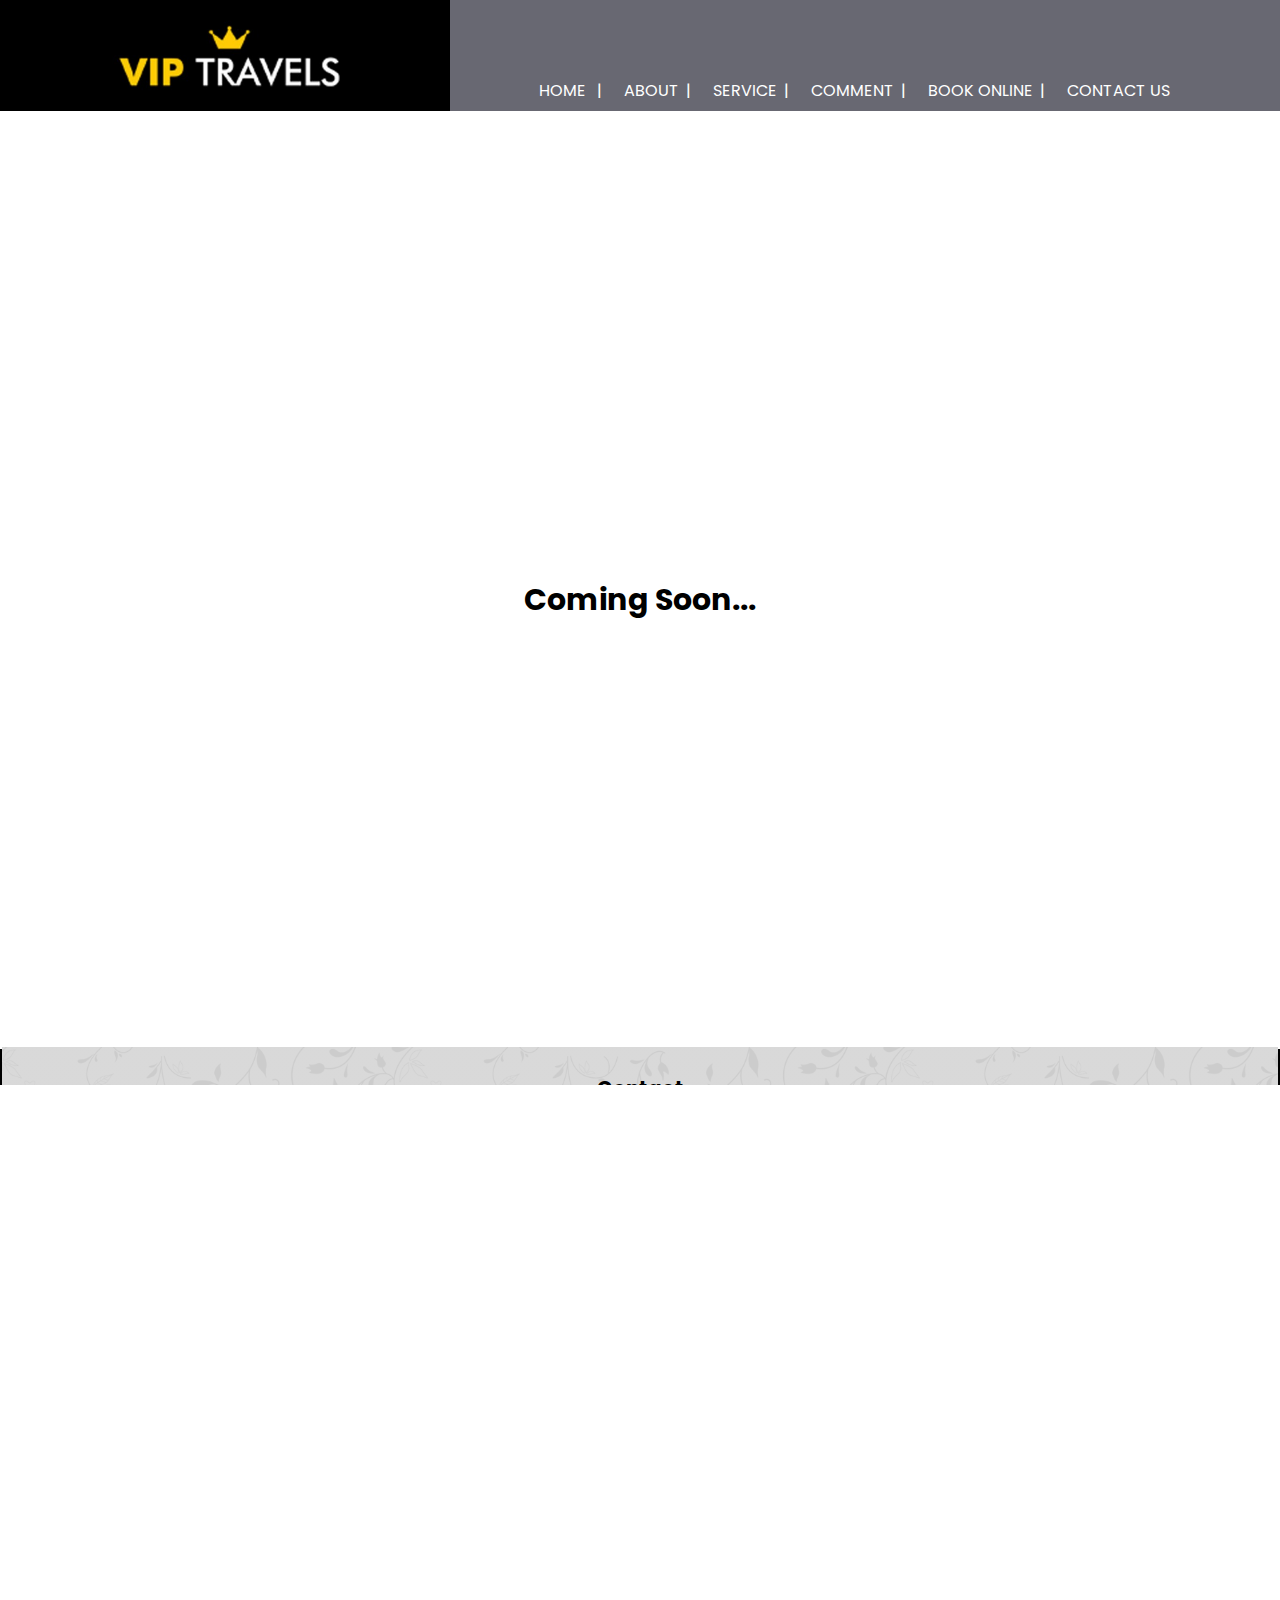
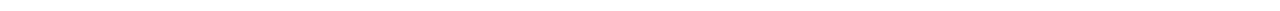
<file: page2/index.html>
<!DOCTYPE html>
<html lang="en">
<head>
    <meta charset="UTF-8">
    <meta http-equiv="X-UA-Compatible" content="IE=edge">
    <meta name="viewport" content="width=device-width, initial-scale=1.0">
    <title>VIP Travels</title> 
    <!-- <link rel="stylesheet" href="icons/icons.css"> -->
    <link rel="stylesheet" href="https://cdnjs.cloudflare.com/ajax/libs/font-awesome/6.0.0-beta2/css/all.min.css">
    <link href="https://fonts.googleapis.com/css2?family=Poppins:wght@100;200;300;400;600;700&amp;display=swap" rel="stylesheet">
    <link rel="shortcut icon" type="image/png" href="img/logoTransparent.png">
    <link rel="stylesheet" href="style.css"> 
</head>
<body>
    
    <!-- NAV-SECTION -->
    <nav class="nav-section">
        <div class="row">
            <div class="col-1">
                <!-- <img src="img/logo.jpg" alt="" class="logo"> -->
                <a href="../index.html">
                    <img src="./../img/logo.jpg" alt="" class="logo">
                </a>
            </div>
            <div class="col-2">
                <!-- <i class="fa fas fa-bars" id="mobile-nav"></i> -->
                <svg   id="mobile-nav" xmlns="http://www.w3.org/2000/svg" aria-hidden="true" focusable="false" data-prefix="fas" data-icon="bars" class="svg-inline--fa fa-bars fa-w-14" role="img" viewBox="0 0 448 512"><path fill="currentColor" d="M16 132h416c8.837 0 16-7.163 16-16V76c0-8.837-7.163-16-16-16H16C7.163 60 0 67.163 0 76v40c0 8.837 7.163 16 16 16zm0 160h416c8.837 0 16-7.163 16-16v-40c0-8.837-7.163-16-16-16H16c-8.837 0-16 7.163-16 16v40c0 8.837 7.163 16 16 16zm0 160h416c8.837 0 16-7.163 16-16v-40c0-8.837-7.163-16-16-16H16c-8.837 0-16 7.163-16 16v40c0 8.837 7.163 16 16 16z"/></svg>   
                <ul class="links" id="nav-links">    
                    <!-- <i class="fa far fa-times-circle" id="close-btn"></i>    -->
                    <!-- <li><i class="fa far fa-times-circle" id="close-btn"></i></li> -->
                    <svg   id="close-btn" xmlns="http://www.w3.org/2000/svg" aria-hidden="true" focusable="false" data-prefix="fas" data-icon="times-circle" class="svg-inline--fa fa-times-circle fa-w-16" role="img" viewBox="0 0 512 512"><path fill="currentColor" d="M256 8C119 8 8 119 8 256s111 248 248 248 248-111 248-248S393 8 256 8zm121.6 313.1c4.7 4.7 4.7 12.3 0 17L338 377.6c-4.7 4.7-12.3 4.7-17 0L256 312l-65.1 65.6c-4.7 4.7-12.3 4.7-17 0L134.4 338c-4.7-4.7-4.7-12.3 0-17l65.6-65-65.6-65.1c-4.7-4.7-4.7-12.3 0-17l39.6-39.6c4.7-4.7 12.3-4.7 17 0l65 65.7 65.1-65.6c4.7-4.7 12.3-4.7 17 0l39.6 39.6c4.7 4.7 4.7 12.3 0 17L312 256l65.6 65.1z"/></svg>
                    <li><a href="../index.html">HOME <span class="line">|</span></a></li>
                    <li><a href="">ABOUT<span class="line">|</span></a></li>   
                    <li><a href="">SERVICE<span class="line">|</span></a></li>
                    <li><a href="">COMMENT<span class="line">|</span></a></li>
                    <li><a href="">BOOK ONLINE<span class="line">|</span></a></li>
                    <li><a href="">CONTACT US</a></li>     
                </ul>
            </div>
        </div>
    </nav>


    <div class="coming-soon">
        <div class="coming-soon-wrapper">
            <h2>Coming Soon...</h2>
        </div>
    </div>



<!-- <footer>
    <div class="wrapper">
        <table>

            <tr>
              <td class="col-1 fisrt">
                  <img src="./../img/contact us.jpg" alt="">
              </td>
              <td class="col-2">
                       <div class="wrapper">
                           <div class="wrapper-2">

                               <div class="row-1">
                                   <p>Contact</p>
                               </div>
                               <div class="row-2">
                                   <div class="col-1">
                                       <p class="name">VIP TRAVELS</p>
                                       <p>Head office-Wennappuwa</p>
                                       <div class="third">

                                            <span>
                                                Branch-
                                            </span>   
                                            
                                            <div class="cities">
                                                <p>Colombo</p>
                                                <p>Negombo</p>
                                                <p>Chillaw</p>
                                            </div>

                                    </div>
                                   </div>
                                   <div class="col-2">
                                       <p class="name">RESERVATIONS</p>
                                       <p>reservations@viptravels.lk</p>
                                       <p>031 430 430 1</p>
                                       <p>031 430 430 2</p>
                                       <p>0777771490</p>
                                   </div>
                               </div>
                               <div class="row-3">
                                   <p>CONTACT US</p>
                               </div>
                               <div class="row-4">
                                   <form action="">
                                        <div class="row-1">
                                            <input type="text" placeholder="Name">
                                            <input type="text" placeholder="Email">
                                        </div>
                                        <div class="row-2">
                                            <input type="text" placeholder="Message">
                                        </div>
                                        <div class="row-3">
                                            <button>Send</button>
                                        </div>
                                   </form>
                               </div>

                            </div>
                            
                        <div class="div-small-screen">

                                <svg  xmlns="http://www.w3.org/2000/svg" aria-hidden="true" focusable="false" data-prefix="fas" data-icon="phone-alt" class="svg-inline--fa fa-phone-alt fa-w-16" role="img" viewBox="0 0 512 512"><path fill="currentColor" d="M497.39 361.8l-112-48a24 24 0 0 0-28 6.9l-49.6 60.6A370.66 370.66 0 0 1 130.6 204.11l60.6-49.6a23.94 23.94 0 0 0 6.9-28l-48-112A24.16 24.16 0 0 0 122.6.61l-104 24A24 24 0 0 0 0 48c0 256.5 207.9 464 464 464a24 24 0 0 0 23.4-18.6l24-104a24.29 24.29 0 0 0-14.01-27.6z"/></svg>
                                <svg xmlns="http://www.w3.org/2000/svg" aria-hidden="true" focusable="false" data-prefix="fas" data-icon="mobile-alt" class="svg-inline--fa fa-mobile-alt fa-w-10" role="img" viewBox="0 0 320 512"><path fill="currentColor" d="M272 0H48C21.5 0 0 21.5 0 48v416c0 26.5 21.5 48 48 48h224c26.5 0 48-21.5 48-48V48c0-26.5-21.5-48-48-48zM160 480c-17.7 0-32-14.3-32-32s14.3-32 32-32 32 14.3 32 32-14.3 32-32 32zm112-108c0 6.6-5.4 12-12 12H60c-6.6 0-12-5.4-12-12V60c0-6.6 5.4-12 12-12h200c6.6 0 12 5.4 12 12v312z"/></svg>
                                <svg xmlns="http://www.w3.org/2000/svg" aria-hidden="true" focusable="false" data-prefix="fab" data-icon="whatsapp" class="svg-inline--fa fa-whatsapp fa-w-14" role="img" viewBox="0 0 448 512"><path fill="currentColor" d="M380.9 97.1C339 55.1 283.2 32 223.9 32c-122.4 0-222 99.6-222 222 0 39.1 10.2 77.3 29.6 111L0 480l117.7-30.9c32.4 17.7 68.9 27 106.1 27h.1c122.3 0 224.1-99.6 224.1-222 0-59.3-25.2-115-67.1-157zm-157 341.6c-33.2 0-65.7-8.9-94-25.7l-6.7-4-69.8 18.3L72 359.2l-4.4-7c-18.5-29.4-28.2-63.3-28.2-98.2 0-101.7 82.8-184.5 184.6-184.5 49.3 0 95.6 19.2 130.4 54.1 34.8 34.9 56.2 81.2 56.1 130.5 0 101.8-84.9 184.6-186.6 184.6zm101.2-138.2c-5.5-2.8-32.8-16.2-37.9-18-5.1-1.9-8.8-2.8-12.5 2.8-3.7 5.6-14.3 18-17.6 21.8-3.2 3.7-6.5 4.2-12 1.4-32.6-16.3-54-29.1-75.5-66-5.7-9.8 5.7-9.1 16.3-30.3 1.8-3.7.9-6.9-.5-9.7-1.4-2.8-12.5-30.1-17.1-41.2-4.5-10.8-9.1-9.3-12.5-9.5-3.2-.2-6.9-.2-10.6-.2-3.7 0-9.7 1.4-14.8 6.9-5.1 5.6-19.4 19-19.4 46.3 0 27.3 19.9 53.7 22.6 57.4 2.8 3.7 39.1 59.7 94.8 83.8 35.2 15.2 49 16.5 66.6 13.9 10.7-1.6 32.8-13.4 37.4-26.4 4.6-13 4.6-24.1 3.2-26.4-1.3-2.5-5-3.9-10.5-6.6z"/></svg>
                                <svg xmlns="http://www.w3.org/2000/svg" aria-hidden="true" focusable="false" data-prefix="fab" data-icon="facebook-f" class="svg-inline--fa fa-facebook-f fa-w-10" role="img" viewBox="0 0 320 512"><path fill="currentColor" d="M279.14 288l14.22-92.66h-88.91v-60.13c0-25.35 12.42-50.06 52.24-50.06h40.42V6.26S260.43 0 225.36 0c-73.22 0-121.08 44.38-121.08 124.72v70.62H22.89V288h81.39v224h100.17V288z"/></svg>                      
                                <svg xmlns="http://www.w3.org/2000/svg" aria-hidden="true" focusable="false" data-prefix="fab" data-icon="youtube" class="svg-inline--fa fa-youtube fa-w-18" role="img" viewBox="0 0 576 512"><path fill="currentColor" d="M549.655 124.083c-6.281-23.65-24.787-42.276-48.284-48.597C458.781 64 288 64 288 64S117.22 64 74.629 75.486c-23.497 6.322-42.003 24.947-48.284 48.597-11.412 42.867-11.412 132.305-11.412 132.305s0 89.438 11.412 132.305c6.281 23.65 24.787 41.5 48.284 47.821C117.22 448 288 448 288 448s170.78 0 213.371-11.486c23.497-6.321 42.003-24.171 48.284-47.821 11.412-42.867 11.412-132.305 11.412-132.305s0-89.438-11.412-132.305zm-317.51 213.508V175.185l142.739 81.205-142.739 81.201z"/></svg>
                                <svg xmlns="http://www.w3.org/2000/svg" aria-hidden="true" focusable="false" data-prefix="fas" data-icon="at" class="svg-inline--fa fa-at fa-w-16" role="img" viewBox="0 0 512 512"><path fill="currentColor" d="M256 8C118.941 8 8 118.919 8 256c0 137.059 110.919 248 248 248 48.154 0 95.342-14.14 135.408-40.223 12.005-7.815 14.625-24.288 5.552-35.372l-10.177-12.433c-7.671-9.371-21.179-11.667-31.373-5.129C325.92 429.757 291.314 440 256 440c-101.458 0-184-82.542-184-184S154.542 72 256 72c100.139 0 184 57.619 184 160 0 38.786-21.093 79.742-58.17 83.693-17.349-.454-16.91-12.857-13.476-30.024l23.433-121.11C394.653 149.75 383.308 136 368.225 136h-44.981a13.518 13.518 0 0 0-13.432 11.993l-.01.092c-14.697-17.901-40.448-21.775-59.971-21.775-74.58 0-137.831 62.234-137.831 151.46 0 65.303 36.785 105.87 96 105.87 26.984 0 57.369-15.637 74.991-38.333 9.522 34.104 40.613 34.103 70.71 34.103C462.609 379.41 504 307.798 504 232 504 95.653 394.023 8 256 8zm-21.68 304.43c-22.249 0-36.07-15.623-36.07-40.771 0-44.993 30.779-72.729 58.63-72.729 22.292 0 35.601 15.241 35.601 40.77 0 45.061-33.875 72.73-58.161 72.73z"/></svg>
                                <svg xmlns="http://www.w3.org/2000/svg" aria-hidden="true" focusable="false" data-prefix="fas" data-icon="map-marker-alt" class="svg-inline--fa fa-map-marker-alt fa-w-12" role="img" viewBox="0 0 384 512"><path fill="currentColor" d="M172.268 501.67C26.97 291.031 0 269.413 0 192 0 85.961 85.961 0 192 0s192 85.961 192 192c0 77.413-26.97 99.031-172.268 309.67-9.535 13.774-29.93 13.773-39.464 0zM192 272c44.183 0 80-35.817 80-80s-35.817-80-80-80-80 35.817-80 80 35.817 80 80 80z"/></svg>
                                <svg xmlns="http://www.w3.org/2000/svg" aria-hidden="true" focusable="false" data-prefix="fas" data-icon="globe" class="svg-inline--fa fa-globe fa-w-16" role="img" viewBox="0 0 496 512"><path fill="currentColor" d="M336.5 160C322 70.7 287.8 8 248 8s-74 62.7-88.5 152h177zM152 256c0 22.2 1.2 43.5 3.3 64h185.3c2.1-20.5 3.3-41.8 3.3-64s-1.2-43.5-3.3-64H155.3c-2.1 20.5-3.3 41.8-3.3 64zm324.7-96c-28.6-67.9-86.5-120.4-158-141.6 24.4 33.8 41.2 84.7 50 141.6h108zM177.2 18.4C105.8 39.6 47.8 92.1 19.3 160h108c8.7-56.9 25.5-107.8 49.9-141.6zM487.4 192H372.7c2.1 21 3.3 42.5 3.3 64s-1.2 43-3.3 64h114.6c5.5-20.5 8.6-41.8 8.6-64s-3.1-43.5-8.5-64zM120 256c0-21.5 1.2-43 3.3-64H8.6C3.2 212.5 0 233.8 0 256s3.2 43.5 8.6 64h114.6c-2-21-3.2-42.5-3.2-64zm39.5 96c14.5 89.3 48.7 152 88.5 152s74-62.7 88.5-152h-177zm159.3 141.6c71.4-21.2 129.4-73.7 158-141.6h-108c-8.8 56.9-25.6 107.8-50 141.6zM19.3 352c28.6 67.9 86.5 120.4 158 141.6-24.4-33.8-41.2-84.7-50-141.6h-108z"/></svg>
                                
                         </div>   
                         <div class="footer-last small-screen-footer-last">
                            <div class="footer-last-wrapper">
                              <a href="www.viptravels.lk" class="a"> 
                                    <p>
                                        VIP TRAVELS.lk  
                                        </p>
                                </a>
                                </div>
                        </div>


                       </div>
              </td>
              <td class="col-3">
                  <div class="wrapper">

                      <div class="social-media-container">
                          <svg  xmlns="http://www.w3.org/2000/svg" aria-hidden="true" focusable="false" data-prefix="fas" data-icon="phone-alt" class="svg-inline--fa fa-phone-alt fa-w-16" role="img" viewBox="0 0 512 512"><path fill="currentColor" d="M497.39 361.8l-112-48a24 24 0 0 0-28 6.9l-49.6 60.6A370.66 370.66 0 0 1 130.6 204.11l60.6-49.6a23.94 23.94 0 0 0 6.9-28l-48-112A24.16 24.16 0 0 0 122.6.61l-104 24A24 24 0 0 0 0 48c0 256.5 207.9 464 464 464a24 24 0 0 0 23.4-18.6l24-104a24.29 24.29 0 0 0-14.01-27.6z"/></svg>
                          <svg xmlns="http://www.w3.org/2000/svg" aria-hidden="true" focusable="false" data-prefix="fas" data-icon="mobile-alt" class="svg-inline--fa fa-mobile-alt fa-w-10" role="img" viewBox="0 0 320 512"><path fill="currentColor" d="M272 0H48C21.5 0 0 21.5 0 48v416c0 26.5 21.5 48 48 48h224c26.5 0 48-21.5 48-48V48c0-26.5-21.5-48-48-48zM160 480c-17.7 0-32-14.3-32-32s14.3-32 32-32 32 14.3 32 32-14.3 32-32 32zm112-108c0 6.6-5.4 12-12 12H60c-6.6 0-12-5.4-12-12V60c0-6.6 5.4-12 12-12h200c6.6 0 12 5.4 12 12v312z"/></svg>
                          <svg xmlns="http://www.w3.org/2000/svg" aria-hidden="true" focusable="false" data-prefix="fab" data-icon="whatsapp" class="svg-inline--fa fa-whatsapp fa-w-14" role="img" viewBox="0 0 448 512"><path fill="currentColor" d="M380.9 97.1C339 55.1 283.2 32 223.9 32c-122.4 0-222 99.6-222 222 0 39.1 10.2 77.3 29.6 111L0 480l117.7-30.9c32.4 17.7 68.9 27 106.1 27h.1c122.3 0 224.1-99.6 224.1-222 0-59.3-25.2-115-67.1-157zm-157 341.6c-33.2 0-65.7-8.9-94-25.7l-6.7-4-69.8 18.3L72 359.2l-4.4-7c-18.5-29.4-28.2-63.3-28.2-98.2 0-101.7 82.8-184.5 184.6-184.5 49.3 0 95.6 19.2 130.4 54.1 34.8 34.9 56.2 81.2 56.1 130.5 0 101.8-84.9 184.6-186.6 184.6zm101.2-138.2c-5.5-2.8-32.8-16.2-37.9-18-5.1-1.9-8.8-2.8-12.5 2.8-3.7 5.6-14.3 18-17.6 21.8-3.2 3.7-6.5 4.2-12 1.4-32.6-16.3-54-29.1-75.5-66-5.7-9.8 5.7-9.1 16.3-30.3 1.8-3.7.9-6.9-.5-9.7-1.4-2.8-12.5-30.1-17.1-41.2-4.5-10.8-9.1-9.3-12.5-9.5-3.2-.2-6.9-.2-10.6-.2-3.7 0-9.7 1.4-14.8 6.9-5.1 5.6-19.4 19-19.4 46.3 0 27.3 19.9 53.7 22.6 57.4 2.8 3.7 39.1 59.7 94.8 83.8 35.2 15.2 49 16.5 66.6 13.9 10.7-1.6 32.8-13.4 37.4-26.4 4.6-13 4.6-24.1 3.2-26.4-1.3-2.5-5-3.9-10.5-6.6z"/></svg>
                          <svg xmlns="http://www.w3.org/2000/svg" aria-hidden="true" focusable="false" data-prefix="fab" data-icon="facebook-f" class="svg-inline--fa fa-facebook-f fa-w-10" role="img" viewBox="0 0 320 512"><path fill="currentColor" d="M279.14 288l14.22-92.66h-88.91v-60.13c0-25.35 12.42-50.06 52.24-50.06h40.42V6.26S260.43 0 225.36 0c-73.22 0-121.08 44.38-121.08 124.72v70.62H22.89V288h81.39v224h100.17V288z"/></svg>                      
                          <svg xmlns="http://www.w3.org/2000/svg" aria-hidden="true" focusable="false" data-prefix="fab" data-icon="youtube" class="svg-inline--fa fa-youtube fa-w-18" role="img" viewBox="0 0 576 512"><path fill="currentColor" d="M549.655 124.083c-6.281-23.65-24.787-42.276-48.284-48.597C458.781 64 288 64 288 64S117.22 64 74.629 75.486c-23.497 6.322-42.003 24.947-48.284 48.597-11.412 42.867-11.412 132.305-11.412 132.305s0 89.438 11.412 132.305c6.281 23.65 24.787 41.5 48.284 47.821C117.22 448 288 448 288 448s170.78 0 213.371-11.486c23.497-6.321 42.003-24.171 48.284-47.821 11.412-42.867 11.412-132.305 11.412-132.305s0-89.438-11.412-132.305zm-317.51 213.508V175.185l142.739 81.205-142.739 81.201z"/></svg>
                          <svg xmlns="http://www.w3.org/2000/svg" aria-hidden="true" focusable="false" data-prefix="fas" data-icon="at" class="svg-inline--fa fa-at fa-w-16" role="img" viewBox="0 0 512 512"><path fill="currentColor" d="M256 8C118.941 8 8 118.919 8 256c0 137.059 110.919 248 248 248 48.154 0 95.342-14.14 135.408-40.223 12.005-7.815 14.625-24.288 5.552-35.372l-10.177-12.433c-7.671-9.371-21.179-11.667-31.373-5.129C325.92 429.757 291.314 440 256 440c-101.458 0-184-82.542-184-184S154.542 72 256 72c100.139 0 184 57.619 184 160 0 38.786-21.093 79.742-58.17 83.693-17.349-.454-16.91-12.857-13.476-30.024l23.433-121.11C394.653 149.75 383.308 136 368.225 136h-44.981a13.518 13.518 0 0 0-13.432 11.993l-.01.092c-14.697-17.901-40.448-21.775-59.971-21.775-74.58 0-137.831 62.234-137.831 151.46 0 65.303 36.785 105.87 96 105.87 26.984 0 57.369-15.637 74.991-38.333 9.522 34.104 40.613 34.103 70.71 34.103C462.609 379.41 504 307.798 504 232 504 95.653 394.023 8 256 8zm-21.68 304.43c-22.249 0-36.07-15.623-36.07-40.771 0-44.993 30.779-72.729 58.63-72.729 22.292 0 35.601 15.241 35.601 40.77 0 45.061-33.875 72.73-58.161 72.73z"/></svg>
                          <svg xmlns="http://www.w3.org/2000/svg" aria-hidden="true" focusable="false" data-prefix="fas" data-icon="map-marker-alt" class="svg-inline--fa fa-map-marker-alt fa-w-12" role="img" viewBox="0 0 384 512"><path fill="currentColor" d="M172.268 501.67C26.97 291.031 0 269.413 0 192 0 85.961 85.961 0 192 0s192 85.961 192 192c0 77.413-26.97 99.031-172.268 309.67-9.535 13.774-29.93 13.773-39.464 0zM192 272c44.183 0 80-35.817 80-80s-35.817-80-80-80-80 35.817-80 80 35.817 80 80 80z"/></svg>
                          <svg xmlns="http://www.w3.org/2000/svg" aria-hidden="true" focusable="false" data-prefix="fas" data-icon="globe" class="svg-inline--fa fa-globe fa-w-16" role="img" viewBox="0 0 496 512"><path fill="currentColor" d="M336.5 160C322 70.7 287.8 8 248 8s-74 62.7-88.5 152h177zM152 256c0 22.2 1.2 43.5 3.3 64h185.3c2.1-20.5 3.3-41.8 3.3-64s-1.2-43.5-3.3-64H155.3c-2.1 20.5-3.3 41.8-3.3 64zm324.7-96c-28.6-67.9-86.5-120.4-158-141.6 24.4 33.8 41.2 84.7 50 141.6h108zM177.2 18.4C105.8 39.6 47.8 92.1 19.3 160h108c8.7-56.9 25.5-107.8 49.9-141.6zM487.4 192H372.7c2.1 21 3.3 42.5 3.3 64s-1.2 43-3.3 64h114.6c5.5-20.5 8.6-41.8 8.6-64s-3.1-43.5-8.5-64zM120 256c0-21.5 1.2-43 3.3-64H8.6C3.2 212.5 0 233.8 0 256s3.2 43.5 8.6 64h114.6c-2-21-3.2-42.5-3.2-64zm39.5 96c14.5 89.3 48.7 152 88.5 152s74-62.7 88.5-152h-177zm159.3 141.6c71.4-21.2 129.4-73.7 158-141.6h-108c-8.8 56.9-25.6 107.8-50 141.6zM19.3 352c28.6 67.9 86.5 120.4 158 141.6-24.4-33.8-41.2-84.7-50-141.6h-108z"/></svg>

                        </div>

                    </div>
              </td>
            </tr>
           
          </table>
          
    </div>
</footer>

 -->


<footer>
    <div class="wrapper">
        <table>

            <tr>
              <td class="col-1 fisrt">
                  <img src="../img/contact us.jpg" alt="">
              </td>
              <td class="col-2">
                       <div class="wrapper">
                           <div class="wrapper-2">

                               <div class="row-1">
                                   <p>Contact</p>
                               </div>
                               <div class="row-2">
                                   <div class="col-1">
                                       <p class="name">VIP TRAVELS</p>
                                       <p>Head office-Wennappuwa</p>
                                       <div class="third">

                                            <span>
                                                Branch-
                                            </span>   
                                            
                                            <div class="cities">
                                                <p>Colombo</p>
                                                <p>Negombo</p>
                                                <p>Chillaw</p>
                                            </div>

                                    </div>
                                   </div>
                                   <div class="col-2">
                                       <p class="name">RESERVATIONS</p>
                                       <p>reservations@viptravels.lk</p>
                                       <p>031 430 430 1</p>
                                       <p>031 430 430 2</p>
                                       <p>0777771490</p>
                                   </div>
                               </div>
                               <div class="row-3">
                                   <p>CONTACT US</p>
                               </div>
                               <div class="row-4">
                                   <form action="">
                                        <div class="row-1">
                                            <input type="text" placeholder="Name">
                                            <input type="text" placeholder="Email">
                                        </div>
                                        <div class="row-2">
                                            <input type="text" placeholder="Message">
                                        </div>
                                        <div class="row-3">
                                            <button>Send</button>
                                        </div>
                                   </form>
                               </div>

                            </div>
                            
                        <div class="div-small-screen">

                                <svg  xmlns="http://www.w3.org/2000/svg" aria-hidden="true" focusable="false" data-prefix="fas" data-icon="phone-alt" class="svg-inline--fa fa-phone-alt fa-w-16" role="img" viewBox="0 0 512 512"><path fill="currentColor" d="M497.39 361.8l-112-48a24 24 0 0 0-28 6.9l-49.6 60.6A370.66 370.66 0 0 1 130.6 204.11l60.6-49.6a23.94 23.94 0 0 0 6.9-28l-48-112A24.16 24.16 0 0 0 122.6.61l-104 24A24 24 0 0 0 0 48c0 256.5 207.9 464 464 464a24 24 0 0 0 23.4-18.6l24-104a24.29 24.29 0 0 0-14.01-27.6z"/></svg>
                                <svg xmlns="http://www.w3.org/2000/svg" aria-hidden="true" focusable="false" data-prefix="fas" data-icon="mobile-alt" class="svg-inline--fa fa-mobile-alt fa-w-10" role="img" viewBox="0 0 320 512"><path fill="currentColor" d="M272 0H48C21.5 0 0 21.5 0 48v416c0 26.5 21.5 48 48 48h224c26.5 0 48-21.5 48-48V48c0-26.5-21.5-48-48-48zM160 480c-17.7 0-32-14.3-32-32s14.3-32 32-32 32 14.3 32 32-14.3 32-32 32zm112-108c0 6.6-5.4 12-12 12H60c-6.6 0-12-5.4-12-12V60c0-6.6 5.4-12 12-12h200c6.6 0 12 5.4 12 12v312z"/></svg>
                                <svg xmlns="http://www.w3.org/2000/svg" aria-hidden="true" focusable="false" data-prefix="fab" data-icon="whatsapp" class="svg-inline--fa fa-whatsapp fa-w-14" role="img" viewBox="0 0 448 512"><path fill="currentColor" d="M380.9 97.1C339 55.1 283.2 32 223.9 32c-122.4 0-222 99.6-222 222 0 39.1 10.2 77.3 29.6 111L0 480l117.7-30.9c32.4 17.7 68.9 27 106.1 27h.1c122.3 0 224.1-99.6 224.1-222 0-59.3-25.2-115-67.1-157zm-157 341.6c-33.2 0-65.7-8.9-94-25.7l-6.7-4-69.8 18.3L72 359.2l-4.4-7c-18.5-29.4-28.2-63.3-28.2-98.2 0-101.7 82.8-184.5 184.6-184.5 49.3 0 95.6 19.2 130.4 54.1 34.8 34.9 56.2 81.2 56.1 130.5 0 101.8-84.9 184.6-186.6 184.6zm101.2-138.2c-5.5-2.8-32.8-16.2-37.9-18-5.1-1.9-8.8-2.8-12.5 2.8-3.7 5.6-14.3 18-17.6 21.8-3.2 3.7-6.5 4.2-12 1.4-32.6-16.3-54-29.1-75.5-66-5.7-9.8 5.7-9.1 16.3-30.3 1.8-3.7.9-6.9-.5-9.7-1.4-2.8-12.5-30.1-17.1-41.2-4.5-10.8-9.1-9.3-12.5-9.5-3.2-.2-6.9-.2-10.6-.2-3.7 0-9.7 1.4-14.8 6.9-5.1 5.6-19.4 19-19.4 46.3 0 27.3 19.9 53.7 22.6 57.4 2.8 3.7 39.1 59.7 94.8 83.8 35.2 15.2 49 16.5 66.6 13.9 10.7-1.6 32.8-13.4 37.4-26.4 4.6-13 4.6-24.1 3.2-26.4-1.3-2.5-5-3.9-10.5-6.6z"/></svg>
                                <svg xmlns="http://www.w3.org/2000/svg" aria-hidden="true" focusable="false" data-prefix="fab" data-icon="facebook-f" class="svg-inline--fa fa-facebook-f fa-w-10" role="img" viewBox="0 0 320 512"><path fill="currentColor" d="M279.14 288l14.22-92.66h-88.91v-60.13c0-25.35 12.42-50.06 52.24-50.06h40.42V6.26S260.43 0 225.36 0c-73.22 0-121.08 44.38-121.08 124.72v70.62H22.89V288h81.39v224h100.17V288z"/></svg>                      
                                <svg xmlns="http://www.w3.org/2000/svg" aria-hidden="true" focusable="false" data-prefix="fab" data-icon="youtube" class="svg-inline--fa fa-youtube fa-w-18" role="img" viewBox="0 0 576 512"><path fill="currentColor" d="M549.655 124.083c-6.281-23.65-24.787-42.276-48.284-48.597C458.781 64 288 64 288 64S117.22 64 74.629 75.486c-23.497 6.322-42.003 24.947-48.284 48.597-11.412 42.867-11.412 132.305-11.412 132.305s0 89.438 11.412 132.305c6.281 23.65 24.787 41.5 48.284 47.821C117.22 448 288 448 288 448s170.78 0 213.371-11.486c23.497-6.321 42.003-24.171 48.284-47.821 11.412-42.867 11.412-132.305 11.412-132.305s0-89.438-11.412-132.305zm-317.51 213.508V175.185l142.739 81.205-142.739 81.201z"/></svg>
                                <svg xmlns="http://www.w3.org/2000/svg" aria-hidden="true" focusable="false" data-prefix="fas" data-icon="at" class="svg-inline--fa fa-at fa-w-16" role="img" viewBox="0 0 512 512"><path fill="currentColor" d="M256 8C118.941 8 8 118.919 8 256c0 137.059 110.919 248 248 248 48.154 0 95.342-14.14 135.408-40.223 12.005-7.815 14.625-24.288 5.552-35.372l-10.177-12.433c-7.671-9.371-21.179-11.667-31.373-5.129C325.92 429.757 291.314 440 256 440c-101.458 0-184-82.542-184-184S154.542 72 256 72c100.139 0 184 57.619 184 160 0 38.786-21.093 79.742-58.17 83.693-17.349-.454-16.91-12.857-13.476-30.024l23.433-121.11C394.653 149.75 383.308 136 368.225 136h-44.981a13.518 13.518 0 0 0-13.432 11.993l-.01.092c-14.697-17.901-40.448-21.775-59.971-21.775-74.58 0-137.831 62.234-137.831 151.46 0 65.303 36.785 105.87 96 105.87 26.984 0 57.369-15.637 74.991-38.333 9.522 34.104 40.613 34.103 70.71 34.103C462.609 379.41 504 307.798 504 232 504 95.653 394.023 8 256 8zm-21.68 304.43c-22.249 0-36.07-15.623-36.07-40.771 0-44.993 30.779-72.729 58.63-72.729 22.292 0 35.601 15.241 35.601 40.77 0 45.061-33.875 72.73-58.161 72.73z"/></svg>
                                <svg xmlns="http://www.w3.org/2000/svg" aria-hidden="true" focusable="false" data-prefix="fas" data-icon="map-marker-alt" class="svg-inline--fa fa-map-marker-alt fa-w-12" role="img" viewBox="0 0 384 512"><path fill="currentColor" d="M172.268 501.67C26.97 291.031 0 269.413 0 192 0 85.961 85.961 0 192 0s192 85.961 192 192c0 77.413-26.97 99.031-172.268 309.67-9.535 13.774-29.93 13.773-39.464 0zM192 272c44.183 0 80-35.817 80-80s-35.817-80-80-80-80 35.817-80 80 35.817 80 80 80z"/></svg>
                                <svg xmlns="http://www.w3.org/2000/svg" aria-hidden="true" focusable="false" data-prefix="fas" data-icon="globe" class="svg-inline--fa fa-globe fa-w-16" role="img" viewBox="0 0 496 512"><path fill="currentColor" d="M336.5 160C322 70.7 287.8 8 248 8s-74 62.7-88.5 152h177zM152 256c0 22.2 1.2 43.5 3.3 64h185.3c2.1-20.5 3.3-41.8 3.3-64s-1.2-43.5-3.3-64H155.3c-2.1 20.5-3.3 41.8-3.3 64zm324.7-96c-28.6-67.9-86.5-120.4-158-141.6 24.4 33.8 41.2 84.7 50 141.6h108zM177.2 18.4C105.8 39.6 47.8 92.1 19.3 160h108c8.7-56.9 25.5-107.8 49.9-141.6zM487.4 192H372.7c2.1 21 3.3 42.5 3.3 64s-1.2 43-3.3 64h114.6c5.5-20.5 8.6-41.8 8.6-64s-3.1-43.5-8.5-64zM120 256c0-21.5 1.2-43 3.3-64H8.6C3.2 212.5 0 233.8 0 256s3.2 43.5 8.6 64h114.6c-2-21-3.2-42.5-3.2-64zm39.5 96c14.5 89.3 48.7 152 88.5 152s74-62.7 88.5-152h-177zm159.3 141.6c71.4-21.2 129.4-73.7 158-141.6h-108c-8.8 56.9-25.6 107.8-50 141.6zM19.3 352c28.6 67.9 86.5 120.4 158 141.6-24.4-33.8-41.2-84.7-50-141.6h-108z"/></svg>
                                
                         </div>   

                         <div class="footer-last small-screen-footer-last">
                            <div class="footer-last-wrapper">
                              <a href="www.viptravels.lk" class="a"> 
                                    <p>
                                        VIP TRAVELS.lk  
                                        </p>
                                </a>
                                </div>
                        </div>

                       </div>
              </td>
              <td class="col-3">
                  <div class="wrapper">

                      <div class="social-media-container">
                          <svg  xmlns="http://www.w3.org/2000/svg" aria-hidden="true" focusable="false" data-prefix="fas" data-icon="phone-alt" class="svg-inline--fa fa-phone-alt fa-w-16" role="img" viewBox="0 0 512 512"><path fill="currentColor" d="M497.39 361.8l-112-48a24 24 0 0 0-28 6.9l-49.6 60.6A370.66 370.66 0 0 1 130.6 204.11l60.6-49.6a23.94 23.94 0 0 0 6.9-28l-48-112A24.16 24.16 0 0 0 122.6.61l-104 24A24 24 0 0 0 0 48c0 256.5 207.9 464 464 464a24 24 0 0 0 23.4-18.6l24-104a24.29 24.29 0 0 0-14.01-27.6z"/></svg>
                          <svg xmlns="http://www.w3.org/2000/svg" aria-hidden="true" focusable="false" data-prefix="fas" data-icon="mobile-alt" class="svg-inline--fa fa-mobile-alt fa-w-10" role="img" viewBox="0 0 320 512"><path fill="currentColor" d="M272 0H48C21.5 0 0 21.5 0 48v416c0 26.5 21.5 48 48 48h224c26.5 0 48-21.5 48-48V48c0-26.5-21.5-48-48-48zM160 480c-17.7 0-32-14.3-32-32s14.3-32 32-32 32 14.3 32 32-14.3 32-32 32zm112-108c0 6.6-5.4 12-12 12H60c-6.6 0-12-5.4-12-12V60c0-6.6 5.4-12 12-12h200c6.6 0 12 5.4 12 12v312z"/></svg>
                          <svg xmlns="http://www.w3.org/2000/svg" aria-hidden="true" focusable="false" data-prefix="fab" data-icon="whatsapp" class="svg-inline--fa fa-whatsapp fa-w-14" role="img" viewBox="0 0 448 512"><path fill="currentColor" d="M380.9 97.1C339 55.1 283.2 32 223.9 32c-122.4 0-222 99.6-222 222 0 39.1 10.2 77.3 29.6 111L0 480l117.7-30.9c32.4 17.7 68.9 27 106.1 27h.1c122.3 0 224.1-99.6 224.1-222 0-59.3-25.2-115-67.1-157zm-157 341.6c-33.2 0-65.7-8.9-94-25.7l-6.7-4-69.8 18.3L72 359.2l-4.4-7c-18.5-29.4-28.2-63.3-28.2-98.2 0-101.7 82.8-184.5 184.6-184.5 49.3 0 95.6 19.2 130.4 54.1 34.8 34.9 56.2 81.2 56.1 130.5 0 101.8-84.9 184.6-186.6 184.6zm101.2-138.2c-5.5-2.8-32.8-16.2-37.9-18-5.1-1.9-8.8-2.8-12.5 2.8-3.7 5.6-14.3 18-17.6 21.8-3.2 3.7-6.5 4.2-12 1.4-32.6-16.3-54-29.1-75.5-66-5.7-9.8 5.7-9.1 16.3-30.3 1.8-3.7.9-6.9-.5-9.7-1.4-2.8-12.5-30.1-17.1-41.2-4.5-10.8-9.1-9.3-12.5-9.5-3.2-.2-6.9-.2-10.6-.2-3.7 0-9.7 1.4-14.8 6.9-5.1 5.6-19.4 19-19.4 46.3 0 27.3 19.9 53.7 22.6 57.4 2.8 3.7 39.1 59.7 94.8 83.8 35.2 15.2 49 16.5 66.6 13.9 10.7-1.6 32.8-13.4 37.4-26.4 4.6-13 4.6-24.1 3.2-26.4-1.3-2.5-5-3.9-10.5-6.6z"/></svg>
                          <svg xmlns="http://www.w3.org/2000/svg" aria-hidden="true" focusable="false" data-prefix="fab" data-icon="facebook-f" class="svg-inline--fa fa-facebook-f fa-w-10" role="img" viewBox="0 0 320 512"><path fill="currentColor" d="M279.14 288l14.22-92.66h-88.91v-60.13c0-25.35 12.42-50.06 52.24-50.06h40.42V6.26S260.43 0 225.36 0c-73.22 0-121.08 44.38-121.08 124.72v70.62H22.89V288h81.39v224h100.17V288z"/></svg>                      
                          <svg xmlns="http://www.w3.org/2000/svg" aria-hidden="true" focusable="false" data-prefix="fab" data-icon="youtube" class="svg-inline--fa fa-youtube fa-w-18" role="img" viewBox="0 0 576 512"><path fill="currentColor" d="M549.655 124.083c-6.281-23.65-24.787-42.276-48.284-48.597C458.781 64 288 64 288 64S117.22 64 74.629 75.486c-23.497 6.322-42.003 24.947-48.284 48.597-11.412 42.867-11.412 132.305-11.412 132.305s0 89.438 11.412 132.305c6.281 23.65 24.787 41.5 48.284 47.821C117.22 448 288 448 288 448s170.78 0 213.371-11.486c23.497-6.321 42.003-24.171 48.284-47.821 11.412-42.867 11.412-132.305 11.412-132.305s0-89.438-11.412-132.305zm-317.51 213.508V175.185l142.739 81.205-142.739 81.201z"/></svg>
                          <svg xmlns="http://www.w3.org/2000/svg" aria-hidden="true" focusable="false" data-prefix="fas" data-icon="at" class="svg-inline--fa fa-at fa-w-16" role="img" viewBox="0 0 512 512"><path fill="currentColor" d="M256 8C118.941 8 8 118.919 8 256c0 137.059 110.919 248 248 248 48.154 0 95.342-14.14 135.408-40.223 12.005-7.815 14.625-24.288 5.552-35.372l-10.177-12.433c-7.671-9.371-21.179-11.667-31.373-5.129C325.92 429.757 291.314 440 256 440c-101.458 0-184-82.542-184-184S154.542 72 256 72c100.139 0 184 57.619 184 160 0 38.786-21.093 79.742-58.17 83.693-17.349-.454-16.91-12.857-13.476-30.024l23.433-121.11C394.653 149.75 383.308 136 368.225 136h-44.981a13.518 13.518 0 0 0-13.432 11.993l-.01.092c-14.697-17.901-40.448-21.775-59.971-21.775-74.58 0-137.831 62.234-137.831 151.46 0 65.303 36.785 105.87 96 105.87 26.984 0 57.369-15.637 74.991-38.333 9.522 34.104 40.613 34.103 70.71 34.103C462.609 379.41 504 307.798 504 232 504 95.653 394.023 8 256 8zm-21.68 304.43c-22.249 0-36.07-15.623-36.07-40.771 0-44.993 30.779-72.729 58.63-72.729 22.292 0 35.601 15.241 35.601 40.77 0 45.061-33.875 72.73-58.161 72.73z"/></svg>
                          <svg xmlns="http://www.w3.org/2000/svg" aria-hidden="true" focusable="false" data-prefix="fas" data-icon="map-marker-alt" class="svg-inline--fa fa-map-marker-alt fa-w-12" role="img" viewBox="0 0 384 512"><path fill="currentColor" d="M172.268 501.67C26.97 291.031 0 269.413 0 192 0 85.961 85.961 0 192 0s192 85.961 192 192c0 77.413-26.97 99.031-172.268 309.67-9.535 13.774-29.93 13.773-39.464 0zM192 272c44.183 0 80-35.817 80-80s-35.817-80-80-80-80 35.817-80 80 35.817 80 80 80z"/></svg>
                          <svg xmlns="http://www.w3.org/2000/svg" aria-hidden="true" focusable="false" data-prefix="fas" data-icon="globe" class="svg-inline--fa fa-globe fa-w-16" role="img" viewBox="0 0 496 512"><path fill="currentColor" d="M336.5 160C322 70.7 287.8 8 248 8s-74 62.7-88.5 152h177zM152 256c0 22.2 1.2 43.5 3.3 64h185.3c2.1-20.5 3.3-41.8 3.3-64s-1.2-43.5-3.3-64H155.3c-2.1 20.5-3.3 41.8-3.3 64zm324.7-96c-28.6-67.9-86.5-120.4-158-141.6 24.4 33.8 41.2 84.7 50 141.6h108zM177.2 18.4C105.8 39.6 47.8 92.1 19.3 160h108c8.7-56.9 25.5-107.8 49.9-141.6zM487.4 192H372.7c2.1 21 3.3 42.5 3.3 64s-1.2 43-3.3 64h114.6c5.5-20.5 8.6-41.8 8.6-64s-3.1-43.5-8.5-64zM120 256c0-21.5 1.2-43 3.3-64H8.6C3.2 212.5 0 233.8 0 256s3.2 43.5 8.6 64h114.6c-2-21-3.2-42.5-3.2-64zm39.5 96c14.5 89.3 48.7 152 88.5 152s74-62.7 88.5-152h-177zm159.3 141.6c71.4-21.2 129.4-73.7 158-141.6h-108c-8.8 56.9-25.6 107.8-50 141.6zM19.3 352c28.6 67.9 86.5 120.4 158 141.6-24.4-33.8-41.2-84.7-50-141.6h-108z"/></svg>

                        </div>

                    </div>
              </td>
            </tr>
           
          </table>
          
    </div>
</footer>



<div class="footer-last">
    <div class="footer-last-wrapper">
      <a href="www.viptravels.lk" class="a"> 
            <p>
                VIP TRAVELS.lk  
                </p>
        </a>
        </div>
</div>

  
    

<script src="script.js"></script>
</body>
</html>
</file>
<file: style.css>
@font-face {
  font-family: "My Custom Font";
  font-family: 'Poppins', sans-serif;
  src: url(fonts/Poppins-Regular.woff) format("woff2"); }

* {
  margin: 0;
  padding: 0;
  font-family: 'Poppins', sans-serif; }

html {
  overflow-y: overlay; }

html, body {
  max-width: 100%;
  overflow-x: hidden; }


  .opacity0{
    opacity: 0;
  }

.nav-section {
  width: 100%;
  position: fixed;
  z-index: 1000; }
  .nav-section .row {
    display: flex;
    width: 100%; }
    .nav-section .row .col-1 {
      width: 100%;
      flex-basis: 43%;
      background-color: #000;
      text-align: center;
      padding-top: 12px; }
      .nav-section .row .col-1 .logo {
        width: 62%; }
    .nav-section .row .col-2 {
      width: 100%;
      flex-basis: 70%;
      background-color: #686872;
      position: relative;
      display: flex;
      justify-content: center;
      padding-top: 6px; }
      .nav-section .row .col-2 #mobile-nav {
        font-size: 27px;
        color: #fff;
        cursor: pointer;
        position: absolute;
        right: 6%;
        transform: translateY(21%);
        display: none;
        width: 27px; }
      .nav-section .row .col-2 .links {
        display: flex;
        position: absolute;
        bottom: 0;
        padding-bottom: 8px; }
        .nav-section .row .col-2 .links #close-btn {
          display: none; }
        .nav-section .row .col-2 .links li {
          list-style: none;
          margin-right: 22px;
          font-size: 16px; }
          .nav-section .row .col-2 .links li a {
            text-decoration: none;
            color: #fff; }
            .nav-section .row .col-2 .links li a .line {
              margin-left: 7px; }
            .nav-section .row .col-2 .links li a:hover {
              color: #ffca69;
              font-weight: bold;
              transition: all .2s; }

@media (max-width: 1332px) {
  .nav-section .row .col-1 {
    flex-basis: 42%;   
  }
}              

@media (max-width: 1221px) {
  .nav-section .row .col-2 {
    background-color: #000; }
    .nav-section .row .col-2 #mobile-nav {
      display: inline-block;
      height: 100%;
      display: flex;
      align-items: center;
      margin-top: -10px; }
    .nav-section .row .col-2 .links {
      flex-direction: column;
      height: 100vh;
      width: 200px;
      background-color: #686872;
      text-align: left;
      top: 0;
      padding: 30px;
      right: -500px;
      padding-top: 88px;
      font-size: 22px;
      transition: right .4s;
      z-index: 300; }
      .nav-section .row .col-2 .links #close-btn {
        display: inline-block;
        color: #fff;
        transform: scale(1.5);
        cursor: pointer;
        width: 24px;
        margin-bottom: 33px; }
      .nav-section .row .col-2 .links li {
        margin-bottom: 42px; }
        .nav-section .row .col-2 .links li a {
          display: inline-block;
          font-weight: 300;
          color: #fff;
          background-image: linear-gradient(120deg, transparent 0%, transparent 50%, #fff 50%);
          background-size: 230%;
          -webkit-transition: all .4s;
          transition: all .4s; }
          .nav-section .row .col-2 .links li a .line {
            display: none; }
        .nav-section .row .col-2 .links li a:hover {
          background-position: 100%;
          color: #686872;
          padding: 6px 37px; } }

.header-section {
  min-height: 85vh;
  width: 100%;
  display: flex;
  border-bottom: 2.2px solid #fff;
  margin-top: 100px;
  font-family: sans-serif; }
  @media (max-width: 1121px) {
    .header-section {
      margin-top: 70px; } }
  @media (max-width: 701px) {
    .header-section {
      margin-top: 66px; } }
  @media (max-width: 677px) {
    .header-section {
      margin-top: -5px; } }

.section-25 {
  width: 100%;
  margin-bottom: -2px; }
  .section-25 img {
    width: 100%; }
  @media (max-width: 600px) {
    .section-25 .large-screen {
      display: none; } }
  .section-25 .small-screen {
    display: none; }
    @media (max-width: 600px) {
      .section-25 .small-screen {
        display: block; } }

.section-3 {
  width: 100%;
  background-repeat: no-repeat;
  background-size: cover;
  background-position: right;
  background-image: url(img/About-us.jpg);
  border-bottom: 2.5px solid #fff; }
  .section-3 .text {
    padding: 30px;
    font-size: 14.5px;
    padding: 20px 12px;
    box-sizing: border-box;
    padding-right: 405px;
    padding-left: 33px;
    width: 93%;
    /**/
    padding-right: 714px;
    padding-left: 97px;
    padding-right: 783px;
    padding-left: 33px;
    font-size: 26px;
    /**/ }
    @media (max-width: 1600px) {
      .section-3 .text {
        padding-right: 589px;
        padding-left: 61px;
        font-size: 17px; } }
    @media (max-width: 1398px) {
      .section-3 .text {
        padding-left: 49px;
        padding-right: 511px; } }
    @media (max-width: 1264px) {
      .section-3 .text {
        font-size: 14.5px;
        padding-right: 451px;
        padding-left: 54px; } }
    @media (max-width: 1018px) {
      .section-3 .text {
        padding: 30px;
        font-size: 14.5px;
        padding: 20px 12px;
        box-sizing: border-box;
        padding-right: 405px;
        padding-left: 33px;
        width: 93%; } }
    .section-3 .text p {
      color: #fff; }
  .section-3 .button {
    margin-top: 20px; }


    .section-3 #myBtn {

      background: transparent;
      color: white;
      border-radius: 7px;
      margin-top: 4px;
      cursor: pointer;
      transition: all .2s;
      border: none;
      font-size: 16px;
    }

    .section-3 .button button {
      background-color: transparent;
      border: 2px solid #fff;
      display: flex;
      align-items: center;
      padding: 5px 20px;
      border-radius: 20px;
      cursor: pointer; }
      .section-3 .button button svg {
        width: 30px;
        color: #fff; }
      .section-3 .button button .text-btn {
        display: flex;
        flex-direction: column;
        margin-left: 6px; }
        .section-3 .button button .text-btn span {
          color: #fff; }
          .section-3 .button button .text-btn span:first-child {
            font-size: 10px;
            font-size: 16px;
            font-weight: bold; }

@media (min-width: 978px) {
  .section-3 .text {
    padding-top: 50px;
    padding-bottom: 50px; } }

@media (max-width: 978px) {
  .section-3 {
    background-image: linear-gradient(rgba(4, 9, 30, 0.7), rgba(4, 9, 30, 0.7)), url(img/About-us.jpg);
    background-position: right; }
    .section-3 .text {
      padding: 52px; } }

@media (max-width: 508px) {
  .section-3 {
    background-image: linear-gradient(rgba(4, 9, 30, 0.7), rgba(4, 9, 30, 0.7)), url(img/webbanne04copy.jpg); } }

@media (max-width: 476px) {
  .section-3 {
    background-image: linear-gradient(rgba(4, 9, 30, 0.7), rgba(4, 9, 30, 0.7)), url(img/webbanne04copy.jpg); }
    .section-3 .text p {
      font-weight: bold; } }

@media (max-width: 400px) {
  .section-3 {
    background-image: linear-gradient(rgba(4, 9, 30, 0.7), rgba(4, 9, 30, 0.7)), url(img/webbanne04copy.jpg); } }

@media (max-width: 366px) {
  .section-3 {
    background-image: linear-gradient(rgba(4, 9, 30, 0.7), rgba(4, 9, 30, 0.7)), url(img/webbanne04copy.jpg); } }

.section-3-5 {
  width: 100%;
  border-bottom: 2.2px solid #fff;
  background-image: linear-gradient(rgba(124, 124, 124, 0.5), rgba(124, 124, 124, 0.5)), url(img/backgroun-section.png);
  background-position: center;
  background-size: contain; }
  .section-3-5 .wrapper {
    width: 75%;
    margin: 0px auto;
    padding: 20px 0; }
    .section-3-5 .wrapper .card-container {
      display: flex; }
      @media (max-width: 530px) {
        .section-3-5 .wrapper .card-container {
          flex-direction: column; } }
      .section-3-5 .wrapper .card-container .card {
        flex-basis: 33.33%; }
        .section-3-5 .wrapper .card-container .card .image img {
          border-left: 5px solid #7d7d7d;
          width: 100%;
          cursor: pointer; }
          @media (max-width: 530px) {
            .section-3-5 .wrapper .card-container .card .image img {
              border-left: none; } }
        .section-3-5 .wrapper .card-container .card:first-child .image img {
          border-left: none; }

.section-4 {
  width: 100%;
  background: #ADABC0;
  border-bottom: 2px solid #fff;
  display: none; }
  .section-4 .wrapper {
    width: 96%;
    margin: 1px auto;
    margin-bottom: 33px; }
    .section-4 .wrapper .row {
      display: flex; }
      .section-4 .wrapper .row .col {
        flex-basis: 25%; }
        .section-4 .wrapper .row .col .circle-wrapper {
          display: flex;
          justify-content: center;
          padding-top: 22px;
          transform: translateY(27%);
          margin-top: -11px; }
          .section-4 .wrapper .row .col .circle-wrapper .circle {
            width: 55px;
            height: 55px;
            border-radius: 50%;
            background-color: #000;
            border: 2px solid #fff; }
        .section-4 .wrapper .row .col .title {
          background-color: #000;
          color: #A0711E;
          padding: 10px 20px;
          border-right: 2.2px solid #fff;
          border-bottom: 2.2px solid #fff;
          text-align: center;
          padding-top: 31px; }
          .section-4 .wrapper .row .col .title h2 {
            font-size: 20px;
            font-weight: 490; }
        .section-4 .wrapper .row .col .text {
          background-color: #1A1D2C;
          color: #fff;
          font-size: 14px;
          padding: 25px 32px;
          text-align: justify;
          border-right: 2.2px solid #fff; }
      .section-4 .wrapper .row .last-col .title {
        border: none;
        border-left: 2.2px solid #fff;
        border-bottom: 2.2px solid #fff; }
      .section-4 .wrapper .row .last-col .text {
        border: none;
        border-left: 2.2px solid #fff; }

@media (max-width: 1376px) {
  .section-4 .wrapper .row .col-2 .title {
    padding-top: 10px;
    padding-bottom: 0px; }
  .section-4 .wrapper .row .col .circle-wrapper .circle {
    width: 50px;
    height: 50px;
    border-radius: 50%;
    background-color: #000;
    border: 2px solid #fff;
    transform: translateY(-6px); } }

@media (max-width: 1090.5px) {
  .section-4 .wrapper .row .last-col .title {
    padding-top: 10px;
    padding-bottom: 0px; } }

@media (max-width: 1010.5px) {
  .section-4 .wrapper .row .col-4 .title {
    padding-top: 10px;
    padding-bottom: 0px; } }

@media (max-width: 865.5px) {
  .section-4 .wrapper .row .last-col .title {
    padding-top: 28px;
    padding-bottom: 12px; }
  .section-4 .wrapper .row .col-4 .title {
    padding-top: 28px;
    padding-bottom: 12px; }
  .section-4 .wrapper .row .col-3 .title {
    padding-top: 43px;
    padding-bottom: 27px; } }

@media (max-width: 835px) {
  .section-4 .wrapper .row {
    flex-direction: column; }
    .section-4 .wrapper .row .col .circle-wrapper {
      margin-top: -50px;
      padding: 0;
      justify-content: flex-start;
      transform: translate(-2%, 105%); }
  .section-4 .wrapper .row .col-3 .title {
    padding-top: 15px;
    padding-bottom: 14px; }
  .section-4 .wrapper .row .col .circle-wrapper .circle {
    opacity: 0; }
  .section-4 .wrapper .row .col {
    padding-top: 16px; } }

.section-5 {
  width: 100%;
  background-repeat: no-repeat;
  background-size: cover;
  background-position: left;
  border-bottom: 2.2px solid #fff;
  background-image: url(img/Webbanner6.jpg); }
  .section-5 .text {
    padding: 30px;
    font-size: 14.5px;
    padding: 20px 12px;
    box-sizing: border-box;
    padding-right: 405px;
    padding-right: 26px;
    padding-left: 452px;
    padding-top: 37px;
    padding-bottom: 32px;
    /**/
    padding-left: 660px;
    padding-left: 898px;
    font-size: 26px;
    padding-right: 84px;
    padding-top: 105px;
    padding-bottom: 70px;
    /**/ }
    @media (max-width: 1500px) {
      .section-5 .text {
        padding: 30px;
        font-size: 17px;
        padding: 20px 12px;
        box-sizing: border-box;
        padding-right: 405px;
        padding-right: 61px;
        padding-left: 691px;
        padding-top: 63px;
        padding-bottom: 60px; } }
    .section-5 .text p {
      color: #fff; }
      @media (max-width: 470px) {
        .section-5 .text p {
          font-weight: bold; } }
    .section-5 .text .h1 h1 {
      color: #fff;
      font-size: 36px;
      border-top: 1px solid #fff;
      font-weight: inherit; }
      @media (max-width: 1213px) {
        .section-5 .text .h1 h1 {
          text-align: right; } }

@media (max-width: 1213px) {
  .section-5 {
    background-image: linear-gradient(rgba(4, 9, 30, 0), rgba(4, 9, 30, 0.7)), url(img/Webbanner6.jpg); }
    .section-5 .text {
      padding-left: 22px; } }

.section-6 {
  width: 100%;
  border-bottom: 2.2px solid #fff;
  background-image: linear-gradient(rgba(124, 124, 124, 0.5), rgba(124, 124, 124, 0.5)), url(img/backgroun-section.png);
  background-position: center; }
  .section-6 .wrapper {
    width: 86%;
    padding-top: 47px;
    margin: 0px auto;
    margin-bottom: 55px; }
    .section-6 .wrapper .row {
      display: flex; }
      .section-6 .wrapper .row .col {
        flex-basis: 33.33%;
        border-bottom: 2.2px solid #fff;
        border-right: 2.2px solid #fff; }
        .section-6 .wrapper .row .col:last-child {
          border-right: none; }
        .section-6 .wrapper .row .col .image {
          padding: 25px 8px;
          background-color: #011418;
          padding-bottom: 0; }
          .section-6 .wrapper .row .col .image img {
            width: 100%; }
        .section-6 .wrapper .row .col .textbox {
          position: relative;
          padding: 24px 41px;
          line-height: 29px;
          font-size: 20px;
          background-image: url(img/yellow-metaeial-background.png);
          background-position: center;
          background-size: cover; }
          .section-6 .wrapper .row .col .textbox .triangle {
            position: absolute;
            width: 0;
            height: 0;
            border-left: 25px solid transparent;
            border-right: 20px solid transparent;
            border-top: 30px solid #011418;
            top: 0;
            right: 0;
            transform: rotatey(15deg); }
          .section-6 .wrapper .row .col .textbox .first-child {
            font-size: 29px; }
            @media (max-width: 1000px) {
              .section-6 .wrapper .row .col .textbox .first-child {
                font-size: 29px; } }
        .section-6 .wrapper .row .col h4 {
          color: #57411A;
          font-size: 18px; }
        .section-6 .wrapper .row .col h3 {
          font-size: 21.5px; }
        .section-6 .wrapper .row .col a {
          text-decoration: none; }
          .section-6 .wrapper .row .col a .button {
            margin-top: 20px; }
            .section-6 .wrapper .row .col a .button button {
              background-color: #761810;
              border: none;
              display: flex;
              align-items: center;
              padding: 5px 20px;
              border-radius: 20px;
              cursor: pointer; }
              .section-6 .wrapper .row .col a .button button svg {
                width: 30px;
                color: #fff; }
              .section-6 .wrapper .row .col a .button button .text-btn {
                display: flex;
                flex-direction: column;
                margin-left: 6px; }
                .section-6 .wrapper .row .col a .button button .text-btn span {
                  color: #fff; }
                  .section-6 .wrapper .row .col a .button button .text-btn span:first-child {
                    font-size: 14px;
                    font-weight: bold; }
                  .section-6 .wrapper .row .col a .button button .text-btn span:last-child {
                    font-size: 11px; }
        .section-6 .wrapper .row .col .h3 {
          margin-bottom: 10px; }
      .section-6 .wrapper .row .last-section-col {
        border-bottom: none; }

@media (max-width: 1209px) {
  .section-6 .wrapper .row .col .textbox {
    padding-right: 0;
    padding-left: 25px; }
  .section-6 .wrapper .row .col .h3 {
    font-size: 22px; } }

@media (max-width: 988px) {
  .section-6 .wrapper .row .col .textbox {
    padding-left: 10px; } }

@media (max-width: 935px) {
  .section-6 .wrapper .row .col .h3 {
    font-size: 18px; } }

@media (max-width: 830px) {
  .section-6 .wrapper .row {
    flex-direction: column; }
    .section-6 .wrapper .row .col {
      width: 69%;
      margin: 16px auto;
      border: none; }
  .section-6 .wrapper .row .col .h3 {
    font-size: 23px; }
  .section-6 .wrapper .row .col .textbox {
    padding: 24px 41px; } }

@media (max-width: 422px) {
  .section-6 .wrapper .row .col .textbox {
    font-size: 17px;
    padding: 24px 22px; }
  .section-6 .wrapper .row .col .h3 {
    font-size: 19px; } }

.section-6-5 {
  width: 100%;
  background-repeat: no-repeat;
  background-size: cover;
  background-position: left;
  background-image: url(img/car.jpg); }
  .section-6-5 .text {
    padding: 30px;
    font-size: 14.5px;
    padding: 20px 12px;
    box-sizing: border-box;
    padding-right: 405px;
    padding-right: 26px;
    padding-left: 452px;
    padding-top: 37px;
    padding-bottom: 32px;
    text-align: right;
    /**/
    padding-top: 60px;
    padding-bottom: 60px;
    /**/
    padding-right: 95px; }
    @media (max-width: 1190px) {
      .section-6-5 .text {
        padding-right: 26px; } }
    .section-6-5 .text p {
      color: #fff;
      font-size: 35px;
      border-bottom: 1px solid #fff;
      display: inline-block; }
    .section-6-5 .text .h1 h1 {
      text-align: right;
      color: #fff;
      font-size: 36px;
      font-weight: inherit; }

@media (max-width: 764px) {
  .section-6-5 {
    background-image: linear-gradient(rgba(4, 9, 30, 0), rgba(4, 9, 30, 0.7)), url(img/car.jpg); }
    .section-6-5 .text {
      padding-left: 22px; } }

.section-7 {
  width: 100%;
  border-top: 2.2px solid #fff;
  border-bottom: 2.2px solid #fff; }
  .section-7 .image img {
    width: 100%; }

.section-8 {
  width: 100%;
  background-repeat: no-repeat;
  background-size: cover;
  background-position: right;
  background-image: url(img/Frame1.png);
  border-bottom: 2.2px solid #fff;
  display: none; }
  .section-8 .text {
    padding: 30px;
    font-size: 14.5px;
    padding: 20px 12px;
    box-sizing: border-box;
    padding-right: 405px;
    margin-bottom: 38px; }
    .section-8 .text .row {
      color: #fff; }
      .section-8 .text .row .image {
        transform: translate(-16%, 32%) scale(0.3);
        margin-top: -106px; }
      .section-8 .text .row h1 {
        transform: translateX(59%);
        border-top: 2.2px solid #fff;
        border-bottom: 2.2px solid #fff;
        display: inline-block;
        font-size: 29px;
        padding-top: 17px;
        padding-bottom: 17px; }
      .section-8 .text .row ul {
        transform: translateX(122%);
        display: inline-block;
        text-align: end;
        padding-top: 32px; }
        .section-8 .text .row ul li {
          list-style: none;
          font-size: 20px; }
          .section-8 .text .row ul li a {
            text-decoration: none;
            color: #fff;
            background-color: #9F711C;
            padding: 10px 33px;
            border-radius: 15px; }
        .section-8 .text .row ul .li {
          margin-bottom: 29px; }

@media (max-width: 1587px) {
  .section-8 .text {
    transform: translateX(-117px); } }

@media (max-width: 1490px) {
  .section-8 .text .row .image {
    transform: translate(-6%, 32%) scale(0.3); } }

@media (max-width: 1269px) {
  .section-8 .text {
    transform: translateX(-205px); } }

@media (max-width: 1103px) {
  .section-8 .text .row h1 {
    font-size: 23px;
    transform: translateX(88%); }
  .section-8 .text .row .image {
    transform: translate(15%, 32%) scale(0.3); }
  .section-8 .text .row ul {
    transform: translateX(145%); }
    .section-8 .text .row ul li {
      font-size: 17px; } }

@media (max-width: 1000px) {
  .section-8 {
    background-image: linear-gradient(rgba(4, 9, 30, 0.7), rgba(4, 9, 30, 0.7)), url(img/frameHalf.png); }
  .section-8 .text .row h1 {
    font-size: 30px; }
  .section-8 .text .row .image {
    transform: translate(43%, 32%) scale(0.3); }
  .section-8 .text .row ul li {
    font-size: 22px; } }

@media (max-width: 798px) {
  .section-8 .text .row h1 {
    font-size: 23px; }
  .section-8 .text {
    transform: translateX(-28px); }
    .section-8 .text .row ul li {
      font-size: 17px; }
  .section-8 .text {
    transform: translateX(0px);
    padding-right: 0px; } }

@media (max-width: 700px) {
  .section-8 .text {
    transform: translateX(-149px); } }

@media (max-width: 446px) {
  .section-8 .text {
    transform: translateX(-225px); } }

@media (max-width: 365px) {
  .section-8 .text {
    transform: translateX(-258px); } }

@media (max-width: 335px) {
  .section-8 .text {
    transform: translateX(-251px); } }

.section-8-5 {
  width: 100%;
  background-image: linear-gradient(rgba(124, 124, 124, 0.5), rgba(124, 124, 124, 0.5)), url(img/backgroun-section.png);
  background-position: center;
  background-size: contain;
  display: none; }
  .section-8-5 .wrapper {
    width: 80%;
    margin: 0 auto;
    display: flex;
    padding-top: 31px;
    padding-bottom: 31px; }
    @media (max-width: 600px) {
      .section-8-5 .wrapper {
        flex-direction: column; } }
    .section-8-5 .wrapper .card {
      background-image: url(img/yellow-metaeial-background.png);
      background-position: center;
      background-size: cover;
      flex-basis: 20%;
      border-right: 2px solid #3a3333; }
      @media (max-width: 600px) {
        .section-8-5 .wrapper .card {
          margin-bottom: 45px; } }
      .section-8-5 .wrapper .card .top {
        background-image: linear-gradient(rgba(1, 38, 47, 0.8), rgba(1, 20, 24, 0.8)), url(img/backgroun-section.png);
        background-position: center;
        background-size: contain;
        display: flex;
        height: 140px;
        clip-path: polygon(59% 0px, 105% 0px, 100% 4px, 100% 29%, 69% 19%, 74% 16%, 32.78% 73%, 0px 72%, 0px 0px, 31% 0px); }
        @media (max-width: 976px) {
          .section-8-5 .wrapper .card .top {
            clip-path: polygon(59% 0px, 105% 0px, 100% 4px, 102.73% -2.43%, 103.85% 1.86%, 107.49% -2.57%, 107.27% 74.43%, -2px 74.14%, 0px 0px, 31% 0px);
            flex-direction: column;
            align-items: center; } }
        .section-8-5 .wrapper .card .top .circle {
          background: #5F6E37;
          width: 35px;
          height: 35px;
          border-radius: 50%;
          display: flex;
          align-items: center;
          justify-content: center;
          font-size: 12px;
          font-weight: bold;
          color: #fff;
          outline: 2px solid #fff;
          margin-left: 11px;
          margin-top: 12px;
          text-align: center; }
        .section-8-5 .wrapper .card .top .text {
          transform: rotate(-34deg) translateX(64px) translateY(77px); }
          .section-8-5 .wrapper .card .top .text h3 {
            color: #AD8330;
            font-size: 25px; }
            @media (max-width: 600px) {
              .section-8-5 .wrapper .card .top .text h3 {
                font-size: 27px !important; } }
            .section-8-5 .wrapper .card .top .text h3 span {
              opacity: 0; }
              @media (max-width: 976px) {
                .section-8-5 .wrapper .card .top .text h3 span {
                  display: none; } }
            @media (max-width: 1070px) {
              .section-8-5 .wrapper .card .top .text h3 {
                font-size: 22px; } }
          @media (max-width: 1923px) {
            .section-8-5 .wrapper .card .top .text {
              transform: rotate(-34deg) translateX(54px) translateY(68px); } }
          @media (max-width: 1753px) {
            .section-8-5 .wrapper .card .top .text {
              transform: rotate(-37deg) translateX(51px) translateY(60px); } }
          @media (max-width: 1614px) {
            .section-8-5 .wrapper .card .top .text {
              transform: rotate(-39deg) translateX(36px) translateY(60px); } }
          @media (max-width: 1527px) {
            .section-8-5 .wrapper .card .top .text {
              transform: rotate(-41deg) translateX(32px) translateY(54px); } }
          @media (max-width: 1398px) {
            .section-8-5 .wrapper .card .top .text {
              transform: rotate(-44deg) translateX(16px) translateY(50px); } }
          @media (max-width: 1296px) {
            .section-8-5 .wrapper .card .top .text {
              transform: rotate(-46deg) translateX(9px) translateY(41px); } }
          @media (max-width: 1157px) {
            .section-8-5 .wrapper .card .top .text {
              transform: rotate(-49deg) translateX(8px) translateY(33px); } }
          @media (max-width: 1070px) {
            .section-8-5 .wrapper .card .top .text {
              transform: rotate(-49deg) translateX(5px) translateY(41px); } }
          @media (max-width: 1009px) {
            .section-8-5 .wrapper .card .top .text {
              transform: rotate(-52deg) translateX(2px) translateY(39px); } }
          @media (max-width: 976px) {
            .section-8-5 .wrapper .card .top .text {
              transform: rotate(0deg) translateX(2px) translateY(39px);
              margin-top: -24px;
              text-align: center; } }
      .section-8-5 .wrapper .card .bottom .micro-suv, .section-8-5 .wrapper .card .bottom svg {
        height: 100%;
        width: 100%; }

.section-8-7 {
  width: 100%;
  background-image: linear-gradient(rgba(124, 124, 124, 0.5), rgba(124, 124, 124, 0.5)), url(img/backgroun-section.png);
  background-position: center;
  background-size: contain; }
  .section-8-7 .wrapper {
    width: 80%;
    margin: 0 auto;
    display: flex;
    padding-top: 31px;
    padding-bottom: 31px; }
    @media (max-width: 600px) {
      .section-8-7 .wrapper {
        flex-direction: column; } }
    .section-8-7 .wrapper .card {
      flex-basis: 20%;
      margin-right: 4px; }
      .section-8-7 .wrapper .card img {
        width: 100%; }
      @media (max-width: 600px) {
        .section-8-7 .wrapper .card {
          margin-bottom: 45px;
          width: 55%;
          /* margin: auto; */
          margin-left: auto;
          margin-right: auto; } }

.section-9 {
  width: 100%;
  border-top: 2px solid #fff;
  background-repeat: no-repeat;
  background-size: cover;
  background-position: left;
  background-image: url(img/webbannerPhotoshopped.png);
  border-bottom: 2.2px solid #fff;
  text-align: right; }
  .section-9 .text {
    padding: 30px;
    font-size: 17px;
    padding: 20px 12px;
    box-sizing: border-box;
    padding-right: 405px;
    padding-right: 54px;
    padding-left: 452px;
    padding-top: 52px;
    padding-bottom: 36px;
    padding-left: 733px; }
    @media (max-width: 1235px) {
      .section-9 .text {
        padding-left: 545px; } }
    @media (min-width: 1753px) {
      .section-9 .text {
        padding-right: 99px;
        padding-left: 1059px; } }
    .section-9 .text p {
      color: #fff;
      display: inline-block;
      border-bottom: 1px solid #fff;
      text-align: left; }
      @media (max-width: 470px) {
        .section-9 .text p {
          font-weight: bold; } }
    .section-9 .text .h1 h1 {
      color: #fff;
      font-size: 36px;
      font-weight: inherit;
      padding-top: 7px; }

@media (max-width: 1116px) {
  .section-9 {
    background-image: linear-gradient(rgba(4, 9, 30, 0), rgba(4, 9, 30, 0.7)), url(img/webbannerPhotoshopped.png); }
    .section-9 .text {
      padding-left: 22px; } }

.section-10 {
  width: 100%;
  border-bottom: 2.2px solid #fff;
  background-image: linear-gradient(rgba(124, 124, 124, 0.5), rgba(124, 124, 124, 0.5)), url(img/backgroun-section.png);
  background-position: center;
  background-size: contain; }
  .section-10 .wrapper {
    width: 95%;
    margin: 0px auto;
    display: flex;
    color: #fff;
    padding-top: 55px;
    padding-bottom: 43px; }
    .section-10 .wrapper .selection {
      flex-basis: 50%;
      display: flex; }
      .section-10 .wrapper .selection .col {
        flex-basis: 50%; }
        .section-10 .wrapper .selection .col .title {
          background: #262e30;
          background-image: linear-gradient(rgba(1, 38, 47, 0.8), rgba(1, 20, 24, 0.8)), url(img/backgroun-section.png);
          background-position: center;
          background-size: contain;
          padding: 25px 10px;
          text-align: center;
          border-right: 2.2px solid #000;
          border-bottom: 2.2px solid #000; }
          .section-10 .wrapper .selection .col .title h1 {
            font-size: 26px;
            font-weight: bold;
            padding-bottom: 22px; }
          .section-10 .wrapper .selection .col .title a {
            background-color: #fff;
            color: #262e30;
            padding: 3px 41px;
            border-radius: 22px;
            text-decoration: none;
            font-weight: bold;
            box-sizing: content-box;
            font-size: 21px; }
        .section-10 .wrapper .selection .col .image {
          border-right: 1.5px solid #000; }
          .section-10 .wrapper .selection .col .image img {
            width: 100%; }
      @media (max-width: 861px) {
        .section-10 .wrapper .selection .col-1 .title {
          padding-top: 12px; } }
      @media (max-width: 862px) {
        .section-10 .wrapper .selection .col-1 .title h1 {
          padding-bottom: 0px;
          padding-top: 5px; } }
      @media (max-width: 758px) {
        .section-10 .wrapper .selection .col-1 .title h1 {
          font-size: 24px;
          padding-top: 16px; } }
      @media (max-width: 707px) {
        .section-10 .wrapper .selection .col-1 .title h1 {
          font-size: 23px;
          padding-top: 11px; } }
      @media (max-width: 600px) {
        .section-10 .wrapper .selection .col-1 .title h1 {
          padding: 0px 10px;
          padding-bottom: 20px; } }
      .section-10 .wrapper .selection .col-1 .title a {
        background-color: #fff;
        color: #262e30;
        padding: 3px 41px;
        border-radius: 22px;
        text-decoration: none;
        font-weight: bold;
        box-sizing: content-box;
        font-size: 21px; }
      .section-10 .wrapper .selection .col-1 .image {
        border-right: 1.5px solid #000; }
        .section-10 .wrapper .selection .col-1 .image img {
          width: 100%; }

@media (max-width: 755.5px) {
  .section-10 .wrapper .selection .col-1 .title {
    padding: 19px 10px; } }

@media (max-width: 600px) {
  .section-10 .wrapper {
    flex-direction: column; }
  .section-10 .wrapper .selection .col-1 .title {
    padding: 28px 10px; } }

@media (max-width: 440px) {
  .section-10 .wrapper {
    width: 74%; }
  .section-10 .wrapper .selection {
    flex-direction: column; }
  .section-10 .wrapper .selection .col {
    margin-bottom: 28px; }
  .section-10 .wrapper .selection .col-4 {
    margin-bottom: 0; }
  .section-10 .wrapper {
    padding-bottom: 24px; } }

.section-11 {
  display: none;
  width: 100%;
  background-repeat: no-repeat;
  background-size: cover;
  background-position: right;
  background-image: url(img/section-11Cover.png);
  border-bottom: 2.2px solid #fff; }
  .section-11 .text {
    padding: 30px;
    font-size: 14.5px;
    padding: 20px 12px;
    box-sizing: border-box;
    padding-right: 405px; }
    .section-11 .text .row {
      color: #fff; }
      .section-11 .text .row .image {
        transform: translate(-16%, 32%) scale(0.3);
        margin-top: -106px; }
      .section-11 .text .row h1 {
        transform: translateX(59%);
        border-top: 2.2px solid #fff;
        border-bottom: 2.2px solid #fff;
        display: inline-block;
        font-size: 29px;
        padding-top: 17px;
        padding-bottom: 17px;
        text-align: end; }
      .section-11 .text .row ul {
        transform: translateX(107%);
        display: inline-block;
        text-align: end;
        padding-top: 32px; }
        .section-11 .text .row ul li {
          list-style: none;
          font-size: 20px; }
          .section-11 .text .row ul li a {
            text-decoration: none;
            color: #fff;
            background-color: #9F711C;
            padding: 10px 33px;
            border-radius: 15px;
            opacity: 0; }
        .section-11 .text .row ul .li {
          margin-bottom: 29px; }

@media (max-width: 1587px) {
  .section-11 .text {
    transform: translateX(-117px); } }

@media (max-width: 1490px) {
  .section-11 .text .row .image {
    transform: translate(-6%, 32%) scale(0.3); } }

@media (max-width: 1269px) {
  .section-11 .text {
    transform: translateX(-205px); } }

@media (max-width: 1122px) {
  .section-11 .text .row h1 {
    font-size: 23px;
    transform: translateX(88%); }
  .section-11 .text .row .image {
    transform: translate(15%, 32%) scale(0.3); }
  .section-11 .text .row ul {
    transform: translateX(128%); }
    .section-11 .text .row ul li {
      font-size: 17px; } }

@media (max-width: 1000px) {
  .section-11 {
    background-image: linear-gradient(rgba(4, 9, 30, 0.7), rgba(4, 9, 30, 0.7)), url(img/section-11Half.png); }
  .section-11 .text .row h1 {
    font-size: 30px; }
  .section-11 .text .row .image {
    transform: translate(43%, 32%) scale(0.3); }
  .section-11 .text .row ul li {
    font-size: 22px; } }

@media (max-width: 798px) {
  .section-11 .text .row h1 {
    font-size: 23px; }
  .section-11 .text {
    transform: translateX(-28px); }
    .section-11 .text .row ul li {
      font-size: 17px; }
  .section-11 .text {
    transform: translateX(0px);
    padding-right: 0px; } }

@media (max-width: 700px) {
  .section-11 .text {
    transform: translateX(-149px); } }

@media (max-width: 446px) {
  .section-11 .text {
    transform: translateX(-225px); } }

.section-11-8 {
  width: 100%;
  margin-bottom: -4px; }
  .section-11-8 img {
    width: 100%; }

.section-11-5 {
  width: 100%;
  background-repeat: no-repeat;
  background-size: cover;
  background-position: right;
  background-image: url(img/shuttel.jpg);
  border-bottom: 2px solid #fff;
  border-top: 2px solid #fff; }
  .section-11-5 .text {
    padding: 30px;
    font-size: 17px;
    padding: 60px 12px;
    box-sizing: border-box;
    padding-right: 405px;
    padding-left: 33px;
    width: 93%;
    /**/
    padding-right: 805px;
    padding-left: 98px;
    /**/ }
    @media (max-width: 1595px) {
      .section-11-5 .text {
        padding-right: 663px; } }
    @media (max-width: 1059px) {
      .section-11-5 .text {
        padding: 30px;
        font-size: 17px;
        padding: 60px 12px;
        box-sizing: border-box;
        padding-right: 405px;
        padding-left: 33px;
        width: 93%; } }
    .section-11-5 .text p {
      color: #fff;
      padding-bottom: 13px; }
  .section-11-5 .bottom-text {
    color: #fff; }
    .section-11-5 .bottom-text h1 {
      font-size: 36px;
      border-top: 1px solid #fff;
      padding-top: 13px;
      font-weight: inherit;
      font-weight: 500; }
    @media (max-width: 978px) {
      .section-11-5 .bottom-text {
        text-align: right; } }

@media (min-width: 978px) {
  .section-11-5 .text {
    padding-top: 50px;
    padding-bottom: 50px; } }

@media (max-width: 978px) {
  .section-11-5 {
    background-image: linear-gradient(rgba(4, 9, 30, 0.7), rgba(4, 9, 30, 0.7)), url(img/shuttel.jpg);
    background-position: right; }
    .section-11-5 .text {
      padding: 52px; } }

@media (max-width: 508px) {
  .section-11-5 {
    background-image: linear-gradient(rgba(4, 9, 30, 0.7), rgba(4, 9, 30, 0.7)), url(img/shuttel.jpg); } }

@media (max-width: 476px) {
  .section-11-5 {
    background-image: linear-gradient(rgba(4, 9, 30, 0.7), rgba(4, 9, 30, 0.7)), url(img/shuttel.jpg); }
    .section-11-5 .text p {
      font-weight: bold; } }

@media (max-width: 400px) {
  .section-11-5 {
    background-image: linear-gradient(rgba(4, 9, 30, 0.7), rgba(4, 9, 30, 0.7)), url(img/shuttel.jpg); } }

@media (max-width: 366px) {
  .section-11-5 {
    background-image: linear-gradient(rgba(4, 9, 30, 0.7), rgba(4, 9, 30, 0.7)), url(img/shuttel.jpg); } }

.section-12 {
  display: flex;
  width: 100%;
  display: none; }
  .section-12 .col-1 {
    flex-basis: 40%;
    background: #e1d5c4; }
    .section-12 .col-1 .image img {
      width: 100%; }
  .section-12 .col-2 {
    flex-basis: 60%;
    background: #CFCFCF; }
    .section-12 .col-2 .wrapper {
      width: 85%;
      margin: 156px auto; }
      .section-12 .col-2 .wrapper .title {
        font-size: 34px; }
      .section-12 .col-2 .wrapper form .row {
        display: flex;
        margin-top: 37px; }
        .section-12 .col-2 .wrapper form .row input {
          background: #CFCFCF;
          width: 100%;
          margin-left: 30px;
          border-top: none;
          border-left: none;
          border-right: none;
          font-size: 20px;
          padding: 10px 9px;
          margin-top: 33px;
          border-bottom: 1px solid #000; }
          .section-12 .col-2 .wrapper form .row input:focus {
            outline: none; }
        .section-12 .col-2 .wrapper form .row .date {
          color: #C3971E; }
        .section-12 .col-2 .wrapper form .row a {
          margin-left: 30px;
          background: #C3971E;
          padding: 0 10px;
          text-decoration: none;
          color: #fff;
          padding: 15px 0px;
          text-align: center;
          width: 100%;
          margin-top: 98px;
          font-weight: bold; }

@media (min-width: 1201px) {
  .section-12 .col-2 .wrapper form .row a {
    margin-top: 56px; } }

@media (max-width: 1625px) {
  .section-12 .col-2 .wrapper {
    margin-top: 96px;
    margin-bottom: 0; }
  .section-12 .col-2 .wrapper .title {
    font-size: 28px; } }

@media (max-width: 1339px) {
  .section-12 .col-2 .wrapper {
    margin-top: 33px; } }

@media (max-width: 1200px) {
  .section-12 .col-2 .wrapper form .row a {
    margin-top: 13px; } }

@media (max-width: 1042px) {
  .section-12 .col-2 .wrapper .title {
    font-size: 23px; }
  .section-12 .col-2 .wrapper form .row input {
    font-size: 16px; }
  .section-12 .col-2 .wrapper form .row {
    margin-top: 17px; }
  .section-12 .col-2 .wrapper form .row input {
    margin-top: 17px; } }

@media (max-width: 750px) {
  .section-12 .col-1 {
    display: none; }
  .section-12 .col-2 {
    flex-basis: 100%;
    background-image: linear-gradient(rgba(4, 9, 30, 0.7), rgba(4, 9, 30, 0.7)), url(img/femaleReceptionist.jpg);
    width: 100%;
    background-repeat: no-repeat;
    background-size: cover;
    background-position: left; }
  .section-12 .col-2 .wrapper .title h1 {
    color: #fff; }
  .section-12 .col-2 .wrapper {
    margin-bottom: 43px; } }

@media (min-width: 1000.5px) {
  .section-12 .col-2 {
    flex-basis: 68%; }
  .section-12 .col-1 {
    flex-basis: 42%; } }

@media (min-width: 1246px) {
  .section-12 .col-1 {
    flex-basis: 42%; } }

@media (max-width: 600px) {
  .section-12 .col-2 .wrapper form .row {
    flex-direction: column;
    width: 90%; }
  .section-12 .col-2 .wrapper form .row a {
    width: 104%;
    padding: 13px 0px; }
  .section-12 .col-2 .wrapper .title {
    text-align: center; } }

@media (max-width: 400px) {
  .section-12 .col-2 .wrapper {
    margin-left: 2px; } }

.section-13 {
  width: 100%;
  border-bottom: 2px solid #fff;
  background-image: linear-gradient(rgba(124, 124, 124, 0.5), rgba(124, 124, 124, 0.5)), url(img/backgroun-section.png);
  background-position: center;
  background-size: contain; }
  .section-13 .wrapper {
    width: 85%;
    margin: 0 auto;
    padding: 50px 0; }
    @media (max-width: 841px) {
      .section-13 .wrapper {
        width: 96%; } }
    .section-13 .wrapper .row {
      display: flex;
      width: 100%; }
      @media (max-width: 800px) {
        .section-13 .wrapper .row {
          flex-direction: column; } }
      .section-13 .wrapper .row .card {
        background: #FAB220;
        flex-basis: 20%;
        position: relative;
        border-right: 3px solid #585555;
        background-image: url(img/yellow-metaeial-background.png);
        background-position: center;
        background-size: cover; }
        .section-13 .wrapper .row .card:last-child {
          border: none; }
        @media (max-width: 800px) {
          .section-13 .wrapper .row .card {
            width: 40%;
            margin: 8px auto; } }
        .section-13 .wrapper .row .card .x .top {
          background-color: #FAB220;
          color: #01262F;
          padding: 15px;
          text-align: center;
          font-weight: bold;
          padding-bottom: 21px;
          font-size: 21px;
          background-image: url(img/yellow-metaeial-background.png);
          background-position: center;
          background-size: cover; }
        @media (max-width: 348px) {
          .section-13 .wrapper .row .card .x .kurunagala {
            padding-left: 7px; } }
        @media (max-width: 440px) {
          .section-13 .wrapper .row .card .x .kurunagala p {
            font-size: 17px; } }
        .section-13 .wrapper .row .card .x .bottom {
          padding: 15px;
          padding-top: 21px;
          background-color: #01262F;
          color: #FAB220;
          text-align: center;
          font-weight: bold;
          font-size: 21px;
          background-image: linear-gradient(rgba(1, 38, 47, 0.8), rgba(1, 20, 24, 0.8)), url(img/backgroun-section.png);
          background-position: center;
          background-size: contain; }
        .section-13 .wrapper .row .card .circle-cointainer {
          position: absolute;
          top: 0;
          transform: translateX(0%) translateY(115%);
          margin: 0 auto;
          width: 100%;
          display: flex;
          justify-content: center; }
          .section-13 .wrapper .row .card .circle-cointainer .circle {
            width: 35px;
            height: 35px;
            display: flex;
            align-items: center;
            justify-content: center;
            border-radius: 50%;
            background-color: #01262F;
            color: #FAB220;
            font-weight: bold;
            outline: 3px solid #FAB220; }
    .section-13 .wrapper .row-1 {
      display: flex;
      width: 100%; }
      @media (max-width: 800px) {
        .section-13 .wrapper .row-1 {
          flex-direction: column; } }
      .section-13 .wrapper .row-1 .card {
        flex-basis: 20%;
        position: relative;
        border-right: 3px solid #585555; }
        @media (max-width: 800px) {
          .section-13 .wrapper .row-1 .card {
            width: 40%;
            margin: 8px auto; } }
        .section-13 .wrapper .row-1 .card .x .top {
          background-color: #FAB220;
          color: #01262F;
          padding: 15px;
          text-align: center;
          font-weight: bold;
          padding-bottom: 21px;
          font-size: 21px;
          opacity: 0; }
        @media (max-width: 348px) {
          .section-13 .wrapper .row-1 .card .x .kurunagala {
            padding-left: 7px; } }
        @media (max-width: 440px) {
          .section-13 .wrapper .row-1 .card .x .kurunagala p {
            font-size: 17px; } }
        .section-13 .wrapper .row-1 .card .x .bottom {
          padding: 15px;
          padding-top: 21px;
          color: #FAB220;
          text-align: center;
          font-weight: bold;
          font-size: 21px;
          background-color: #01262F;
          background-image: linear-gradient(rgba(1, 38, 47, 0.8), rgba(1, 20, 24, 0.8)), url(img/backgroun-section.png);
          background-position: center;
          background-size: contain; }
          .section-13 .wrapper .row-1 .card .x .bottom p {
            opacity: 0; }
        .section-13 .wrapper .row-1 .card .circle-cointainer {
          position: absolute;
          top: 0;
          transform: translateX(0%) translateY(115%);
          margin: 0 auto;
          width: 100%;
          display: flex;
          justify-content: center; }
          .section-13 .wrapper .row-1 .card .circle-cointainer .circle {
            width: 35px;
            height: 35px;
            display: flex;
            align-items: center;
            justify-content: center;
            border-radius: 50%;
            background-color: #01262F;
            color: #FAB220;
            font-weight: bold;
            outline: 3px solid #FAB220; }
            .section-13 .wrapper .row-1 .card .circle-cointainer .circle p {
              opacity: 0; }

.section-14 {
  width: 100%;
  width: 100%;
  background-color: #585555; }
  .section-14 img {
    width: 100%; }
  @media (max-width: 600px) {
    .section-14 .large-screen {
      display: none; } }
  .section-14 .small-screen {
    display: none; }
    @media (max-width: 600px) {
      .section-14 .small-screen {
        display: flex; } }

.section-15 {
  width: 100%;
  border-top: 3px solid #fff;
  background-image: linear-gradient(rgba(124, 124, 124, 0.5), rgba(124, 124, 124, 0.5)), url(img/backgroun-section.png);
  background-position: center;
  background-size: contain; }
  .section-15 .wrapper {
    width: 95%;
    margin: 0 auto;
    padding-top: 30px;
    padding-bottom: 30px; }
    @media (max-width: 961px) {
      .section-15 .wrapper {
        width: 70% !important; } }
    .section-15 .wrapper .row {
      display: flex; }
      @media (max-width: 961px) {
        .section-15 .wrapper .row {
          flex-direction: column !important; } }
      .section-15 .wrapper .row .col-1 {
        flex-basis: 20%; }
        .section-15 .wrapper .row .col-1 .card {
          background: #FAB220;
          flex-basis: 20%;
          position: relative;
          border-right: 3px solid #585555; }
          @media (max-width: 800px) {
            .section-15 .wrapper .row .col-1 .card {
              width: 100% !important; } }
          .section-15 .wrapper .row .col-1 .card .x .top {
            color: #01262F;
            padding: 15px;
            text-align: center;
            font-weight: bold;
            padding-bottom: 21px;
            font-size: 21px;
            background-image: url(img/yellow-metaeial-background.png);
            background-position: center;
            background-size: cover; }
          .section-15 .wrapper .row .col-1 .card .x .start-city {
            opacity: 0; }
          @media (max-width: 348px) {
            .section-15 .wrapper .row .col-1 .card .x .kurunagala {
              padding-left: 7px; } }
          @media (max-width: 440px) {
            .section-15 .wrapper .row .col-1 .card .x .kurunagala p {
              font-size: 17px; } }
          .section-15 .wrapper .row .col-1 .card .x .bottom {
            padding: 15px;
            padding-top: 21px;
            color: #FAB220;
            text-align: center;
            font-weight: bold;
            font-size: 21px;
            background-image: linear-gradient(rgba(1, 38, 47, 0.8), rgba(1, 20, 24, 0.8)), url(img/backgroun-section.png);
            background-position: center;
            background-size: contain; }
          .section-15 .wrapper .row .col-1 .card .circle-cointainer {
            position: absolute;
            top: 0;
            transform: translateX(0%) translateY(115%);
            margin: 0 auto;
            width: 100%;
            display: flex;
            justify-content: center; }
            .section-15 .wrapper .row .col-1 .card .circle-cointainer .circle {
              width: 35px;
              height: 35px;
              display: flex;
              align-items: center;
              justify-content: center;
              border-radius: 50%;
              background-color: #01262F;
              color: #FAB220;
              font-weight: bold;
              outline: 3px solid #FAB220; }
      .section-15 .wrapper .row .col-2 {
        flex-basis: 80%;
        background-image: linear-gradient(rgba(1, 38, 47, 0.8), rgba(1, 20, 24, 0.8)), url(img/backgroun-section.png);
        background-position: center;
        background-size: contain; }
        .section-15 .wrapper .row .col-2 .wrapper {
          padding: 8px; }
          .section-15 .wrapper .row .col-2 .wrapper .row {
            display: flex; }
            @media (max-width: 960px) {
              .section-15 .wrapper .row .col-2 .wrapper .row {
                flex-direction: column; }
                .section-15 .wrapper .row .col-2 .wrapper .row .card .box {
                  clip-path: polygon(100% 0, 100% 100%, 0 100%, 0 0) !important;
                  justify-content: center !important;
                  align-items: center !important; }
                  .section-15 .wrapper .row .col-2 .wrapper .row .card .box .departure {
                    font-size: 13px !important; } }
            .section-15 .wrapper .row .col-2 .wrapper .row .card {
              flex-basis: 14.28%;
              color: #fff;
              position: relative; }
              .section-15 .wrapper .row .col-2 .wrapper .row .card .box {
                width: 100%;
                clip-path: polygon(33% 0, 100% 0, 100% 100%, 0 100%, 0 53%);
                background-image: url(img/yellow-metaeial-background.png);
                background-position: center;
                background-size: cover;
                height: 60px;
                color: #01262F;
                font-weight: bold;
                display: flex;
                align-items: flex-end;
                flex-direction: column;
                justify-content: flex-end;
                border-right: 3px solid #000;
                border-bottom: 3px solid #000;
                box-sizing: border-box; }
                .section-15 .wrapper .row .col-2 .wrapper .row .card .box .time {
                  margin-top: auto;
                  margin-bottom: auto;
                  padding-right: 3px;
                  font-size: 20px; }
                .section-15 .wrapper .row .col-2 .wrapper .row .card .box .departure {
                  font-size: 9px;
                  margin-top: 8px;
                  margin-bottom: auto;
                  padding-right: 3px; }
              .section-15 .wrapper .row .col-2 .wrapper .row .card .triangle {
                background-color: #01262F; }

.last-section-15 {
  border-bottom: 3px solid #fff; }

.section-11-15 {
  width: 100%;
  background-repeat: no-repeat;
  background-size: cover;
  background-position: right;
  background-image: url(img/transport2cropped.jpg);
  border-bottom: 3px solid #fff; }
  .section-11-15 .text {
    padding: 30px;
    font-size: 17px;
    padding: 60px 12px;
    box-sizing: border-box;
    padding-right: 405px;
    padding-left: 33px;
    padding-right: 694px;
    padding-left: 56px;
    opacity: 0;
    width: 93%; }
    .section-11-15 .text p {
      color: #fff;
      padding-bottom: 13px; }
  .section-11-15 .bottom-text {
    color: #fff; }
    .section-11-15 .bottom-text h1 {
      font-size: 36px;
      border-top: 1px solid #fff;
      padding-top: 13px;
      font-weight: 500; }
    @media (max-width: 1057px) {
      .section-11-15 .bottom-text {
        text-align: right; } }

@media (min-width: 1057px) {
  .section-11-15 .text {
    padding-top: 60px;
    padding-bottom: 60px; } }

@media (max-width: 1057px) {
  .section-11-15 {
    background-image: linear-gradient(rgba(4, 9, 30, 0.7), rgba(4, 9, 30, 0.7)), url(img/transport2cropped.jpg);
    background-position: right; }
    .section-11-15 .text {
      padding: 52px; } }

@media (max-width: 508px) {
  .section-11-15 {
    background-image: linear-gradient(rgba(4, 9, 30, 0.7), rgba(4, 9, 30, 0.7)), url(img/transport2.jpg); } }

@media (max-width: 476px) {
  .section-11-15 {
    background-image: linear-gradient(rgba(4, 9, 30, 0.7), rgba(4, 9, 30, 0.7)), url(img/transport2.jpg); }
    .section-11-15 .text p {
      font-weight: bold; } }

@media (max-width: 400px) {
  .section-11-15 {
    background-image: linear-gradient(rgba(4, 9, 30, 0.7), rgba(4, 9, 30, 0.7)), url(img/transport2.jpg); } }

@media (max-width: 366px) {
  .section-11-15 {
    background-image: linear-gradient(rgba(4, 9, 30, 0.7), rgba(4, 9, 30, 0.7)), url(img/transport2.jpg); } }

.section-16 {
  width: 100%;
  background-image: linear-gradient(rgba(124, 124, 124, 0.5), rgba(124, 124, 124, 0.5)), url(img/backgroun-section.png);
  background-position: center;
  background-size: contain; }
  .section-16 .wrapper {
    width: 90%;
    margin: 0 auto;
    padding-top: 47px;
    padding-bottom: 47px; }
    .section-16 .wrapper .row {
      display: flex;
      flex-direction: column; }
      .section-16 .wrapper .row .card {
        flex-basis: 100%; }
        @media (max-width: 817px) {
          .section-16 .wrapper .row .card-1 {
            display: none; } }
        @media (max-width: 817px) {
          .section-16 .wrapper .row .card-2 {
            display: none; } }
        .section-16 .wrapper .row .card #customers {
          font-family: Arial, Helvetica, sans-serif;
          border-collapse: collapse;
          width: 100%; }
        .section-16 .wrapper .row .card #customers td, .section-16 .wrapper .row .card #customers th {
          border-right: 1px solid #6d6c6b;
          padding: 8px;
          text-align: center; 
          font-weight: bold;
        }
          .section-16 .wrapper .row .card #customers td:last-child, .section-16 .wrapper .row .card #customers th:last-child {
            border-right: none; }
        .section-16 .wrapper .row .card #customers tr:nth-child(even) {
          background-image: url(img/yellow-metaeial-background.png);
          background-position: center;
          background-size: contain; }
        .section-16 .wrapper .row .card #customers th {
          text-align: center;
          color: #FAB220;
          background-image: linear-gradient(rgba(1, 38, 47, 0.8), rgba(1, 20, 24, 0.8)), url(img/backgroun-section.png);
          background-position: center;
          background-size: contain;
          padding: 23px 15px;
          font-size: 19px;
      
        }
          .section-16 .wrapper .row .card #customers th span {
            opacity: 0; }
        .section-16 .wrapper .row .card #customers .new-table {
          border-right: 8px solid #6d6c6b; }
      .section-16 .wrapper .row .card-2 {
        margin-top: 15px; }
        .section-16 .wrapper .row .card-2 #customers tr th > *, .section-16 .wrapper .row .card-2 #customers tr td > * {
          background-color: red !important;
          opacity: 0; }
      .section-16 .wrapper .row .small-screen {
        display: none; }
        @media (max-width: 817px) {
          .section-16 .wrapper .row .small-screen {
            display: block !important; } }
        .section-16 .wrapper .row .small-screen table {
          margin-top: 15px; }
        @media (max-width: 817px) {
          .section-16 .wrapper .row .small-screen .card {
            display: block !important; } }
      .section-16 .wrapper .row .hide table tr th p, .section-16 .wrapper .row .hide table tr td p {
        opacity: 0; }

.section-17 {
  width: 100%;
  border-top: 3px solid #fff;
  background-repeat: no-repeat;
  background-size: cover;
  background-position: left;
  background-image: url(img/Express-01.jpg);
  border-bottom: 3px solid #fff; }
  .section-17 .text {
    padding: 30px;
    font-size: 14.5px;
    padding: 20px 12px;
    box-sizing: border-box;
    padding-right: 405px;
    padding-right: 26px;
    padding-left: 669px;
    padding-top: 37px;
    padding-bottom: 32px;
    text-align: left;
    /**/
    padding-right: 61px;
    font-size: 17px;
    padding-left: 1079px;
    padding-top: 60px;
    padding-bottom: 60px;
    /**/
    opacity: 0; }
    @media (max-width: 1617px) {
      .section-17 .text {
        padding-left: 854px; } }
    @media (max-width: 1164px) {
      .section-17 .text {
        padding: 30px;
        font-size: 14.5px;
        padding: 20px 12px;
        box-sizing: border-box;
        padding-right: 405px;
        padding-right: 26px;
        padding-left: 669px;
        padding-top: 60px;
        padding-bottom: 60px;
        text-align: left; } }
    .section-17 .text p {
      color: #fff; }
      @media (max-width: 470px) {
        .section-17 .text p {
          font-weight: bold; } }
    .section-17 .text .h1 h1 {
      color: #fff;
      font-size: 36px;
      border-top: 1px solid #fff;
      font-weight: inherit;
      text-align: right; }

@media (max-width: 962px) {
  .section-17 {
    background-image: linear-gradient(rgba(4, 9, 30, 0), rgba(4, 9, 30, 0.7)), url(img/Express-01.jpg); }
    .section-17 .text {
      padding-left: 22px; } }

@media (max-width: 450px) {
  .section-17 .text p {
    color: #fff;
    font-weight: bold; }
  .section-17 .text .h1 h1 {
    color: #fff;
    font-size: 36px;
    border-top: 1px solid #fff;
    font-weight: inherit;
    text-align: right; } }

.section-19 {
  width: 100%;
  background-repeat: no-repeat;
  background-size: cover;
  background-position: right;
  background-image: url(img/Express-02.jpg);
  border-bottom: 3px solid #fff;
  transition: all .1s; }
  .section-19 .text {
    padding: 30px;
    font-size: 14.5px;
    padding: 50px 12px;
    box-sizing: border-box;
    padding-right: 405px;
    padding-left: 33px;
    width: 93%;
    /**/
    padding-top: 105px;
    padding-bottom: 105px;
    /**/ }
    .section-19 .text p {
      color: #fff;
      padding-bottom: 13px; }
    .section-19 .text .link-text {
      text-align: center;
      border: 3px solid #FAB220;
      display: flex;
      flex-direction: column;
      border-radius: 20px;
      padding: 10px;
      width: 50%;
      margin: 0 auto;
      margin-left: 50px;
      transition: all .1s; }
      .section-19 .text .link-text:hover {
        background: #FAB220; }
      .section-19 .text .link-text:hover a {
        color: #fff;
        font-weight: bold; }
      @media (max-width: 626px) {
        .section-19 .text .link-text {
          margin: 0 auto;
          width: 80%; } }
      .section-19 .text .link-text a {
        color: #FAB220;
        text-decoration: none;
        padding: 5px;
        font-size: 22px;
        font-weight: bold;
        transition: all .1s;
        font-weight: 900;
        font-size: 26px; }
        @media (max-width: 626px) {
          .section-19 .text .link-text a {
            font-size: 16px; } }
  .section-19 .bottom-text {
    color: #fff; }
    .section-19 .bottom-text h1 {
      font-size: 30px;
      border-top: 1px solid #fff;
      padding-top: 13px; }
    @media (max-width: 978px) {
      .section-19 .bottom-text {
        text-align: center; } }

@media (min-width: 978px) {
  .section-19 .text {
    padding-top: 60px;
    padding-bottom: 60px; } }

@media (max-width: 978px) {
  .section-19 {
    background-image: linear-gradient(rgba(4, 9, 30, 0.7), rgba(4, 9, 30, 0.7)), url(img/Express-02.jpg);
    background-position: right; }
    .section-19 .text {
      padding: 52px; } }

@media (max-width: 508px) {
  .section-19 {
    background-image: linear-gradient(rgba(4, 9, 30, 0.7), rgba(4, 9, 30, 0.7)), url(img/Express-02.jpg); } }

@media (max-width: 476px) {
  .section-19 {
    background-image: linear-gradient(rgba(4, 9, 30, 0.7), rgba(4, 9, 30, 0.7)), url(img/Express-02.jpg); }
    .section-19 .text p {
      font-weight: bold; } }

@media (max-width: 400px) {
  .section-19 {
    background-image: linear-gradient(rgba(4, 9, 30, 0.7), rgba(4, 9, 30, 0.7)), url(img/Express-02.jpg); } }

@media (max-width: 366px) {
  .section-19 {
    background-image: linear-gradient(rgba(4, 9, 30, 0.7), rgba(4, 9, 30, 0.7)), url(img/Express-02.jpg); } }

.section-20 {
  width: 100%; }
  .section-20 img {
    width: 100%; }


    footer {
      width: 100%;
      margin-top: -5px; }
      footer .wrapper {
        width: 100%; }
        footer .wrapper table {
          width: 100%; }
          @media (max-width: 1346px) {
            footer .wrapper table tr .fisrt {
              display: none; } }
          footer .wrapper table tr .col-1 {
            width: 42.5%;
            height: 100%; }
            footer .wrapper table tr .col-1 img {
              width: 100%;
              height: 100%;
              margin-bottom: -6.5px; }
          footer .wrapper table tr .col-2 {
            position: relative;
            width: 34.5%;
            background-image: linear-gradient(rgba(255, 255, 255, 0.7), rgba(255, 255, 255, 0.7)), url(img/backgroun-section.png);
            background-position: center;
            background-size: contain; }
            @media (max-width: 1346px) {
              footer .wrapper table tr .col-2 {
                width: 100%; } }
            footer .wrapper table tr .col-2 .wrapper {
              position: absolute;
              top: 0;
              left: 0;
              background-image: url(img/asa.png);
              background-position: center;
              background-size: contain; }
              footer .wrapper table tr .col-2 .wrapper .wrapper-2 {
                background-image: linear-gradient(rgba(255, 255, 255, 0.7), rgba(255, 255, 255, 0.7)), url(img/backgroun-section.png);
                background-position: center;
                background-size: contain;
                padding: 15px; }
                @media (max-width: 1346px) {
                  footer .wrapper table tr .col-2 .wrapper .wrapper-2 {
                    padding: 26px 90px; } }
                footer .wrapper table tr .col-2 .wrapper .wrapper-2 .row-1 p {
                  text-align: center;
                  font-size: 20px;
                  margin-bottom: 10px;
                  font-weight: bold; }
                  @media (min-width: 1794px) {
                    footer .wrapper table tr .col-2 .wrapper .wrapper-2 .row-1 p {
                      margin-top: 45px;
                      font-size: 27px; } }
                footer .wrapper table tr .col-2 .wrapper .wrapper-2 .row-2 {
                  display: flex;
                  justify-content: space-between;
                  font-size: 14px;
                  margin-bottom: 7px; }
                  @media (min-width: 1794px) {
                    footer .wrapper table tr .col-2 .wrapper .wrapper-2 .row-2 {
                      font-size: 20px; } }
                  @media (max-width: 1379px) {
                    footer .wrapper table tr .col-2 .wrapper .wrapper-2 .row-2 {
                      font-size: 12px; } }
                  @media (max-width: 1346px) {
                    footer .wrapper table tr .col-2 .wrapper .wrapper-2 .row-2 {
                      font-size: 17px; } }
                  @media (max-width: 483px) {
                    footer .wrapper table tr .col-2 .wrapper .wrapper-2 .row-2 {
                      flex-direction: column; } }
                  footer .wrapper table tr .col-2 .wrapper .wrapper-2 .row-2 .col-1 {
                    text-align: left; }
                    @media (max-width: 483px) {
                      footer .wrapper table tr .col-2 .wrapper .wrapper-2 .row-2 .col-1 {
                        margin-top: 30px; } }
                    footer .wrapper table tr .col-2 .wrapper .wrapper-2 .row-2 .col-1 .name {
                      font-weight: bold; }
                    footer .wrapper table tr .col-2 .wrapper .wrapper-2 .row-2 .col-1 .third {
                      display: flex; }
                  footer .wrapper table tr .col-2 .wrapper .wrapper-2 .row-2 .col-2 {
                    text-align: right; }
                    @media (max-width: 483px) {
                      footer .wrapper table tr .col-2 .wrapper .wrapper-2 .row-2 .col-2 {
                        margin-top: 38px; } }
                    footer .wrapper table tr .col-2 .wrapper .wrapper-2 .row-2 .col-2 .name {
                      font-weight: bold; }
                footer .wrapper table tr .col-2 .wrapper .wrapper-2 .row-3 {
                  margin-top: 45px;
                  margin-bottom: 25px; }
                  @media (max-width: 1379px) {
                    footer .wrapper table tr .col-2 .wrapper .wrapper-2 .row-3 {
                      margin-bottom: 13px; } }
                  @media (max-width: 1115px) {
                    footer .wrapper table tr .col-2 .wrapper .wrapper-2 .row-3 {
                      font-size: 11px; } }
                  footer .wrapper table tr .col-2 .wrapper .wrapper-2 .row-3 p {
                    text-align: left;
                    font-weight: bold;
                    font-weight: 500; }
                footer .wrapper table tr .col-2 .wrapper .wrapper-2 .row-4 input {
                  border: none;
                  background: transparent;
                  border-bottom: 1px solid #AEAEAE; }
                  @media (max-width: 1115px) {
                    footer .wrapper table tr .col-2 .wrapper .wrapper-2 .row-4 input {
                      font-size: 11px; } }
                  @media (max-width: 1346px) {
                    footer .wrapper table tr .col-2 .wrapper .wrapper-2 .row-4 input {
                      font-size: 17px; } }
                footer .wrapper table tr .col-2 .wrapper .wrapper-2 .row-4 input:focus {
                  outline: none; }
                footer .wrapper table tr .col-2 .wrapper .wrapper-2 .row-4 form {
                  display: flex;
                  flex-direction: column; }
                  footer .wrapper table tr .col-2 .wrapper .wrapper-2 .row-4 form .row-1 {
                    display: flex;
                    width: 100%; }
                    @media (max-width: 1346px) {
                      footer .wrapper table tr .col-2 .wrapper .wrapper-2 .row-4 form .row-1 {
                        flex-direction: column; } }
                    footer .wrapper table tr .col-2 .wrapper .wrapper-2 .row-4 form .row-1 input {
                      width: 50%; }
                      @media (min-width: 1794px) {
                        footer .wrapper table tr .col-2 .wrapper .wrapper-2 .row-4 form .row-1 input {
                          font-size: 21px; } }
                      @media (max-width: 1346px) {
                        footer .wrapper table tr .col-2 .wrapper .wrapper-2 .row-4 form .row-1 input {
                          width: 100%;
                          margin-top: 6px; } }
                      footer .wrapper table tr .col-2 .wrapper .wrapper-2 .row-4 form .row-1 input:last-child {
                        margin-left: 15px; }
                        @media (max-width: 1346px) {
                          footer .wrapper table tr .col-2 .wrapper .wrapper-2 .row-4 form .row-1 input:last-child {
                            margin-left: 0px; } }
                  footer .wrapper table tr .col-2 .wrapper .wrapper-2 .row-4 form .row-2 {
                    width: 100%;
                    margin-top: 29px; }
                    @media (max-width: 1175px) {
                      footer .wrapper table tr .col-2 .wrapper .wrapper-2 .row-4 form .row-2 {
                        margin-top: 13px; } }
                    footer .wrapper table tr .col-2 .wrapper .wrapper-2 .row-4 form .row-2 input {
                      width: 100%; }
                      @media (min-width: 1794px) {
                        footer .wrapper table tr .col-2 .wrapper .wrapper-2 .row-4 form .row-2 input {
                          font-size: 21px; } }
                  footer .wrapper table tr .col-2 .wrapper .wrapper-2 .row-4 form .row-3 {
                    width: 100%;
                    text-align: center;
                    margin-top: 0;
                    margin-bottom: 0; }
                    footer .wrapper table tr .col-2 .wrapper .wrapper-2 .row-4 form .row-3 button {
                      width: 15%;
                      background: transparent;
                      cursor: pointer;
                      border: none;
                      padding: 10px 0px;
                      border: 1px solid #797979;
                      margin-top: 25px; }
                      @media (max-width: 1245px) {
                        footer .wrapper table tr .col-2 .wrapper .wrapper-2 .row-4 form .row-3 button {
                          margin-top: 20px;
                          padding: 3px 0px; } }
                      @media (max-width: 1045px) {
                        footer .wrapper table tr .col-2 .wrapper .wrapper-2 .row-4 form .row-3 button {
                          margin-top: 15px; } }
                      @media (max-width: 1028px) {
                        footer .wrapper table tr .col-2 .wrapper .wrapper-2 .row-4 form .row-3 button {
                          padding: 0px 0px; } }
                      @media (max-width: 1346px) {
                        footer .wrapper table tr .col-2 .wrapper .wrapper-2 .row-4 form .row-3 button {
                          width: 100%;
                          padding: 7px 0px; } }
                      @media (min-width: 1794px) {
                        footer .wrapper table tr .col-2 .wrapper .wrapper-2 .row-4 form .row-3 button {
                          font-size: 17px;
                          margin-top: 35px; } }
                      @media (min-width: 1020px) {
                        footer .wrapper table tr .col-2 .wrapper .wrapper-2 .row-4 form .row-3 button {
                          margin-top: 35px; } }
              footer .wrapper table tr .col-2 .wrapper .div-small-screen {
                display: none;
                padding-top: 12px;
                padding-bottom: 8px;
                background-image: url(img/asa.png);
                background-position: center;
                background-size: contain;
                align-items: center; }
                @media (max-width: 1346px) {
                  footer .wrapper table tr .col-2 .wrapper .div-small-screen {
                    display: flex;
                    width: 80%;
                    justify-content: space-between;
                    margin: 0 auto; } }
                @media (max-width: 712px) {
                  footer .wrapper table tr .col-2 .wrapper .div-small-screen {
                    width: 75%; } }
                @media (max-width: 539px) {
                  footer .wrapper table tr .col-2 .wrapper .div-small-screen {
                    width: 70%; } }
                footer .wrapper table tr .col-2 .wrapper .div-small-screen svg {
                  background: #2F2F2F;
                  width: 20px;
                  height: 20px;
                  color: #AD9E8F;
                  margin-bottom: 5px;
                  padding: 7px;
                  border-radius: 50%; }
          footer .wrapper table tr .col-3 {
            width: 15%;
            position: relative;
            background-image: url(img/asa.png);
            background-position: center;
            background-size: contain; }
            @media (max-width: 1346px) {
              footer .wrapper table tr .col-3 {
                display: none; } }
            footer .wrapper table tr .col-3 .wrapper {
              position: absolute;
              top: 0;
              left: 0;
              height: 100%;
              display: flex;
              justify-content: space-around; }
              footer .wrapper table tr .col-3 .wrapper .social-media-container {
                display: flex;
                flex-direction: column;
                padding: 5px;
                justify-content: center;
                align-items: center;
                margin: auto 0; }
                footer .wrapper table tr .col-3 .wrapper .social-media-container svg {
                  width: 26px;
                  height: 26px;
                  background: #2F2F2F;
                  color: #AD9E8F;
                  margin-bottom: 5px;
                  padding: 7px;
                  border-radius: 50%; }
                  @media (max-width: 1400px) {
                    footer .wrapper table tr .col-3 .wrapper .social-media-container svg {
                      width: 20px;
                      height: 20px; } }
                  @media (max-width: 1154px) {
                    footer .wrapper table tr .col-3 .wrapper .social-media-container svg {
                      width: 14px;
                      height: 14px; } }



#more {display: none;}
</file>
<file: page2/style.css>
@font-face {
  font-family: "My Custom Font";
  font-family: 'Poppins', sans-serif;
  src: url(fonts/Poppins-Regular.woff) format("woff2"); }

* {
  margin: 0;
  padding: 0;
  font-family: 'Poppins', sans-serif; }

html {
  overflow-y: overlay; }

html, body {
  max-width: 100%;
  overflow-x: hidden; }

.nav-section {
  width: 100%;
  position: fixed;
  z-index: 1000; }
  .nav-section .row {
    display: flex;
    width: 100%; }
    .nav-section .row .col-1 {
      width: 100%;
      flex-basis: 38%;
      background-color: #000;
      text-align: center;
      padding-top: 12px; }
      .nav-section .row .col-1 .logo {
        width: 62%; }
    .nav-section .row .col-2 {
      width: 100%;
      flex-basis: 70%;
      background-color: #686872;
      position: relative;
      display: flex;
      justify-content: center;
      padding-top: 6px; }
      .nav-section .row .col-2 #mobile-nav {
        font-size: 27px;
        color: #fff;
        cursor: pointer;
        position: absolute;
        right: 6%;
        transform: translateY(21%);
        display: none;
        width: 27px; }
      .nav-section .row .col-2 .links {
        display: flex;
        position: absolute;
        bottom: 0;
        padding-bottom: 8px; }
        .nav-section .row .col-2 .links #close-btn {
          display: none; }
        .nav-section .row .col-2 .links li {
          list-style: none;
          margin-right: 22px;
          font-size: 16px; }
          .nav-section .row .col-2 .links li a {
            text-decoration: none;
            color: #fff; }
            .nav-section .row .col-2 .links li a .line {
              margin-left: 7px; }
            .nav-section .row .col-2 .links li a:hover {
              color: #ffca69;
              font-weight: bold;
              transition: all .2s; }

@media (max-width: 1221px) {
  .nav-section .row .col-2 {
    background-color: #000; }
    .nav-section .row .col-2 #mobile-nav {
      display: inline-block;
      height: 100%;
      display: flex;
      align-items: center;
      margin-top: -10px; }
    .nav-section .row .col-2 .links {
      flex-direction: column;
      height: 100vh;
      width: 200px;
      background-color: #686872;
      text-align: left;
      top: 0;
      padding: 30px;
      right: -500px;
      padding-top: 88px;
      font-size: 22px;
      transition: right .4s;
      z-index: 300; }
      .nav-section .row .col-2 .links #close-btn {
        display: inline-block;
        color: #fff;
        transform: scale(1.5);
        cursor: pointer;
        width: 24px;
        margin-bottom: 33px; }
      .nav-section .row .col-2 .links li {
        margin-bottom: 42px; }
        .nav-section .row .col-2 .links li a {
          display: inline-block;
          font-weight: 300;
          color: #fff;
          background-image: linear-gradient(120deg, transparent 0%, transparent 50%, #fff 50%);
          background-size: 230%;
          -webkit-transition: all .4s;
          transition: all .4s; }
          .nav-section .row .col-2 .links li a .line {
            display: none; }
        .nav-section .row .col-2 .links li a:hover {
          background-position: 100%;
          color: #686872;
          padding: 6px 37px; } }

.coming-soon {
  margin-top: 150px; }
  .coming-soon .coming-soon-wrapper {
    min-height: 100vh;
    display: flex;
    justify-content: center;
    align-items: center; }
    .coming-soon .coming-soon-wrapper h2 {
      font-size: 30px;
      margin-top: auto;
      margin-bottom: auto; }

footer {
  width: 100%;
  margin-top: -5px; }
  footer .wrapper {
    width: 100%; }
    footer .wrapper table {
      width: 100%; }
      @media (max-width: 1346px) {
        footer .wrapper table tr .fisrt {
          display: none; } }
      footer .wrapper table tr .col-1 {
        width: 42.5%;
        height: 100%; }
        footer .wrapper table tr .col-1 img {
          width: 100%;
          height: 100%;
          margin-bottom: -6.5px; }
      footer .wrapper table tr .col-2 {
        position: relative;
        width: 34.5%;
        background-image: linear-gradient(rgba(255, 255, 255, 0.7), rgba(255, 255, 255, 0.7)), url(./../img/backgroun-section.png);
        background-position: center;
        background-size: contain; }
        @media (max-width: 1346px) {
          footer .wrapper table tr .col-2 {
            width: 100%; } }
        footer .wrapper table tr .col-2 .wrapper {
          position: absolute;
          top: 0;
          left: 0;
          background-image: url(./../img/asa.png);
          background-position: center;
          background-size: contain; }
          footer .wrapper table tr .col-2 .wrapper .wrapper-2 {
            background-image: linear-gradient(rgba(255, 255, 255, 0.7), rgba(255, 255, 255, 0.7)), url(../img/backgroun-section.png);
            background-position: center;
            background-size: contain;
            padding: 15px; }
            @media (max-width: 1346px) {
              footer .wrapper table tr .col-2 .wrapper .wrapper-2 {
                padding: 26px 90px; } }
            footer .wrapper table tr .col-2 .wrapper .wrapper-2 .row-1 p {
              text-align: center;
              font-size: 20px;
              margin-bottom: 10px;
              font-weight: bold; }
              @media (min-width: 1794px) {
                footer .wrapper table tr .col-2 .wrapper .wrapper-2 .row-1 p {
                  margin-top: 45px;
                  font-size: 27px; } }
            footer .wrapper table tr .col-2 .wrapper .wrapper-2 .row-2 {
              display: flex;
              justify-content: space-between;
              font-size: 14px;
              margin-bottom: 7px; }
              @media (min-width: 1794px) {
                footer .wrapper table tr .col-2 .wrapper .wrapper-2 .row-2 {
                  font-size: 20px; } }
              @media (max-width: 1427px) {
                footer .wrapper table tr .col-2 .wrapper .wrapper-2 .row-2 {
                  font-size: 12px; } }
              @media (max-width: 1346px) {
                footer .wrapper table tr .col-2 .wrapper .wrapper-2 .row-2 {
                  font-size: 17px; } }
              @media (max-width: 483px) {
                footer .wrapper table tr .col-2 .wrapper .wrapper-2 .row-2 {
                  flex-direction: column; } }
              footer .wrapper table tr .col-2 .wrapper .wrapper-2 .row-2 .col-1 {
                text-align: left; }
                @media (max-width: 483px) {
                  footer .wrapper table tr .col-2 .wrapper .wrapper-2 .row-2 .col-1 {
                    margin-top: 30px; } }
                footer .wrapper table tr .col-2 .wrapper .wrapper-2 .row-2 .col-1 .name {
                  font-weight: bold; }
                footer .wrapper table tr .col-2 .wrapper .wrapper-2 .row-2 .col-1 .third {
                  display: flex; }
              footer .wrapper table tr .col-2 .wrapper .wrapper-2 .row-2 .col-2 {
                text-align: right; }
                @media (max-width: 483px) {
                  footer .wrapper table tr .col-2 .wrapper .wrapper-2 .row-2 .col-2 {
                    margin-top: 38px; } }
                footer .wrapper table tr .col-2 .wrapper .wrapper-2 .row-2 .col-2 .name {
                  font-weight: bold; }
            footer .wrapper table tr .col-2 .wrapper .wrapper-2 .row-3 {
              margin-top: 45px;
              margin-bottom: 25px; }
              @media (max-width: 1427px) {
                footer .wrapper table tr .col-2 .wrapper .wrapper-2 .row-3 {
                  margin-bottom: 13px; } }
              @media (max-width: 1115px) {
                footer .wrapper table tr .col-2 .wrapper .wrapper-2 .row-3 {
                  font-size: 11px; } }
              footer .wrapper table tr .col-2 .wrapper .wrapper-2 .row-3 p {
                text-align: left;
                font-weight: bold;
                font-weight: 500; }
            footer .wrapper table tr .col-2 .wrapper .wrapper-2 .row-4 input {
              border: none;
              background: transparent;
              border-bottom: 1px solid #AEAEAE; }
              @media (max-width: 1115px) {
                footer .wrapper table tr .col-2 .wrapper .wrapper-2 .row-4 input {
                  font-size: 11px; } }
              @media (max-width: 1346px) {
                footer .wrapper table tr .col-2 .wrapper .wrapper-2 .row-4 input {
                  font-size: 17px; } }
            footer .wrapper table tr .col-2 .wrapper .wrapper-2 .row-4 input:focus {
              outline: none; }
            footer .wrapper table tr .col-2 .wrapper .wrapper-2 .row-4 form {
              display: flex;
              flex-direction: column; }
              footer .wrapper table tr .col-2 .wrapper .wrapper-2 .row-4 form .row-1 {
                display: flex;
                width: 100%; }
                @media (max-width: 1346px) {
                  footer .wrapper table tr .col-2 .wrapper .wrapper-2 .row-4 form .row-1 {
                    flex-direction: column; } }
                footer .wrapper table tr .col-2 .wrapper .wrapper-2 .row-4 form .row-1 input {
                  width: 50%; }
                  @media (min-width: 1794px) {
                    footer .wrapper table tr .col-2 .wrapper .wrapper-2 .row-4 form .row-1 input {
                      font-size: 21px; } }
                  @media (max-width: 1346px) {
                    footer .wrapper table tr .col-2 .wrapper .wrapper-2 .row-4 form .row-1 input {
                      width: 100%;
                      margin-top: 6px; } }
                  footer .wrapper table tr .col-2 .wrapper .wrapper-2 .row-4 form .row-1 input:last-child {
                    margin-left: 15px; }
                    @media (max-width: 1346px) {
                      footer .wrapper table tr .col-2 .wrapper .wrapper-2 .row-4 form .row-1 input:last-child {
                        margin-left: 0px; } }
              footer .wrapper table tr .col-2 .wrapper .wrapper-2 .row-4 form .row-2 {
                width: 100%;
                margin-top: 29px; }
                @media (max-width: 1175px) {
                  footer .wrapper table tr .col-2 .wrapper .wrapper-2 .row-4 form .row-2 {
                    margin-top: 13px; } }
                footer .wrapper table tr .col-2 .wrapper .wrapper-2 .row-4 form .row-2 input {
                  width: 100%; }
                  @media (min-width: 1794px) {
                    footer .wrapper table tr .col-2 .wrapper .wrapper-2 .row-4 form .row-2 input {
                      font-size: 21px; } }
              footer .wrapper table tr .col-2 .wrapper .wrapper-2 .row-4 form .row-3 {
                width: 100%;
                text-align: center;
                margin-top: 0;
                margin-bottom: 0; }
                footer .wrapper table tr .col-2 .wrapper .wrapper-2 .row-4 form .row-3 button {
                  width: 15%;
                  background: transparent;
                  cursor: pointer;
                  border: none;
                  padding: 10px 0px;
                  border: 1px solid #797979;
                  margin-top: 25px; }
                  @media (max-width: 1245px) {
                    footer .wrapper table tr .col-2 .wrapper .wrapper-2 .row-4 form .row-3 button {
                      margin-top: 20px;
                      padding: 3px 0px; } }
                  @media (max-width: 1045px) {
                    footer .wrapper table tr .col-2 .wrapper .wrapper-2 .row-4 form .row-3 button {
                      margin-top: 15px; } }
                  @media (max-width: 1028px) {
                    footer .wrapper table tr .col-2 .wrapper .wrapper-2 .row-4 form .row-3 button {
                      padding: 0px 0px; } }
                  @media (max-width: 1346px) {
                    footer .wrapper table tr .col-2 .wrapper .wrapper-2 .row-4 form .row-3 button {
                      width: 100%;
                      padding: 7px 0px; } }
                  @media (min-width: 1794px) {
                    footer .wrapper table tr .col-2 .wrapper .wrapper-2 .row-4 form .row-3 button {
                      font-size: 17px;
                      margin-top: 35px; } }
                  @media (min-width: 1020px) {
                    footer .wrapper table tr .col-2 .wrapper .wrapper-2 .row-4 form .row-3 button {
                      margin-top: 35px; } }
          footer .wrapper table tr .col-2 .wrapper .div-small-screen {
            display: none;
            padding-top: 12px;
            padding-bottom: 8px;
            background-image: url(../img/asa.png);
            background-position: center;
            background-size: contain;
            align-items: center; }
            @media (max-width: 1346px) {
              footer .wrapper table tr .col-2 .wrapper .div-small-screen {
                display: flex;
                width: 80%;
                justify-content: space-between;
                margin: 0 auto; } }
            @media (max-width: 712px) {
              footer .wrapper table tr .col-2 .wrapper .div-small-screen {
                width: 75%; } }
            @media (max-width: 539px) {
              footer .wrapper table tr .col-2 .wrapper .div-small-screen {
                width: 70%; } }
            footer .wrapper table tr .col-2 .wrapper .div-small-screen svg {
              background: #2F2F2F;
              width: 20px;
              height: 20px;
              color: #AD9E8F;
              margin-bottom: 5px;
              padding: 7px;
              border-radius: 50%; }
      footer .wrapper table tr .col-3 {
        width: 15%;
        position: relative;
        background-image: url(../img/asa.png);
        background-position: center;
        background-size: contain; }
        @media (max-width: 1346px) {
          footer .wrapper table tr .col-3 {
            display: none; } }
        footer .wrapper table tr .col-3 .wrapper {
          position: absolute;
          top: 0;
          left: 0;
          height: 100%;
          display: flex;
          justify-content: space-around; }
          footer .wrapper table tr .col-3 .wrapper .social-media-container {
            display: flex;
            flex-direction: column;
            padding: 5px;
            justify-content: center;
            align-items: center;
            margin: auto 0; }
            footer .wrapper table tr .col-3 .wrapper .social-media-container svg {
              width: 26px;
              height: 26px;
              background: #2F2F2F;
              color: #AD9E8F;
              margin-bottom: 5px;
              padding: 7px;
              border-radius: 50%; }
              @media (max-width: 1400px) {
                footer .wrapper table tr .col-3 .wrapper .social-media-container svg {
                  width: 20px;
                  height: 20px; } }
              @media (max-width: 1154px) {
                footer .wrapper table tr .col-3 .wrapper .social-media-container svg {
                  width: 14px;
                  height: 14px; } }

.footer-last {
  background-color: #000;
  padding: 5px; }
  @media (max-width: 1100px) {
    .footer-last {
      display: none; } }
  .footer-last .footer-last-wrapper a {
    text-decoration: none; }
    .footer-last .footer-last-wrapper a p {
      padding: 3px;
      color: #ffffffbd;
      text-align: center;
      font-size: 13px; }

.small-screen-footer-last {
  display: none; }
  @media (max-width: 1100px) {
    .small-screen-footer-last {
      display: flex; } }
  .small-screen-footer-last .footer-last-wrapper {
    width: 100%; }
    .small-screen-footer-last .footer-last-wrapper a {
      text-decoration: none; }
      .small-screen-footer-last .footer-last-wrapper a p {
        padding: 3px;
        color: #ffffffbd;
        text-align: center;
        font-size: 13px; }
</file>
